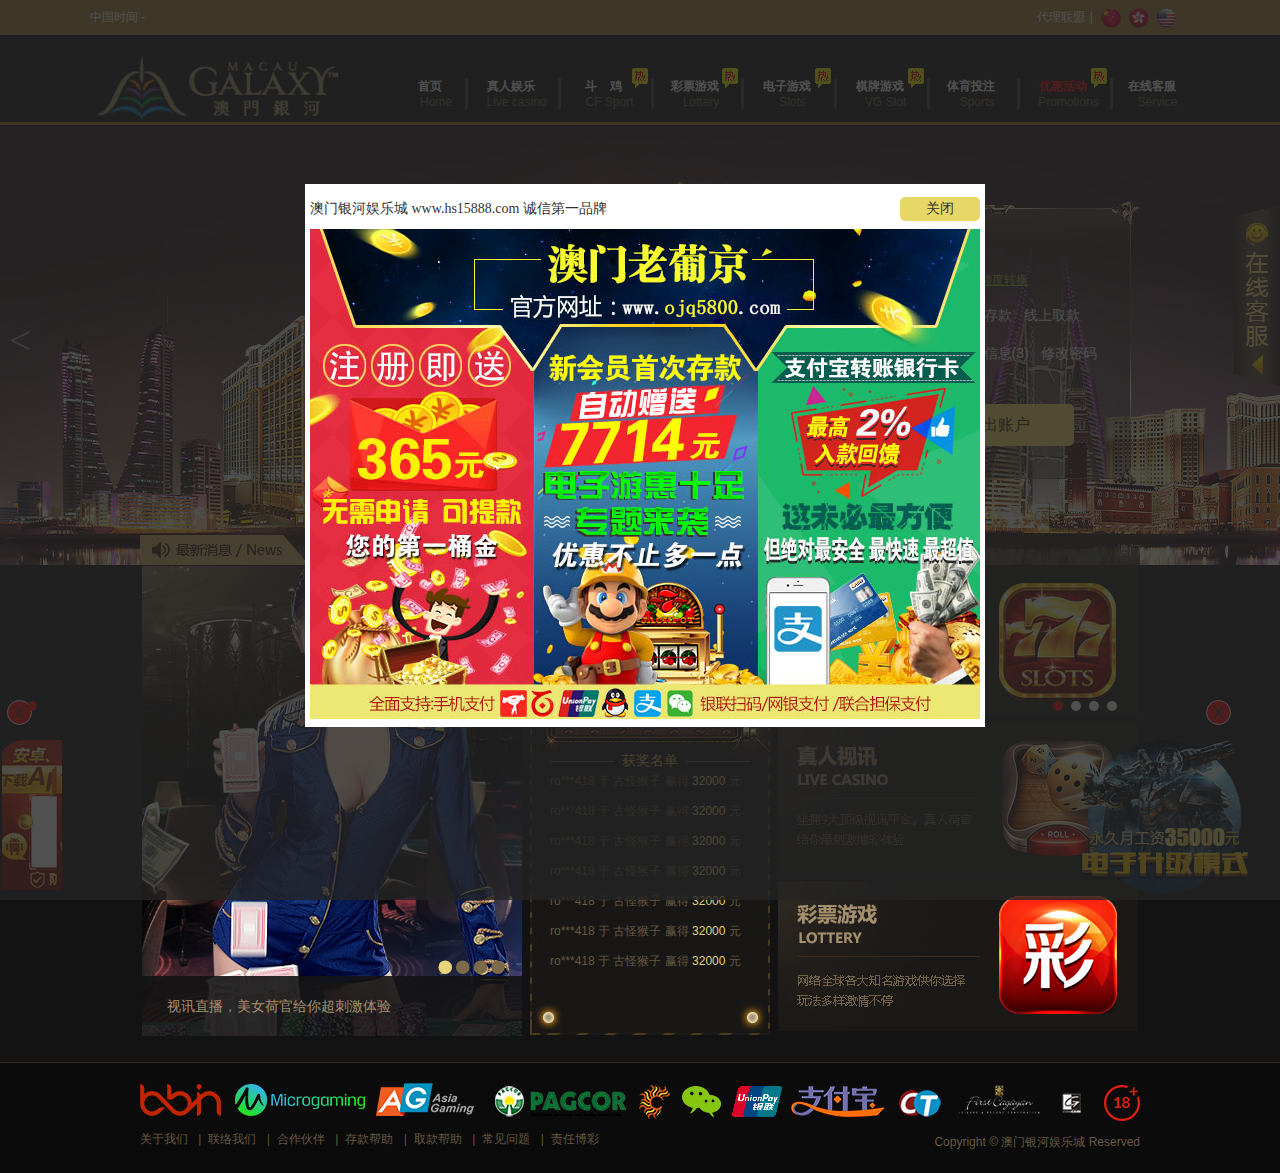
<file: index.html>
<!DOCTYPE HTML>
<html>
<head>
    <meta http-equiv="Content-Type" content="text/html; charset=utf-8">
    <title>澳门银河娱乐城-诚信第一品牌！</title>
    <link rel="icon" href="images/favicon.ico" type="image/x-icon">
    <script src="js/jquery-1.11.3.min.js"></script>
    <script src="js/public.js"></script>
    <script src="js/jquery.SuperSlide.2.1.1.js"></script>
    <script src="js/new_function.js"></script>
    <link rel="stylesheet" href="css/style_sheet.css">
    <script>
        function ShowSubnav(e){
            $(".subnav").show();
        }
    </script>
</head>

<body class="main_body">
    <header>
        <div class="top">
            <div class="main_box">
                <div class="top_time">中国时间 - <span id="top_time"></span></div>
                <ul id="top-nav">
                	<li><a target="_blank" href="dl_index.html">代理联盟</a></li>
                    <li id="language">
                    	<span data-language="zh-CN"><a href=""></a></span>
                        <span data-language="zh-TW"><a href=""></a></span>
                        <span data-language="en-US"><a href=""></a></span>
                    </li>
                </ul>
            </div>
        </div>
        <div class="home_nav">
        	<div class="main_box">
                <a class="logo" href=""></a>
                <nav>
                    <ul>
                        <li class="home"><a href="index.html">首页<span>Home</span></a></li>
                        <li onMouseMove="ShowSubnav(event)">
                            <a href="live_game.html" data-img="ebet">真人娱乐<span>Live casino</span></a>
                            <ol class="subnav">
                                <li><a href="live_game.html" data-img="ebet">eBET梦幻厅</a></li>
                                <li class="hot"><a href="live_game.html" data-img="ag">AG女优厅</a></li>
                                <li><a href="live_game.html" data-img="bb">BBIN旗舰厅</a></li>
                                <li class="hot"><a href="live_game.html" data-img="ab">欧博视讯厅</a></li>
                                <li class="hot"><a href="live_game.html" data-img="sun">太阳城电投</a></li>
                            </ol>
                        </li>
                        <li class="hot">
                            <a href="">斗&nbsp;&nbsp;&nbsp;&nbsp;鸡<span>CF Sport</span></a>
                        </li>
                        <li class="lottery hot" onMouseMove="ShowSubnav(event)">
                            <a href="lottery.html">彩票游戏<span>Lottery</span></a>
                            <ol class="subnav">
                                <li class="hot"><a href="">BBIN彩票</a></li>
                                <li><a href="">GT彩票</a></li>
                            </ol>
                        </li>
                        <li class="hot" onMouseMove="ShowSubnav(event)">
                            <a href="electronic_games.html">电子游戏<span>Slots</span></a>
                            <ol class="subnav">
                                <li class="hot"><a href="">AG电子</a></li>
                                <li class="hot"><a href="">BBIN电子</a></li>
                                <li class="hot"><a href="">MW电子</a></li>
                                <li><a href="">PG电子</a></li>
                                <li><a href="">IM电子</a></li>
                                <li><a href="">KG电子</a></li>
                                <li><a href="">DT电子</a></li>
                                <li class="hot"><a href="">KUMA女优电子</a></li>
                            </ol>
                        </li>
                        <li class="hot" onMouseMove="ShowSubnav(event)">
                            <a href="./electronic_games.html">棋牌游戏<span>VG Slot</span></a>
                            <ol class="subnav">
                                <li class="hot"><a href="">VG斗地主</a></li>
                                <li><a href="">VG牛牛</a></li>
                            </ol>
                        </li>
                        <li class="sport" onMouseMove="ShowSubnav(event)">
                            <a href="./sports.html">体育投注<span>Sports</span></a>
                            <ol class="subnav">
                                <li><a href="">BBIN体育</a></li>
                                <li class="hot"><a href="">IM体育</a></li>
                                <li class="hot"><a href="">IBET体育</a></li>
                            </ol>
                        </li>
                        <li class="promo hot" onMouseMove="ShowSubnav(event)">
                            <a href="./promotion.html">优惠活动<span>Promotions</span></a>
                            <ol class="subnav">
                                <li><a href="">投诉建议</a></li>
                            </ol>
                        </li>
                        <li class="line" onMouseMove="ShowSubnav(event)">
                            <a href="">在线客服<span>Service</span></a>
                            <ol class="subnav">
                                <li><a href="">自助客服</a></li>
                            </ol>
                        </li>
                    </ul>
                </nav>
            </div>
        </div>
    </header>

    <div id="banner">
        <div class="banner_home" id="banner1">
            <!-- 添加图片 -->
            <div class="move" id="move">
                <div class="home_slide">
                    <ul>
                        <li><img src="images/home_banner1.jpg"></li>
                        <li><img src="images/home_banner2.jpg"></li>
                        <li><img src="images/home_banner3.jpg"></li>
                        <li><img src="images/home_banner4.jpg"></li>
                    </ul>
                    <!-- 添加控制条 -->
                    <div class="ctrl" id="ctrl"></div>
                </div>
            </div>
            <div class="main_box">
                <div class="login_box home_loginbox">
                    <form name="" id="" action="" method="" style="display:none;">
                        <span>会员登录</span>
                        <input type="text" class="username" name="" placeholder="账号">
                        <input type="text" class="userpassword" name="" placeholder="密码">
                        <div class="check_code">
                            <input type="text" class="" name="" placeholder="验证码">
                            <img id="checkNum_img" src="images/ValidateCode.jpg">
                        </div>
                        <button class="login_btn btn_hover">
                            <span class="non_hover">立即登入</span>
                            <span class="hover">立即登入</span>
                        </button>
                         <button class="register_btn btn_hover">
                            <span class="non_hover"><a href="./register.html">赌场开户</a></span>
                            <span class="hover"><a href="./register.html"></a>赌场开户</span>
                        </button>
                        <ul class="login_nav">
                            <li class=""><a href="" onClick="alert('忘记账号密码，请联系在线客服人员取回！')">忘记密码</a></li>
                            <li class=""><a href="">免费试玩</a></li>
                        </ul>
                    </form>
                    <div class="login_info_box">
                        <ul class="login_info">
                            <li>
                                账号：<span class="account">cyt827</span>
                                <a href="" id="mailbox" title="站内信"></a>
                            </li>
                            <li>
                                账户余额：<span class="account">$<span id="balance">0.00</span></span>
                                <a href="">额度转换</a>
                            </li>
                        </ul>
                        <ul id="login_nav">
                            <li><a href="./play_record.html">投注记录</a></li>
                            <li><a href="./deposit.html">线上存款</a></li>
                            <li><a href="./withdrawal.html">线上取款</a></li>
                         </ul>
                         <ul id="login_nav">
                            <li><a href="./transaction_record.html">交易记录</a></li>
                            <li><a href="./personal_info.html">未读信息(3)</a></li>
                            <li><a href="">修改密码</a></li>
                        </ul>
                        <a href="" class="sign-out home_signout">退出账户</a>
                    </div>
                </div>
            </div>
        </div>
    </div>

    <div id="news" class="home_news"> 
        <div class="main_box">
            <div class="marquee">
                <marquee scrollamount="3" scrolldelay="100" direction="left" onmouseover="this.stop();" onmouseout="this.start();" onclick="HotNewsHistory();" style="cursor: pointer;color: #c9ad80;font-size: 12px;line-height:30px;">
                    澳门银河娱乐城测试新版面
                </marquee>
            </div>
        </div>
    </div>

    <div id="content">
        <div class="main_box home">
        	<div id="slidershow">
            	<div class="slider_image" style="overflow:hidden; position:relative; width:380px">
                	<ul class="cycle-slideshow" id="slidepager">
                    	<li>
                        	<img src="images/banner01.jpg">
                            <p>视讯直播，美女荷官给你超刺激体验</p>
                        </li>
                        <li>
                        	<img src="images/banner02.jpg">
                            <p>电子游艺，上万款热门游戏，千万彩金</p>
                        </li>
                        <li>
                        	<img src="images/banner03.jpg">
                            <p>彩票游戏，彩种丰富，玩法齐全。</p>
                        </li>
                        <li>
                        	<img src="images/banner04.jpg">
                            <p>体育赛事，每周精选上千场热门比赛</p>
                        </li>
                    </ul>
                </div>
                <div class="cycle-paper" id="pager">
                	<!--和图片对应-->
                	<span>•</span>
                    <span>•</span>
                    <span>•</span>
                    <span>•</span>
                </div>
            </div>
            <div id="super">
            	<span class="money">
                        9658324
                </span>
                <p><span class="title">获奖名单</span></p>
                <div class="winner_list">
                    <div class="winner_list_con">
                        <ul class="cycle-slideshow" id="hjmdlb">
                            <li class="cycle-slide">
                                <span class="ng-binding">ro***418</span> 于 
                                <span class="ng-binding">古怪猴子</span> 赢得 
                                <span class="money ng-binding">32000</span> 元
                            </li>
                            <li class="cycle-slide">
                                <span class="ng-binding">ro***418</span> 于 
                                <span class="ng-binding">古怪猴子</span> 赢得 
                                <span class="money ng-binding">32000</span> 元
                            </li>
                            <li class="cycle-slide">
                                <span class="ng-binding">ro***418</span> 于 
                                <span class="ng-binding">古怪猴子</span> 赢得 
                                <span class="money ng-binding">32000</span> 元
                            </li>
                            <li class="cycle-slide">
                                <span class="ng-binding">ro***418</span> 于 
                                <span class="ng-binding">古怪猴子</span> 赢得 
                                <span class="money ng-binding">32000</span> 元
                            </li><li class="cycle-slide">
                                <span class="ng-binding">ro***418</span> 于 
                                <span class="ng-binding">古怪猴子</span> 赢得 
                                <span class="money ng-binding">32000</span> 元
                            </li>
                            <li class="cycle-slide">
                                <span class="ng-binding">ro***418</span> 于 
                                <span class="ng-binding">古怪猴子</span> 赢得 
                                <span class="money ng-binding">32000</span> 元
                            </li>
                            <li class="cycle-slide">
                                <span class="ng-binding">ro***418</span> 于 
                                <span class="ng-binding">古怪猴子</span> 赢得 
                                <span class="money ng-binding">32000</span> 元
                            </li>
                            <li class="cycle-slide">
                                <span class="ng-binding">ro***418</span> 于 
                                <span class="ng-binding">古怪猴子</span> 赢得 
                                <span class="money ng-binding">32000</span> 元
                            </li><li class="cycle-slide">
                                <span class="ng-binding">ro***418</span> 于 
                                <span class="ng-binding">古怪猴子</span> 赢得 
                                <span class="money ng-binding">32000</span> 元
                            </li>
                            <li class="cycle-slide">
                                <span class="ng-binding">ro***418</span> 于 
                                <span class="ng-binding">古怪猴子</span> 赢得 
                                <span class="money ng-binding">32000</span> 元
                            </li>
                            <li class="cycle-slide">
                                <span class="ng-binding">ro***418</span> 于 
                                <span class="ng-binding">古怪猴子</span> 赢得 
                                <span class="money ng-binding">32000</span> 元
                            </li>
                            <li class="cycle-slide">
                                <span class="ng-binding">ro***418</span> 于 
                                <span class="ng-binding">古怪猴子</span> 赢得 
                                <span class="money ng-binding">32000</span> 元
                            </li><li class="cycle-slide">
                                <span class="ng-binding">ro***418</span> 于 
                                <span class="ng-binding">古怪猴子</span> 赢得 
                                <span class="money ng-binding">32000</span> 元
                            </li>
                            <li class="cycle-slide">
                                <span class="ng-binding">ro***418</span> 于 
                                <span class="ng-binding">古怪猴子</span> 赢得 
                                <span class="money ng-binding">32000</span> 元
                            </li>
                            <li class="cycle-slide">
                                <span class="ng-binding">ro***418</span> 于 
                                <span class="ng-binding">古怪猴子</span> 赢得 
                                <span class="money ng-binding">32000</span> 元
                            </li>
                            <li class="cycle-slide">
                                <span class="ng-binding">ro***418</span> 于 
                                <span class="ng-binding">古怪猴子</span> 赢得 
                                <span class="money ng-binding">32000</span> 元
                            </li>
                        </ul>
                    </div>
                </div>
            </div>
            <ul id="game_labby">
            	<li class="game_game"><a href=""></a></li>
                <li class="game_live"><a href=""></a></li>
                <li class="game_sport"><a href=""></a></li>
            </ul>
        </div>
    </div>
    <footer>
    	<div class="main_box">
        	<div class="footer_logo"><img src="./images/footer_logo.png"></div>
            <ul id="footer_nav">
            	<li><a href="">关于我们</a></li>
                <li><a href="">联络我们</a></li>
                <li><a href="">合作伙伴</a></li>
                <li><a href="">存款帮助</a></li>
                <li><a href="">取款帮助</a></li>
                <li><a href="">常见问题</a></li>
                <li><a href="">责任博彩</a></li>
            </ul>
            <p id="footer_suggest">Copyright © 澳门银河娱乐城 Reserved</p>
        </div>
    </footer>
    <script type="text/javascript">
        $(window).load(function () {
            var b_width = $(window).width();
            $("#move img").attr("width",b_width+"px");
            $('#banner1').myscroll({
                picEl: $('#move'), //图片父级，不传默认为banner内第1个div
                ctrlEl: $('#ctrl'), //控制条父级，包括小圆点和左右箭头，不传默认为banner内第2个div
                libs: true, //是否创建底部小圆点，true || false,不传默认true
                arrows: true, //是否创建左右箭头，true || false,不传默认true
                autoPlay: true, //是否自动播放，true || false,不传默认true
                time: 2000, //自动播放间隔时间，true || false,不传默认2000
                speed: 400, //图片切换速度，不传默认400
                effect: 'left' //轮播的改变方式 top || left || fade，不传默认left
            });
        });
	</script>
	<script src="js/myscroll.js"></script>
    <script type="text/javascript"> 
        Date.prototype.strftime = function(format){
            var o = {
                "M+" :  this.getMonth()+1,  //month
                "d+" :  this.getDate(),     //day
                "h+" :  this.getHours(),    //hour
                "m+" :  this.getMinutes(),  //minute
                "s+" :  this.getSeconds(), //second
                "q+" :  Math.floor((this.getMonth()+3)/3),  //quarter
                "S"  :  this.getMilliseconds() //millisecond
            }
            if(/(y+)/.test(format)) {
                format = format.replace(RegExp.$1, (this.getFullYear()+"").substr(4 - RegExp.$1.length));
            }
            for(var k in o) {
                if(new RegExp("("+ k +")").test(format)) {
                format = format.replace(RegExp.$1, RegExp.$1.length==1 ? o[k] : ("00"+ o[k]).substr((""+ o[k]).length));
                }
            }
            return format;
        }

        function UTCToLocalTimeString(d, format) {    
            var   timeOffsetInHours = (new Date().getTimezoneOffset()/60)  + 8;    
            d.setHours(d.getHours() + timeOffsetInHours);
            return d.strftime(format);
        }
	</script>
    <script>
		setInterval(function(){var time = UTCToLocalTimeString(new Date(),'yyyy/MM/dd hh:mm:ss');document.getElementById("top_time").innerHTML = time;},1000);
    </script>
    
    <script  type="text/javascript">
        $(function () {
            $("#slidershow").slide({
                titCell: "#pager span", titOnClassName: "cycle-pager-active",

                mainCell: "#slidepager", effect: "leftLoop", autoPlay: true, delayTime: 500
            });
            $("#super").slide({ mainCell: "#hjmdlb", autoPage: true, autoPlay: true, effect: "topMarquee", trigger: "click", vis: 7, interTime: 70 });
        })

        setInterval(function () { $(".toggle-color").toggleClass("color") }, 500);

        function parseFormatNum(number, n) {
            if (n != 0) { n = (n > 0 && n <= 20) ? n : 2; }
            number = parseFloat((number + "").replace(/[^\d\.-]/g, "")).toFixed(n) + "";
            var sub_val = number.split(".")[0].split("").reverse();
            var sub_xs = number.split(".")[1];
            var show_html = "";
            for (i = 0; i < sub_val.length; i++) {
                show_html += sub_val[i] + ((i + 1) % 3 == 0 && (i + 1) != sub_val.length ? "" : "");
            }
            if (n == 0) {
                return show_html.split("").reverse().join("");
            } else {
                return show_html.split("").reverse().join("") + "." + sub_xs;
            }
        }

        var num = 8724989 + Math.random() * 12;

        function ranNum() {
            var addNum = 10 + Math.random() * 12;
            num = num + addNum;
            $('.digital').text(parseFormatNum(num, 0));
        }

        $(function () {
            $('.digital').text(parseFormatNum(num, 0));
            setInterval(ranNum, 600);
        })
    </script>
    <!--弹出框-->
    <style type="text/css">
        .mask {
            position: fixed;
            top: 0;
            left: 0;
            width: 100%;
            height: 100%;
            background: #242424;
            opacity: 0.8;
            filter: alpha(opacity=50);
            z-index: 9999;
            display: none;
        }

        .mess {
            position: absolute;
            width: 680px;
            padding: 5px;
            background:#fff;
            text-align: center;
            z-index: 9999;
        }

        .mess p {
            margin: 0;
            padding: 0;
            text-indent:0;
        }

        .Poptop {
            overflow: hidden;
            height: 40px;
            line-height: 40px;
            font-family: microsoft yahei;
        }

        .Poptitle {
            color: #333;
            font-size: 14px;
            line-height: 40px;
            float: left;
        }

        .Popcontent img {
            width: 670px;
            height: 490px;
        }

        .closePopbtn {
            background: #E7D767;
            width: 80px;
            height: 24px;
            line-height: 24px;
            font-size: 14px;
            margin-top: 8px;
            float: right;
            border-radius: 5px;
            cursor: pointer;
            color: #333;
        }

        span.closePopbtn:hover {
            background: #E7D767;
        }
    </style>

    <div class="mask"></div>

    <div class="mess">
    	<p class="Poptop">
        	<span class="Poptitle">澳门银河娱乐城 www.hs15888.com 诚信第一品牌</span>
            <span class="closePopbtn">关闭</span>
        </p>
        <p class="Popcontent">
        	<!--更换图片-->
        	<a href=""><img src="images/tanchu.jpg"></a>
        </p>
    </div>
    <script type="text/javascript">
        $(document).ready(function () {
            var a = "display";
            var b = $(".mess");
            if (a == "display") {
                $('.mask').css({ 'display': 'block' });
                center($('.mess'));
                setTimeout(function () {
                    $('.mask').css({ 'display': 'none' });
                    closedPop(b);
                }, 30000);
                $(".closePopbtn").click(function () {
                    closedPop(b);
                });
            } else {
                $('.mask').css({ 'display': 'none' });
                closedPop(b);
            }

            // 居中
            function center(obj) {
                var screenWidth = $(window).width(), screenHeight = $(window).height(); //当前浏览器窗口的 宽高
                var scrolltop = $(document).scrollTop(); //获取当前窗口距离页面顶部高度

                var objLeft = (screenWidth - obj.width()) / 2;
                var objTop = (screenHeight - obj.height()) / 2 + scrolltop;

                obj.css({ left: objLeft + 'px', top: objTop + 'px', 'display': 'block' });
                //浏览器窗口大小改变时
                $(window).resize(function () {
                    screenWidth = $(window).width();
                    screenHeight = $(window).height();
                    scrolltop = $(document).scrollTop();

                    objLeft = (screenWidth - obj.width()) / 2;
                    objTop = (screenHeight - obj.height()) / 2 + scrolltop;

                    obj.css({ left: objLeft + 'px', top: objTop + 'px', 'display': 'block' });

                });
                //浏览器有滚动条时的操作、
                $(window).scroll(function () {
                    screenWidth = $(window).width();
                    screenHeight = $(window).height();
                    scrolltop = $(document).scrollTop();

                    objLeft = (screenWidth - obj.width()) / 2;
                    objTop = (screenHeight - obj.height()) / 2 + scrolltop;

                    obj.css({ left: objLeft + 'px', top: objTop + 'px', 'display': 'block' });
                });

            }
            //关闭
            function closedPop(obj) {
                obj.remove();
                closed($('.mask'), $('.mess'));
            }

            // 隐藏 的操作
            function closed(obj1, obj2) {
                obj1.hide();
                obj2.hide();
            }

        });
    </script>
    <!--在线客服（载入JS）-->
    <script src="js/float.js"></script>
    <style type="text/css">
        #floatService2{
            position: absolute;
            right: 0;
            top: 0;
            width: 46px;
            z-index: 1100;
            overflow: hidden;
            height: 311px;
        }
        #floatService2 .floatbox{
        
        overflow: hidden;
            position: absolute;
            z-index: 1099;
            top: 0;
            left: 0px;
            width: 196px;
            height: 311px;
        }
        #floatService2 .floatbg01{
            position: absolute;
            z-index: 1100;
            top: 55px;
            right: 150px;
            width: 46px;
            cursor: pointer;
            
        }
        .floatbox a{display: block;float:right}
    </style>
    <div id="floatService2" style="position: absolute; z-index: 1000; top: 150px; right: 0px;">
    	<div class="floatbox">
        	<img src="images/r1.png" class="floatbg01">
            <a href="" style="width:150px;height:84px;"><img src="images/r2.png"></a>
            <a href="" style="width:150px;height:68px;"><img src="images/r3.jpg"></a>
            <a href="" style="width:150px;height:54px;;"><img src="images/r4.jpg"></a>
            <a href="" style="width:150px;height:46px;"><img src="images/r5.png"></a>
            <a href="" style="width:150px;height:50px;margin-top:-5px;"><img src="images/r6.png"></a>
        </div>
    </div>
    <script type="text/javascript">
	$(function(){
        var floatR_box = document.getElementById('floatService2'),
            floatR_box_list = $('#floatService2 .floatbox'),
            fr_in, fr_out, fr_status = 'close';
        
        var flaotR_box_in = function () {
            fr_status = 'open';
            $(floatR_box).stop().animate({width:196},300);
        }
        var flaotR_box_out = function () {
            fr_status = 'close';
            $(floatR_box).stop().animate({width:46},300);
        }
	
		$(floatR_box).Float({topSide:150,floatRight:1,side:0});
		$(floatR_box).show();
		floatR_box_list.hover(function () {
			flaotR_box_in();
		}, function () {
			flaotR_box_out();
		});
	
		floatR_box_list.click(function () {
			if (fr_status == 'close') {
				flaotR_box_in();
			} else {
				flaotR_box_out();
			}
		});
	
	});
    </script>
    <!--左下角slide-->
    <style type="text/css">
	.slideBoxe{width:250px; height:230px; overflow:hidden; position:relative; }
	.slideBoxe .hd{overflow:hidden; position:absolute; left:25px; top:30px; z-index:99; }  
	.slideBoxe .hd ul li{ float:left; margin-right:8px;  width:10px; height:10px; border-radius:10px; line-height:10px; text-align:center; background:#fff; color:#fff; cursor:pointer;}
	.slideBoxe .hd ul li.on{ background:#f00; color:#f00;}
	.slideBoxe .bd{ position:relative; height:100%; z-index:0;}
	.slideBoxe .bd li{ zoom:1; vertical-align:middle; text-align:center;}
	.slideBoxe .bd img{ display:block;vertical-align:middle;margin-left:50px;}
	.slideBoxe .bd li span{position:absolute;width:25px; height:25px; display:block;right:30px;top:0px;z-index:999;  font-size: 18px;text-align: center;line-height: 25px;background: red;border: 1px solid #fff;border-radius:50%;cursor:pointer;}
	</style>
    <div style="position:fixed;left:2px;bottom:0px;z-index:99;">
        <div id="slideBoxe1" class="slideBoxe">
        	<div class="hd">
            	<ul>
                	<li>1</li>
                </ul>
            </div>
            <div class="bd">
                <ul style="top: -40px;">
                    <li style="position:relative;">
                        <a href="" target="_blank"><img src="images/nxctup.png" style="margin-right:10px;margin-top:110px;"></a>
                        <span style="top:70px;" class="gb">X</span>
                    </li>
                </ul>
            </div>
        </div>
    </div>
    <script type="text/javascript">
	$(function(){
		$("#slideBoxe1 .bd .gb").click(function(){ $("#slideBoxe1").hide()})
		$('.license').hover(function(){
			$(this).children('.licenseimg').stop(true,true).slideToggle(600);
		});
	})
	var ary = location.href.split("&");
		jQuery(".slideBoxe").slide( { mainCell:".bd ul", effect:"leftLoop",autoPlay:true,trigger:"mouseover",easing:"swing",delayTime:800,mouseOverStop:true,pnLoop:true});
    </script>
    <!--右下角slide-->
    <div style="position:fixed;right:2px;bottom:0px;z-index:99;">
        <div id="slideBoxe" class="slideBoxe">
        	<div class="hd">
            	<ul>
                	<li>1</li>
                    <li>2</li>
                    <li>3</li>
                    <li>4</li>
                </ul>
            </div>
            <div class="bd">
                <ul style="top: -40px;">
                    <li style="position:relative;">
                        <a href="" target="_blank"><img src="images/hj3.png" style="margin-right:10px;margin-top:110px;width:173px;height:153px;"></a>
                        <span style="top:70px;" class="gb">X</span>
                    </li>
                    <li style="position:relative;">
                        <a href="" target="_blank"><img src="images/ghj1.png" style="margin-right:10px;margin-top:110px;width:173px;height:153px;"></a>
                        <span style="top:70px;" class="gb">X</span>
                    </li>
                    <li style="position:relative;">
                        <a href="" target="_blank"><img src="images/ghj2.png" style="margin-right:10px;margin-top:110px;width:173px;height:153px;"></a>
                        <span style="top:70px;" class="gb">X</span>
                    </li>
                    <li style="position:relative;">
                        <a href="" target="_blank"><img src="images/ghj3.png" style="margin-right:10px;margin-top:110px;width:173px;height:153px;"></a>
                        <span style="top:70px;" class="gb">X</span>
                    </li>
                </ul>
            </div>
        </div>
    </div>
    <script>
	$(function(){
		$("#slideBoxe .bd .gb").click(function(){ $("#slideBoxe").hide()})
		$('.license').hover(function(){
		$(this).children('.licenseimg').stop(true,true).slideToggle(600);
		});
	})
	var ary = location.href.split("&");
		jQuery(".slideBoxe").slide( { mainCell:".bd ul", effect:"leftLoop",autoPlay:true,trigger:"mouseover",easing:"swing",delayTime:800,mouseOverStop:true,pnLoop:true});
    </script>
</body>
</html>
</file>
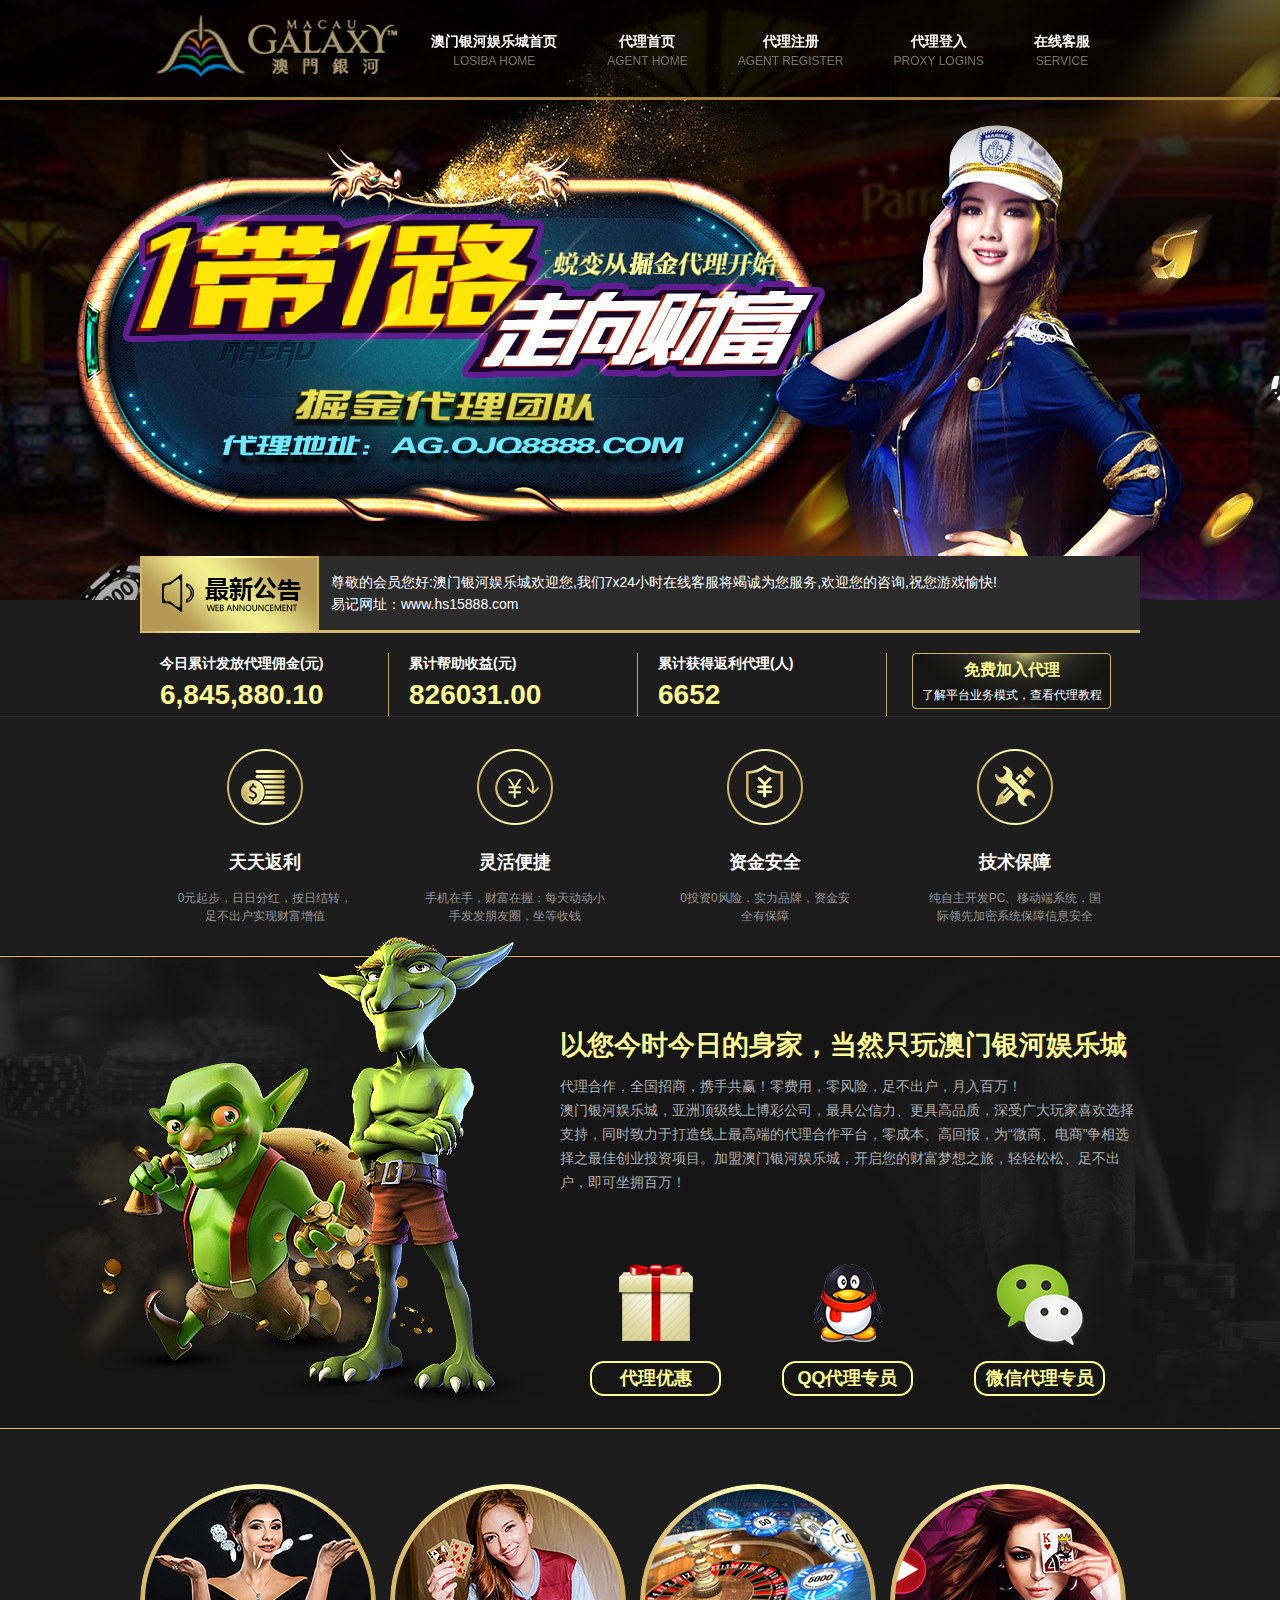
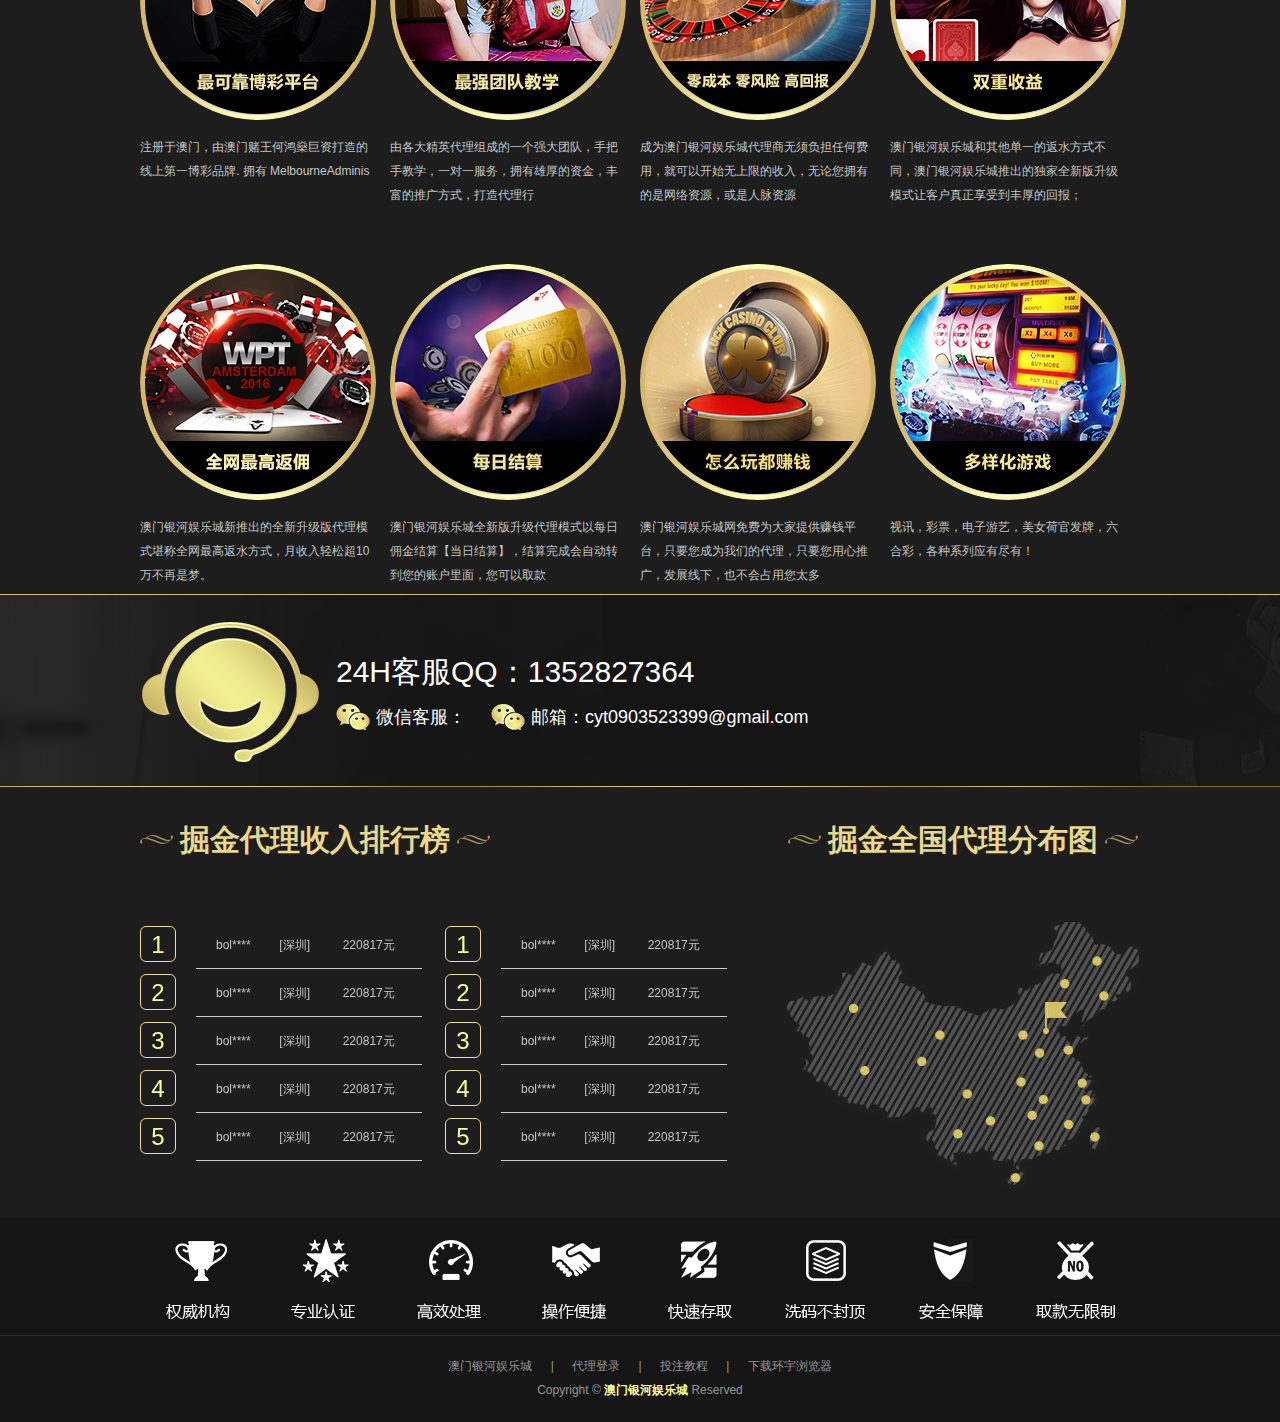
<file: dl_index.html>
<!DOCTYPE HTML>
<html>
<head>
<meta http-equiv="Content-Type" content="text/html; charset=utf-8">
<title>澳门银河娱乐城-让梦想照进现实！</title>
<meta name="description" content="澳门银河娱乐城">
<link rel="icon" href="images/favicon.ico" type="image/x-icon">
<link href="css/dl_index.css" rel="stylesheet">
<link href="css/swiper.min.css" rel="stylesheet">
<script src="js/jquery-1.11.3.min.js"></script>
<script src="js/public.js"></script>
</head>

<body class="main_body">
    <header>
        <div class="header_main">
        	<div class="wrapper">
            	<a class="logo" href="dl_home.html"></a>
                <div class="nav">
                	<ul id="example_two">
                    	<li>
                        	<a target="_blank" href="index.html">
                            	<span>澳门银河娱乐城首页</span>
                                <em>losiba HOME</em>
                            </a>
						</li>
                        <li>
                        	<a target="_blank" href="dl_index.html">
                            	<span>代理首页</span>
                                <em>agent home</em>
                            </a>
						</li>
                        <li>
                        	<a target="_blank" href="partner.html">
                            	<span>代理注册</span>
                                <em>Agent register</em>
                            </a>
						</li>
                        <li>
                        	<a target="_blank" href="index.html">
                            	<span>代理登入</span>
                                <em>proxy logins</em>
                            </a>
						</li>
                        <li>
                        	<a target="_blank" href="index.html">
                            	<span>在线客服</span>
                                <em>service</em>
                            </a>
						</li>
                    </ul>
                </div>
            </div>
        </div>
    </header>
    <div class="banner_about"></div>
    <div class="homeAmount">
    	<div class="wrapper">
        	<div class="homeNotice">
            	<div class="icon"></div>
                <div class="txt">
                	<p>尊敬的会员您好:澳门银河娱乐城欢迎您,我们7x24小时在线客服将竭诚为您服务,欢迎您的咨询,祝您游戏愉快!</p>
                    <p>易记网址：www.hs15888.com</p>
                </div>
            </div>
            <div class="commission">
            	<ul>
                	<li>
                    	<h3>今日累计发放代理佣金(元)</h3>
                        <strong class="timer" id="count-number" data-to="9845878" data-from="6845878" data-speed="1000000000" data-refresh-interval="100"></strong>
                    </li>
                    <li>
                    	<h3>累计帮助收益(元)</h3>
                        <strong class="timer" data-to="132420577" data-from="826031" data-speed="1000000000" data-refresh-interval="800"></strong>
                    </li>
                    <li>
                    	<h3>累计获得返利代理(人)</h3>
                        <strong class="timer" id="person-number" data-to="9651" data-from="6651" data-speed="1000000" data-refresh-interval="500"></strong>
                    </li>
                    <li>
                    	<a target="_blank" href="">
                        	<span>免费加入代理</span>
                            <em>了解平台业务模式，查看代理教程</em>
                        </a>
                    </li>
                </ul>
            </div>
        </div>
    </div>
    <div class="homeDescription">
    	<div class="wrapper">
        	<ul>
            	<li>
                	<i class="i1"></i>
                    <h3>天天返利</h3>
                    <p>0元起步，日日分红，按日结转，足不出户实现财富增值</p>
                </li>
                <li>
                	<i class="i2"></i>
                    <h3>灵活便捷</h3>
                    <p>手机在手，财富在握；每天动动小手发发朋友圈，坐等收钱</p>
                </li>
                <li>
                	<i class="i3"></i>
                    <h3>资金安全</h3>
                    <p>0投资0风险，实力品牌，资金安全有保障</p>
                </li>
                <li>
                	<i class="i4"></i>
                    <h3>技术保障</h3>
                    <p>纯自主开发PC、移动端系统，国际领先加密系统保障信息安全</p>
                </li>
            </ul>
        </div>
    </div>
    <div class="homeAgent">
    	<div class="wrapper">
        	<div class="left"></div>
            <div class="right">
            	<h3>以您今时今日的身家，当然只玩澳门银河娱乐城</h3>
                <p>代理合作，全国招商，携手共赢！零费用，零风险，足不出户，月入百万！</p>
                <p>澳门银河娱乐城，亚洲顶级线上博彩公司，最具公信力、更具高品质，深受广大玩家喜欢选择支持，同时致力于打造线上最高端的代理合作平台，零成本、高回报，为“微商、电商”争相选择之最佳创业投资项目。加盟澳门银河娱乐城，开启您的财富梦想之旅，轻轻松松、足不出户，即可坐拥百万！</p>
                <ul>
                	<li id="showDiscountAlert">
                    	<i class="i1"></i>
                        <span>代理优惠</span>
                    </li>
                    <li id="showQqAlert">
                    	<i class="i2"></i>
                        <span>QQ代理专员</span>
                    </li>
                    <li id="showWxAlert">
                    	<i class="i3"></i>
                        <span>微信代理专员</span>
                    </li>
                </ul>
            </div>
        </div>
    </div>
    <div class="homeShow">
    	<div class="wrapper">
        	<ul>
            	<li>
                	<img src="images/homeshow1.png">
                    <p>注册于澳门，由澳门赌王何鸿燊巨资打造的线上第一博彩品牌. 拥有 MelbourneAdminis</p>
                    <div><span>注册于澳门，由澳门赌王何鸿燊巨资打造的线上第一博彩品牌. 拥有 MelbourneAdministration Bureau 体育博彩与赌场公司执照！</span></div>
                </li>
                <li>
                	<img src="images/homeshow2.png">
                    <p>由各大精英代理组成的一个强大团队，手把手教学，一对一服务，拥有雄厚的资金，丰富的推广方式，打造代理行</p>
                    <div><span>由各大精英代理组成的一个强大团队，手把手教学，一对一服务，拥有雄厚的资金，丰富的推广方式，打造代理行业中的金牌团队。您还在等什么呢？快点加入我们吧！</span></div>
                </li>
                <li>
                	<img src="images/homeshow3.png">
                    <p>成为澳门银河娱乐城代理商无须负担任何费用，就可以开始无上限的收入，无论您拥有的是网络资源，或是人脉资源</p>
                    <div><span>成为澳门银河娱乐城代理商无须负担任何费用，就可以开始无上限的收入，无论您拥有的是网络资源，或是人脉资源，不管您是在家还是出差在外，随时随地都可以轻松赚大钱！</span></div>
                </li>
                <li>
                	<img src="images/homeshow4.png">
                    <p>澳门银河娱乐城和其他单一的返水方式不同，澳门银河娱乐城推出的独家全新版升级模式让客户真正享受到丰厚的回报；</p>
                    <div><span>澳门银河娱乐城和其他单一的返水方式不同，澳门银河娱乐城推出的独家全新版升级模式让客户真正享受到丰厚的回报；线下会员每天充值金额×0.5%+每日实际投注金额×0.2%。</span></div>
                </li>
                <li>
                	<img src="images/homeshow5.png">
                    <p>澳门银河娱乐城新推出的全新升级版代理模式堪称全网最高返水方式，月收入轻松超10万不再是梦。</p>
                    <div><span>澳门银河娱乐城新推出的全新升级版代理模式堪称全网最高返水方式，月收入轻松超10万不再是梦。</span></div>
                </li>
                <li>
                	<img src="images/homeshow6.png">
                    <p>澳门银河娱乐城全新版升级代理模式以每日佣金结算【当日结算】，结算完成会自动转到您的账户里面，您可以取款</p>
                    <div><span>澳门银河娱乐城全新版升级代理模式以每日佣金结算【当日结算】，结算完成会自动转到您的账户里面，您可以取款或者放在账户里面继续娱乐赚钱。</span></div>
                </li>
                <li>
                	<img src="images/homeshow7.png">
                    <p>澳门银河娱乐城网免费为大家提供赚钱平台，只要您成为我们的代理，只要您用心推广，发展线下，也不会占用您太多</p>
                    <div><span>澳门银河娱乐城网免费为大家提供赚钱平台，只要您成为我们的代理，只要您用心推广，发展线下，也不会占用您太多时间，更不用担心线下亏盈，您都可以坐等收益。</span></div>
                </li>
                <li>
                	<img src="images/homeshow8.png">
                    <p>视讯，彩票，电子游艺，美女荷官发牌，六合彩，各种系列应有尽有！</p>
                    <div><span>视讯，彩票，电子游艺，美女荷官发牌，六合彩，各种系列应有尽有！</span></div>
                </li>
            </ul>
        </div>
    </div>
    <div class="mod-kf">
    	<div class="wrapper">
        	<p class="tel">24H客服QQ：1352827364</p>
            <p class="weixin">
            	<span>微信客服：</span>
                <span>邮箱：cyt0903523399@gmail.com</span>
            </p>
        </div>
    </div>
    <div class="homeRegion">
    	<div class="wrapper">
        	<div class="rankingList swiper-container">
            	<h3 class="title" style="margin-left: 40px;">掘金代理收入排行榜</h3><br>
                <div class="swiper-wrapper">
                	<div class="swiper-slide clearfix">
                    	<ul>
                        	<li>
                            	<i>1</i>
                                <div>
                                	<span>bol****</span>
                                    <span>[深圳]</span>
                                    <b>220817元</b>
                                </div>
                            </li>
                            <li>
                            	<i>2</i>
                                <div>
                                	<span>bol****</span>
                                    <span>[深圳]</span>
                                    <b>220817元</b>
                                </div>
                            </li>
                            <li>
                            	<i>3</i>
                                <div>
                                	<span>bol****</span>
                                    <span>[深圳]</span>
                                    <b>220817元</b>
                                </div>
                            </li>
                            <li>
                            	<i>4</i>
                                <div>
                                	<span>bol****</span>
                                    <span>[深圳]</span>
                                    <b>220817元</b>
                                </div>
                            </li>
                            <li>
                            	<i>5</i>
                                <div>
                                	<span>bol****</span>
                                    <span>[深圳]</span>
                                    <b>220817元</b>
                                </div>
                            </li>
                        </ul>
                        <ul>
                        	<li>
                            	<i>1</i>
                                <div>
                                	<span>bol****</span>
                                    <span>[深圳]</span>
                                    <b>220817元</b>
                                </div>
                            </li>
                            <li>
                            	<i>2</i>
                                <div>
                                	<span>bol****</span>
                                    <span>[深圳]</span>
                                    <b>220817元</b>
                                </div>
                            </li>
                            <li>
                            	<i>3</i>
                                <div>
                                	<span>bol****</span>
                                    <span>[深圳]</span>
                                    <b>220817元</b>
                                </div>
                            </li>
                            <li>
                            	<i>4</i>
                                <div>
                                	<span>bol****</span>
                                    <span>[深圳]</span>
                                    <b>220817元</b>
                                </div>
                            </li>
                            <li>
                            	<i>5</i>
                                <div>
                                	<span>bol****</span>
                                    <span>[深圳]</span>
                                    <b>220817元</b>
                                </div>
                            </li>
                        </ul>
                    </div>
                    <div class="swiper-slide clearfix">
                    	<ul>
                        	<li>
                            	<i>1</i>
                                <div>
                                	<span>bol****</span>
                                    <span>[深圳]</span>
                                    <b>220817元</b>
                                </div>
                            </li>
                            <li>
                            	<i>2</i>
                                <div>
                                	<span>bol****</span>
                                    <span>[深圳]</span>
                                    <b>220817元</b>
                                </div>
                            </li>
                            <li>
                            	<i>3</i>
                                <div>
                                	<span>bol****</span>
                                    <span>[深圳]</span>
                                    <b>220817元</b>
                                </div>
                            </li>
                            <li>
                            	<i>4</i>
                                <div>
                                	<span>bol****</span>
                                    <span>[深圳]</span>
                                    <b>220817元</b>
                                </div>
                            </li>
                            <li>
                            	<i>5</i>
                                <div>
                                	<span>bol****</span>
                                    <span>[深圳]</span>
                                    <b>220817元</b>
                                </div>
                            </li>
                        </ul>
                        <ul>
                        	<li>
                            	<i>1</i>
                                <div>
                                	<span>bol****</span>
                                    <span>[深圳]</span>
                                    <b>220817元</b>
                                </div>
                            </li>
                            <li>
                            	<i>2</i>
                                <div>
                                	<span>bol****</span>
                                    <span>[深圳]</span>
                                    <b>220817元</b>
                                </div>
                            </li>
                            <li>
                            	<i>3</i>
                                <div>
                                	<span>bol****</span>
                                    <span>[深圳]</span>
                                    <b>220817元</b>
                                </div>
                            </li>
                            <li>
                            	<i>4</i>
                                <div>
                                	<span>bol****</span>
                                    <span>[深圳]</span>
                                    <b>220817元</b>
                                </div>
                            </li>
                            <li>
                            	<i>5</i>
                                <div>
                                	<span>bol****</span>
                                    <span>[深圳]</span>
                                    <b>220817元</b>
                                </div>
                            </li>
                        </ul>
                    </div>
                    <div class="swiper-slide clearfix">
                    	<ul>
                        	<li>
                            	<i>1</i>
                                <div>
                                	<span>bol****</span>
                                    <span>[深圳]</span>
                                    <b>220817元</b>
                                </div>
                            </li>
                            <li>
                            	<i>2</i>
                                <div>
                                	<span>bol****</span>
                                    <span>[深圳]</span>
                                    <b>220817元</b>
                                </div>
                            </li>
                            <li>
                            	<i>3</i>
                                <div>
                                	<span>bol****</span>
                                    <span>[深圳]</span>
                                    <b>220817元</b>
                                </div>
                            </li>
                            <li>
                            	<i>4</i>
                                <div>
                                	<span>bol****</span>
                                    <span>[深圳]</span>
                                    <b>220817元</b>
                                </div>
                            </li>
                            <li>
                            	<i>5</i>
                                <div>
                                	<span>bol****</span>
                                    <span>[深圳]</span>
                                    <b>220817元</b>
                                </div>
                            </li>
                        </ul>
                        <ul>
                        	<li>
                            	<i>1</i>
                                <div>
                                	<span>bol****</span>
                                    <span>[深圳]</span>
                                    <b>220817元</b>
                                </div>
                            </li>
                            <li>
                            	<i>2</i>
                                <div>
                                	<span>bol****</span>
                                    <span>[深圳]</span>
                                    <b>220817元</b>
                                </div>
                            </li>
                            <li>
                            	<i>3</i>
                                <div>
                                	<span>bol****</span>
                                    <span>[深圳]</span>
                                    <b>220817元</b>
                                </div>
                            </li>
                            <li>
                            	<i>4</i>
                                <div>
                                	<span>bol****</span>
                                    <span>[深圳]</span>
                                    <b>220817元</b>
                                </div>
                            </li>
                            <li>
                            	<i>5</i>
                                <div>
                                	<span>bol****</span>
                                    <span>[深圳]</span>
                                    <b>220817元</b>
                                </div>
                            </li>
                        </ul>
                    </div>
                </div>
            </div>
            <div class="distribution">
            	<h3 class="title">掘金全国代理分布图</h3>
                <img src="images/homemap.jpg">
            </div>
        </div>
    </div>
    <div class="homeFooter1">
    	<img src="images/homefooter1.png">
    </div>
    <footer>
    	<p>
        	<a target="_blank" href="">澳门银河娱乐城</a>
            <span>|</span>
            <a target="_blank" href="">代理登录</a>
            <span>|</span>
            <a target="_blank" href="">投注教程</a>
            <span>|</span>
            <a target="_blank" href="">下载环宇浏览器</a>
        </p>
        <p>Copyright © <strong>澳门银河娱乐城</strong> Reserved</p>
    </footer>
    <div class="homeAlert layui-layer-wrap" id="discountAlert" style="display: none;">
    	<h2>代理优惠</h2>
        <div class="exit layui-layer-close"></div>
        <div class="discount">
        	<p>凡澳门银河娱乐城代理商，每日均可获得所拥有的线下会员所有充值金额的0.5%佣金收入及当日有效投注金额的0.2%佣金收入，拥有线下会员越多，佣金越多，不必担心线下的输赢，只要线下投注，您就可以得到佣金分成，您只需通过网络发展和介绍身边朋友加入并成您的线下会员，佣金收入次日结算，无需任何手续费，结算完毕系统自动将该佣金转入您的游戏账户！</p>
        </div>
    </div>
     <div class="homeAlert layui-layer-wrap" id="qqAlert" style="display: none;">
    	<h2>QQ代理专员</h2>
        <div class="exit layui-layer-close"></div>
        <div class="qq">
        	<ul>
            	<li>
                	<i></i>
                    <h3>澳门银河娱乐城代理QQ</h3>
                    <p>1352827364</p>
                </li>
            </ul>
        </div>
    </div>
     <div class="homeAlert layui-layer-wrap" id="wxAlert" style="display: none;">
    	<h2>微信代理专员</h2>
        <div class="exit layui-layer-close"></div>
        <div class="wx">
        	<ul>
            	<li>
                	<img src="images/agent-ercode11.jpg">
        			<p>微信二维码美女代理专员一</p>
                </li>
            </ul>
        </div>
    </div>
    <script src="js/countto.js"></script>
    <script src="js/swiper.jquery.min.js"></script>
    <script src="js/layer.js"></script>
    <script type="text/javascript">
	//弹窗
	$('#showDiscountAlert').on('click', function() {
        layer.open({
            type: 1,
            title: false,
            area: ['848px', '240px'],
            shade: 0.7,
            closeBtn: false,
            shadeClose: true,
            content: $('#discountAlert')
        });
    });

    $('#showQqAlert').on('click', function() {
        layer.open({
            type: 1,
            title: false,
            area: ['848px', '260px'],
            shade: 0.7,
            closeBtn: false,
            shadeClose: true,
            content: $('#qqAlert')
        });
    });

    $('#showWxAlert').on('click', function() {
        layer.open({
            type: 1,
            title: false,
            area: ['848px', '451px'],
            shade: 0.7,
            closeBtn: false,
            shadeClose: true,
            content: $('#wxAlert')
        });
    });
    // 排行榜滚动
    var mySwiper = new Swiper('.swiper-container', {
        autoplay: 3000,//可选选项，自动滑动
        autoplayDisableOnInteraction : false,
    })
    </script>
</body>
</html>
</file>
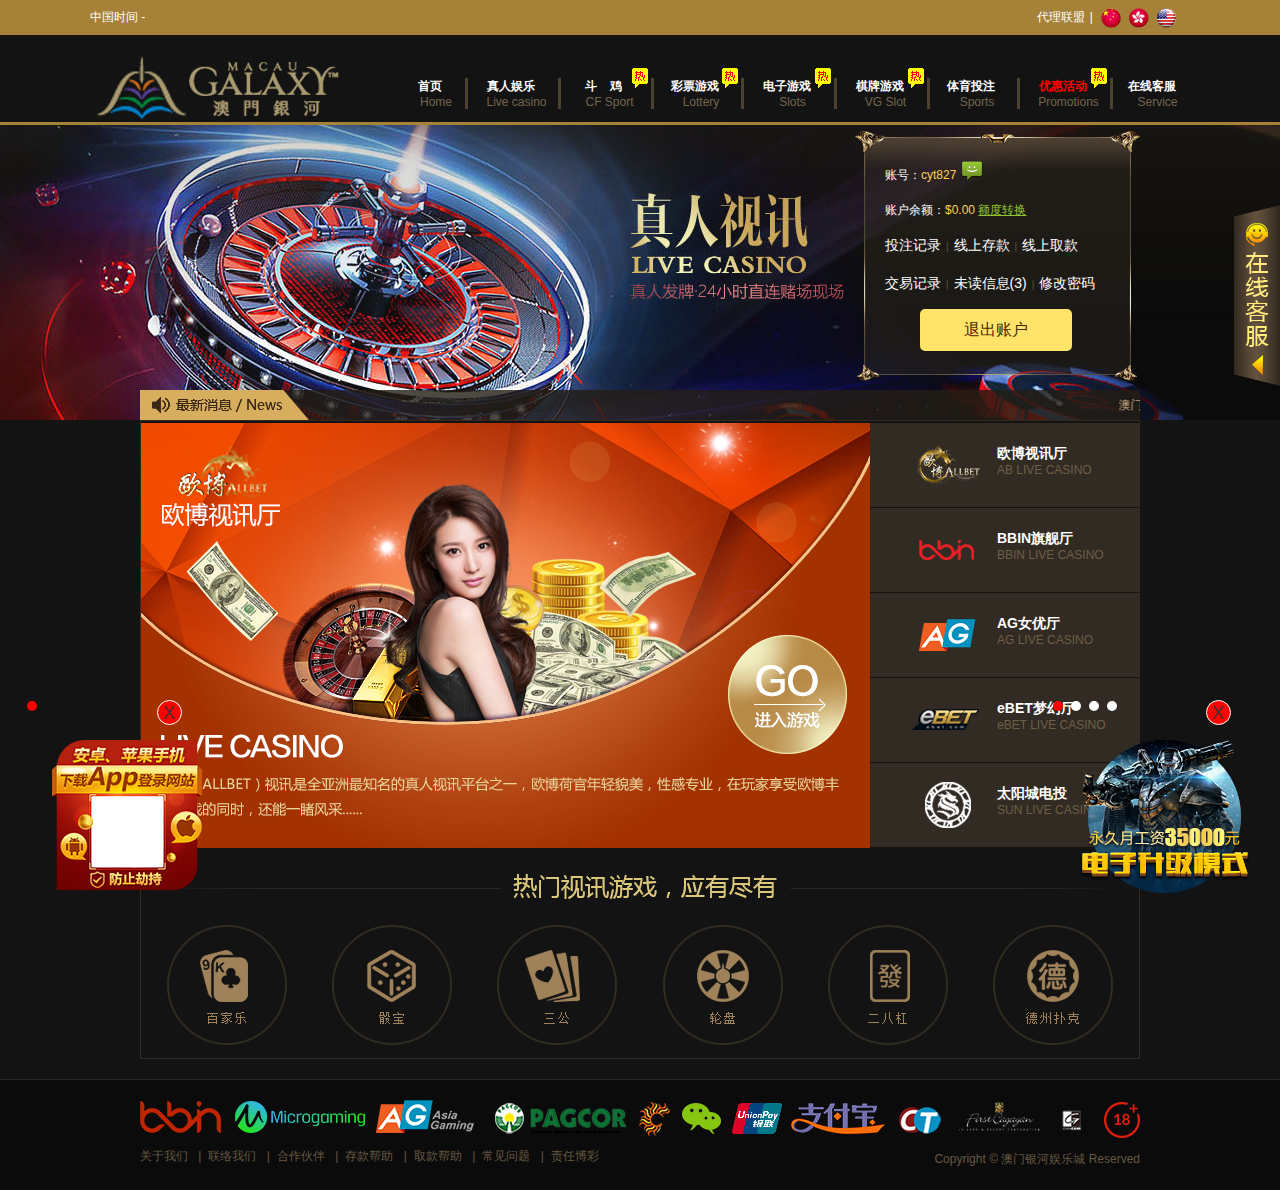
<file: live_game.html>
<!DOCTYPE HTML>
<html>
<head>
    <meta http-equiv="Content-Type" content="text/html; charset=utf-8">
    <title>澳门银河娱乐城-诚信第一品牌！</title>
    <link rel="icon" href="images/favicon.ico" type="image/x-icon">
    <script src="js/jquery-1.11.3.min.js"></script>
    <script src="js/public.js"></script>
    <script src="js/jquery.SuperSlide.2.1.1.js"></script>
    <script src="js/new_function.js"></script>
    <link rel="stylesheet" href="css/style_sheet.css">
    <script>
        function ShowSubnav(e){
            $(".subnav").show();
        }
    </script>
</head>

<body class="main_body">
    <header>
        <div class="top">
            <div class="main_box">
                <div class="top_time">中国时间 - <span id="top_time"></span></div>
                <ul id="top-nav">
                    <li><a target="_blank" href="dl_index.html">代理联盟</a></li>
                    <li id="language">
                        <span data-language="zh-CN"><a href=""></a></span>
                        <span data-language="zh-TW"><a href=""></a></span>
                        <span data-language="en-US"><a href=""></a></span>
                    </li>
                </ul>
            </div>
        </div>
        <div class="home_nav">
            <div class="main_box">
                <a class="logo" href="index.html"></a>
                <nav>
                    <ul>
                        <li class="home"><a href="index.html">首页<span>Home</span></a></li>
                        <li onMouseMove="ShowSubnav(event)">
                            <a href="live_game.html" data-img="ebet">真人娱乐<span>Live casino</span></a>
                            <ol class="subnav">
                                <li><a href="" data-img="ebet">eBET梦幻厅</a></li>
                                <li class="hot"><a href="" data-img="ag">AG女优厅</a></li>
                                <li><a href="" data-img="bb">BBIN旗舰厅</a></li>
                                <li class="hot"><a href="" data-img="ab">欧博视讯厅</a></li>
                                <li class="hot"><a href="" data-img="sun">太阳城电投</a></li>
                            </ol>
                        </li>
                        <li class="hot">
                            <a href="">斗&nbsp;&nbsp;&nbsp;&nbsp;鸡<span>CF Sport</span></a>
                        </li>
                        <li class="lottery hot" onMouseMove="ShowSubnav(event)">
                            <a href="lottery.html">彩票游戏<span>Lottery</span></a>
                            <ol class="subnav">
                                <li class="hot"><a href="">BBIN彩票</a></li>
                                <li><a href="">GT彩票</a></li>
                            </ol>
                        </li>
                        <li class="hot" onMouseMove="ShowSubnav(event)">
                            <a href="electronic_games.html">电子游戏<span>Slots</span></a>
                            <ol class="subnav">
                                <li class="hot"><a href="">AG电子</a></li>
                                <li class="hot"><a href="">BBIN电子</a></li>
                                <li class="hot"><a href="">MW电子</a></li>
                                <li><a href="">PG电子</a></li>
                                <li><a href="">IM电子</a></li>
                                <li><a href="">KG电子</a></li>
                                <li><a href="">DT电子</a></li>
                                <li class="hot"><a href="">KUMA女优电子</a></li>
                            </ol>
                        </li>
                        <li class="hot" onMouseMove="ShowSubnav(event)">
                            <a href="./electronic_games.html">棋牌游戏<span>VG Slot</span></a>
                            <ol class="subnav">
                                <li class="hot"><a href="">VG斗地主</a></li>
                                <li><a href="">VG牛牛</a></li>
                            </ol>
                        </li>
                        <li class="sport" onMouseMove="ShowSubnav(event)">
                            <a href="sports.html">体育投注<span>Sports</span></a>
                            <ol class="subnav">
                                <li><a href="">BBIN体育</a></li>
                                <li class="hot"><a href="">IM体育</a></li>
                                <li class="hot"><a href="">IBET体育</a></li>
                            </ol>
                        </li>
                        <li class="promo hot" onMouseMove="ShowSubnav(event)">
                            <a href="./promotion.html">优惠活动<span>Promotions</span></a>
                            <ol class="subnav">
                                <li><a href="">投诉建议</a></li>
                            </ol>
                        </li>
                        <li class="line" onMouseMove="ShowSubnav(event)">
                            <a href="">在线客服<span>Service</span></a>
                            <ol class="subnav">
                                <li><a href="">自助客服</a></li>
                            </ol>
                        </li>
                    </ul>
                </nav>
            </div>
        </div>
    </header>
        
    <div class="banner banner_livegame">
        <div class="main_box">
            <div class="login_box">
                <form name="" id="" action="" method="" style="display:none;">
                    <span>会员登录</span>
                    <input type="text" class="username" name="" placeholder="账号">
                    <input type="text" class="userpassword" name="" placeholder="密码">
                    <div class="check_code">
                        <input type="text" class="" name="" placeholder="验证码">
                        <img id="checkNum_img" src="images/ValidateCode.jpg">
                    </div>
                    <button class="login_btn btn_hover">
                        <span class="non_hover">立即登入</span>
                        <span class="hover">立即登入</span>
                    </button>
                        <button class="register_btn btn_hover">
                        <span class="non_hover"><a href="./register.html">赌场开户</a></span>
                        <span class="hover"><a href="./register.html"></a>赌场开户</span>
                    </button>
                    <ul class="login_nav">
                        <li class=""><a href="" onClick="alert('忘记账号密码，请联系在线客服人员取回！')">忘记密码</a></li>
                        <li class=""><a href="">免费试玩</a></li>
                    </ul>
                </form>
                <div class="login_info_box">
                    <ul class="login_info">
                        <li>
                            账号：<span class="account">cyt827</span>
                            <a href="" id="mailbox" title="站内信"></a>
                        </li>
                        <li>
                            账户余额：<span class="account">$<span id="balance">0.00</span></span>
                            <a href="">额度转换</a>
                        </li>
                    </ul>
                    <ul id="login_nav">
                        <li><a href="./play_record.html">投注记录</a></li>
                        <li><a href="./deposit.html">线上存款</a></li>
                        <li><a href="./withdrawal.html">线上取款</a></li>
                        </ul>
                        <ul id="login_nav">
                        <li><a href="./transaction_record.html">交易记录</a></li>
                        <li><a href="./personal_info.html">未读信息(3)</a></li>
                        <li><a href="">修改密码</a></li>
                    </ul>
                    <a href="" class="sign-out">退出账户</a>
                </div>
            </div>
        </div>
    </div>
        
    <div id="news" class="home_news"> 
        <div class="main_box">
            <div class="marquee">
                <marquee scrollamount="3" scrolldelay="100" direction="left" onmouseover="this.stop();" onmouseout="this.start();" onclick="HotNewsHistory();" style="cursor: pointer;color: #c9ad80;font-size: 12px;line-height:30px;">
                    澳门银河娱乐城测试新版面
                </marquee>
            </div>
        </div>
    </div>

    <div id="content">
        <div class="main_box">
        	<section id="lobby">
            	<div class="slideshow">
                	<div class="swiper-container swiper-container-vertical">
                    	<div class="swiper-wrapper">
                            <div class="swiper-slide" data-id="ab">
                                欧博视讯厅
                                <span>AB LIVE CASINO</span>
                            </div>
                            <div class="swiper-slide" data-id="bb">
                                BBIN旗舰厅
                                <span>BBIN LIVE CASINO</span>
                            </div>
                            <div class="swiper-slide" data-id="ag">
                                AG女优厅
                                <span>AG LIVE CASINO</span>
                            </div>
                            <div class="swiper-slide" data-id="ebet">
                                eBET梦幻厅
                                <span>eBET LIVE CASINO</span>
                            </div>
                            <div class="swiper-slide" data-id="sun">
                                太阳城电投
                                <span>SUN LIVE CASINO</span>
                            </div>
                        </div>
                    </div>
                </div>
                <ul class="live-con">
                	<li data-img="ab" style="display:block;"><a href="javascript:void(0)"></a></li>
                    <li data-img="ag" style="display:none;"><a href="javascript:void(0)"></a></li>
                    <li data-img="bb" style="display:none;"><a href="javascript:void(0)"></a></li>
                    <li data-img="ebet" style="display:none;"><a href="javascript:void(0)"></a></li>
                    <li data-img="sun" style="display:none;"><a href="javascript:void(0)"></a></li>
                </ul>
                <ul class="hot-game hot_game">
                	<li data-img="game01"></li>
                    <li data-img="game02"></li>
                    <li data-img="game03"></li>
                    <li data-img="game04"></li>
                    <li data-img="game05"></li>
                    <li data-img="game06"></li>
                </ul>
            </section>
            <script type="text/javascript">
            	$(".swiper-wrapper .swiper-slide").mouseover(function(){
					var key = this.dataset.id;
					$(".live-con li").css("display","none");
					$("[data-img="+key+"]").css("display","block");
				})

                $(function(){
                    console.log(localStorage.getItem("live_option"))
                    if(localStorage.getItem("live_option")){
                        $(".live-con li").css("display","none");
                        $("[data-img="+localStorage.getItem("live_option")+"]").css("display","block");
                    }
                })
            </script>
        </div>
    </div>
    <footer>
    	<div class="main_box">
        	<div class="footer_logo"><img src="./images/footer_logo.png"></div>
            <ul id="footer_nav">
            	<li><a href="">关于我们</a></li>
                <li><a href="">联络我们</a></li>
                <li><a href="">合作伙伴</a></li>
                <li><a href="">存款帮助</a></li>
                <li><a href="">取款帮助</a></li>
                <li><a href="">常见问题</a></li>
                <li><a href="">责任博彩</a></li>
            </ul>
            <p id="footer_suggest">Copyright © 澳门银河娱乐城 Reserved</p>
        </div>
    </footer>
    <script src="js/myscroll.js"></script>
    <script type="text/javascript"> 
        $(window).load(function () {
            var b_width = $(window).width();
            $("#move img").attr("width",b_width+"px");
            $('#banner1').myscroll({
                picEl: $('#move'), //图片父级，不传默认为banner内第1个div
                ctrlEl: $('#ctrl'), //控制条父级，包括小圆点和左右箭头，不传默认为banner内第2个div
                libs: true, //是否创建底部小圆点，true || false,不传默认true
                arrows: true, //是否创建左右箭头，true || false,不传默认true
                autoPlay: true, //是否自动播放，true || false,不传默认true
                time: 2000, //自动播放间隔时间，true || false,不传默认2000
                speed: 400, //图片切换速度，不传默认400
                effect: 'left' //轮播的改变方式 top || left || fade，不传默认left
            });
        });

        Date.prototype.strftime = function(format){
            var o = {
                "M+" :  this.getMonth()+1,  //month
                "d+" :  this.getDate(),     //day
                "h+" :  this.getHours(),    //hour
                "m+" :  this.getMinutes(),  //minute
                "s+" :  this.getSeconds(), //second
                "q+" :  Math.floor((this.getMonth()+3)/3),  //quarter
                "S"  :  this.getMilliseconds() //millisecond
            }
            if(/(y+)/.test(format)) {
                format = format.replace(RegExp.$1, (this.getFullYear()+"").substr(4 - RegExp.$1.length));
            }
            for(var k in o) {
                if(new RegExp("("+ k +")").test(format)) {
                format = format.replace(RegExp.$1, RegExp.$1.length==1 ? o[k] : ("00"+ o[k]).substr((""+ o[k]).length));
                }
            }
            return format;
        }

        function UTCToLocalTimeString(d, format) {    
            var   timeOffsetInHours = (new Date().getTimezoneOffset()/60)  + 8;    
            d.setHours(d.getHours() + timeOffsetInHours);
            return d.strftime(format);
        }
	</script>
    <script >
		setInterval(function(){var time = UTCToLocalTimeString(new Date(),'yyyy/MM/dd hh:mm:ss');document.getElementById("top_time").innerHTML = time;},1000);
	</script>
    <script  type="text/javascript">
	$(function () {
		$("#slidershow").slide({
			titCell: "#pager span", titOnClassName: "cycle-pager-active",

			mainCell: "#slidepager", effect: "leftLoop", autoPlay: true, delayTime: 500
		});
		$("#super").slide({ mainCell: "#hjmdlb", autoPage: true, autoPlay: true, effect: "topMarquee", trigger: "click", vis: 7, interTime: 70 });
	})
	setInterval(function () { $(".toggle-color").toggleClass("color") }, 500);
	function parseFormatNum(number, n) {
		if (n != 0) { n = (n > 0 && n <= 20) ? n : 2; }
		number = parseFloat((number + "").replace(/[^\d\.-]/g, "")).toFixed(n) + "";
		var sub_val = number.split(".")[0].split("").reverse();
		var sub_xs = number.split(".")[1];
		var show_html = "";
		for (i = 0; i < sub_val.length; i++) {
			show_html += sub_val[i] + ((i + 1) % 3 == 0 && (i + 1) != sub_val.length ? "" : "");
		}
		if (n == 0) {
			return show_html.split("").reverse().join("");
		} else {
			return show_html.split("").reverse().join("") + "." + sub_xs;
		}
	}
	var num = 8724989 + Math.random() * 12;
	function ranNum() {
		var addNum = 10 + Math.random() * 12;
		num = num + addNum;
		$('.digital').text(parseFormatNum(num, 0));
	}
	$(function () {
		$('.digital').text(parseFormatNum(num, 0));
		setInterval(ranNum, 600);
	})
    </script>
    <!--在线客服（载入JS）-->
    <script src="./js/float.js"></script>
    <style type="text/css">
	#floatService2{
		position: absolute;
		right: 0;
		top: 0;
		width: 46px;
		z-index: 1100;
		overflow: hidden;
		height: 311px;
	}
	#floatService2 .floatbox{
	
	overflow: hidden;
		position: absolute;
		z-index: 1099;
		top: 0;
		left: 0px;
		width: 196px;
		height: 311px;
	}
	#floatService2 .floatbg01{
		position: absolute;
		z-index: 1100;
		top: 55px;
		right: 150px;
		width: 46px;
		cursor: pointer;
		
	}
	.floatbox a{display: block;float:right}
    </style>
    <div id="floatService2" style="position: absolute; z-index: 1000; top: 150px; right: 0px;">
    	<div class="floatbox">
        	<img src="images/r1.png" class="floatbg01">
            <a href="" style="width:150px;height:84px;"><img src="images/r2.png"></a>
            <a href="" style="width:150px;height:68px;"><img src="images/r3.jpg"></a>
            <a href="" style="width:150px;height:54px;;"><img src="images/r4.jpg"></a>
            <a href="" style="width:150px;height:46px;"><img src="images/r5.png"></a>
            <a href="" style="width:150px;height:50px;margin-top:-5px;"><img src="images/r6.png"></a>
        </div>
    </div>
    <script type="text/javascript">
	$(function(){
	var floatR_box = document.getElementById('floatService2'),
		floatR_box_list = $('#floatService2 .floatbox'),
		fr_in, fr_out, fr_status = 'close';
	
	var flaotR_box_in = function () {
		fr_status = 'open';
		$(floatR_box).stop().animate({width:196},300);
	}
	var flaotR_box_out = function () {
		fr_status = 'close';
		$(floatR_box).stop().animate({width:46},300);
	}
	
		$(floatR_box).Float({topSide:150,floatRight:1,side:0});
		$(floatR_box).show();
		floatR_box_list.hover(function () {
			flaotR_box_in();
		}, function () {
			flaotR_box_out();
		});
	
		floatR_box_list.click(function () {
			if (fr_status == 'close') {
				flaotR_box_in();
			} else {
				flaotR_box_out();
			}
		});
	
	});
    </script>
    <!--左下角slide-->
    <style type="text/css">
	.slideBoxe{width:250px; height:230px; overflow:hidden; position:relative; }
	.slideBoxe .hd{overflow:hidden; position:absolute; left:25px; top:30px; z-index:99; }  
	.slideBoxe .hd ul li{ float:left; margin-right:8px;  width:10px; height:10px; border-radius:10px; line-height:10px; text-align:center; background:#fff; color:#fff; cursor:pointer;}
	.slideBoxe .hd ul li.on{ background:#f00; color:#f00;}
	.slideBoxe .bd{ position:relative; height:100%; z-index:0;}
	.slideBoxe .bd li{ zoom:1; vertical-align:middle; text-align:center;}
	.slideBoxe .bd img{ display:block;vertical-align:middle;margin-left:50px;}
	.slideBoxe .bd li span{position:absolute;width:25px; height:25px; display:block;right:30px;top:0px;z-index:999;  font-size: 18px;text-align: center;line-height: 25px;background: red;border: 1px solid #fff;border-radius:50%;cursor:pointer;}
	</style>
    <div style="position:fixed;left:2px;bottom:0px;z-index:99;">
        <div id="slideBoxe1" class="slideBoxe">
        	<div class="hd">
            	<ul>
                	<li>1</li>
                </ul>
            </div>
            <div class="bd">
                <ul style="top: -40px;">
                    <li style="position:relative;">
                        <a href="" target="_blank"><img src="images/nxctup.png" style="margin-right:10px;margin-top:110px;"></a>
                        <span style="top:70px;" class="gb">X</span>
                    </li>
                </ul>
            </div>
        </div>
    </div>
    <script type="text/javascript">
	$(function(){
		$("#slideBoxe1 .bd .gb").click(function(){ $("#slideBoxe1").hide()})
		$('.license').hover(function(){
			$(this).children('.licenseimg').stop(true,true).slideToggle(600);
		});
	})
	var ary = location.href.split("&");
		jQuery(".slideBoxe").slide( { mainCell:".bd ul", effect:"leftLoop",autoPlay:true,trigger:"mouseover",easing:"swing",delayTime:800,mouseOverStop:true,pnLoop:true});
    </script>
    <!--右下角slide-->
    <div style="position:fixed;right:2px;bottom:0px;z-index:99;">
        <div id="slideBoxe" class="slideBoxe">
        	<div class="hd">
            	<ul>
                	<li>1</li>
                    <li>2</li>
                    <li>3</li>
                    <li>4</li>
                </ul>
            </div>
            <div class="bd">
                <ul style="top: -40px;">
                    <li style="position:relative;">
                        <a href="" target="_blank"><img src="images/hj3.png" style="margin-right:10px;margin-top:110px;width:173px;height:153px;"></a>
                        <span style="top:70px;" class="gb">X</span>
                    </li>
                    <li style="position:relative;">
                        <a href="" target="_blank"><img src="images/ghj1.png" style="margin-right:10px;margin-top:110px;width:173px;height:153px;"></a>
                        <span style="top:70px;" class="gb">X</span>
                    </li>
                    <li style="position:relative;">
                        <a href="" target="_blank"><img src="images/ghj2.png" style="margin-right:10px;margin-top:110px;width:173px;height:153px;"></a>
                        <span style="top:70px;" class="gb">X</span>
                    </li>
                    <li style="position:relative;">
                        <a href="" target="_blank"><img src="images/ghj3.png" style="margin-right:10px;margin-top:110px;width:173px;height:153px;"></a>
                        <span style="top:70px;" class="gb">X</span>
                    </li>
                </ul>
            </div>
        </div>
    </div>
    <script>
	$(function(){
		$("#slideBoxe .bd .gb").click(function(){ $("#slideBoxe").hide()})
		$('.license').hover(function(){
		$(this).children('.licenseimg').stop(true,true).slideToggle(600);
		});
	})
	var ary = location.href.split("&");
		jQuery(".slideBoxe").slide( { mainCell:".bd ul", effect:"leftLoop",autoPlay:true,trigger:"mouseover",easing:"swing",delayTime:800,mouseOverStop:true,pnLoop:true});
    </script>
</body>
</html>
</file>
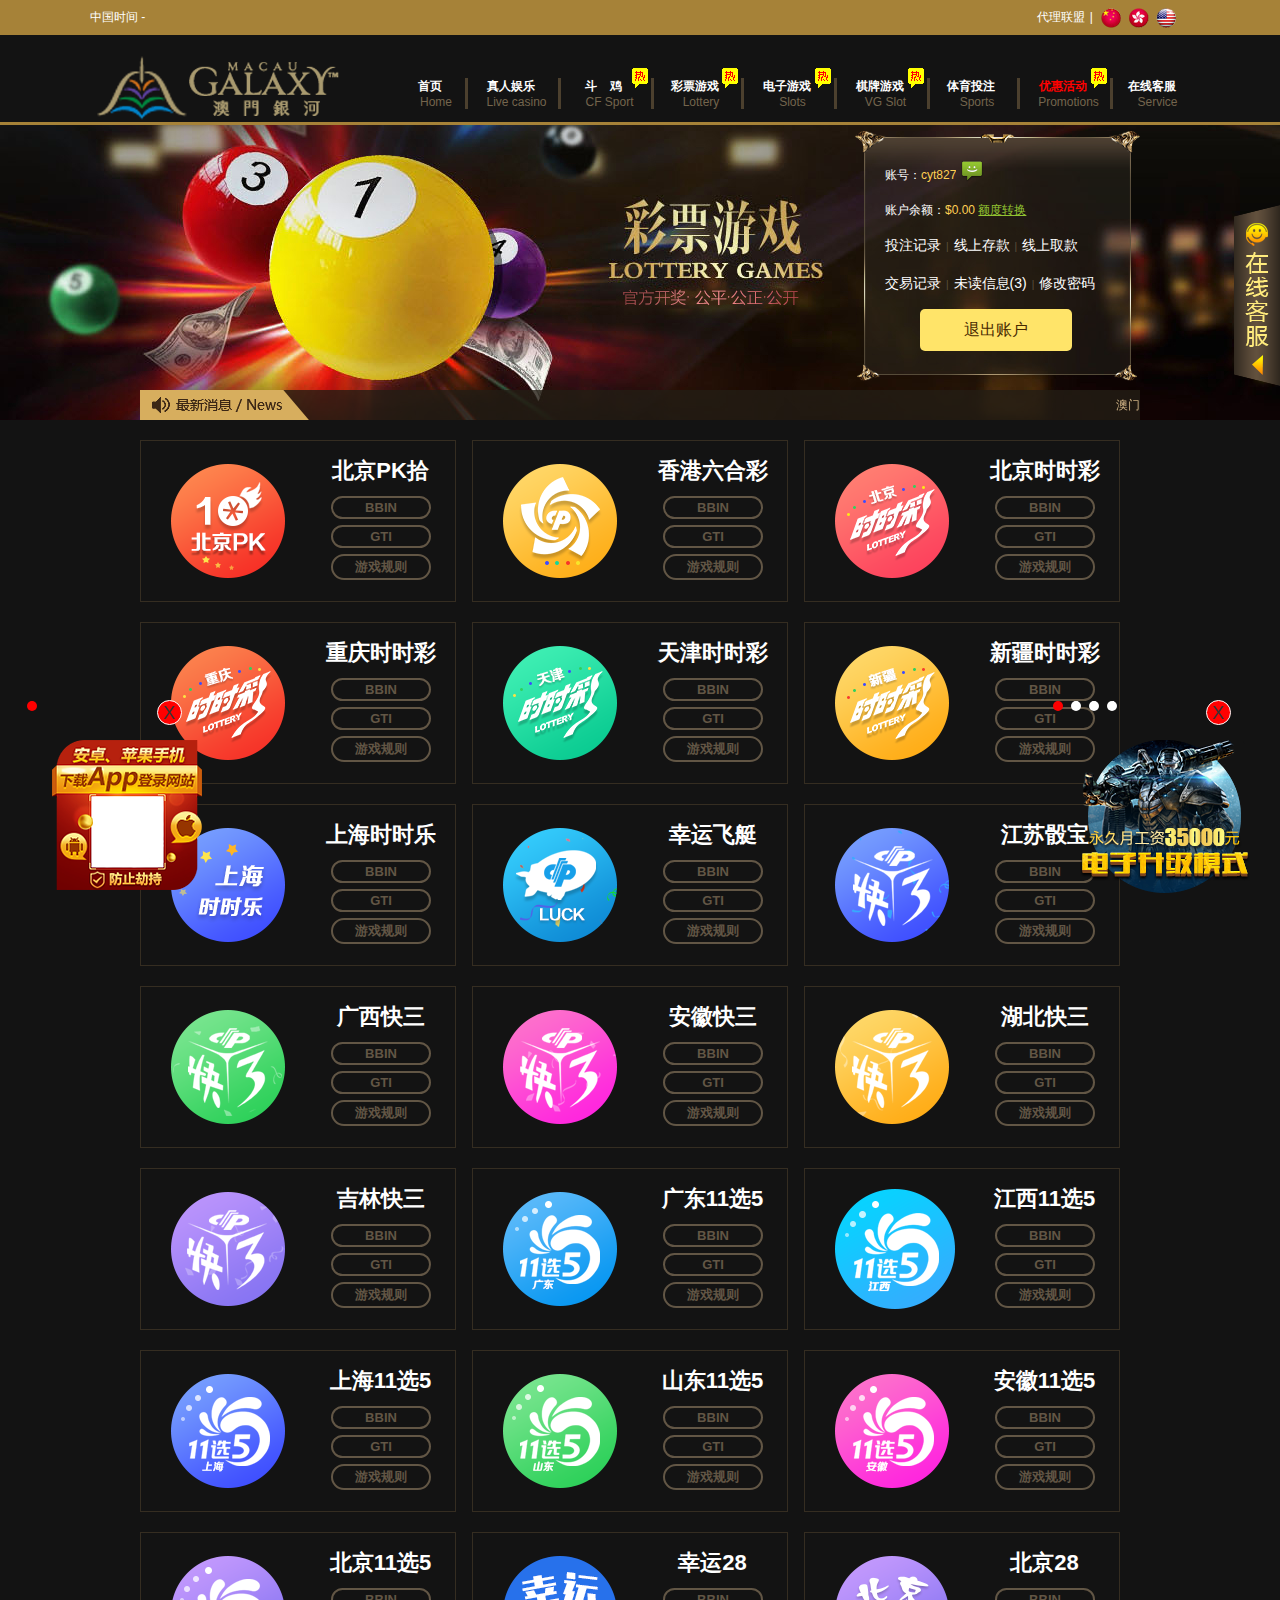
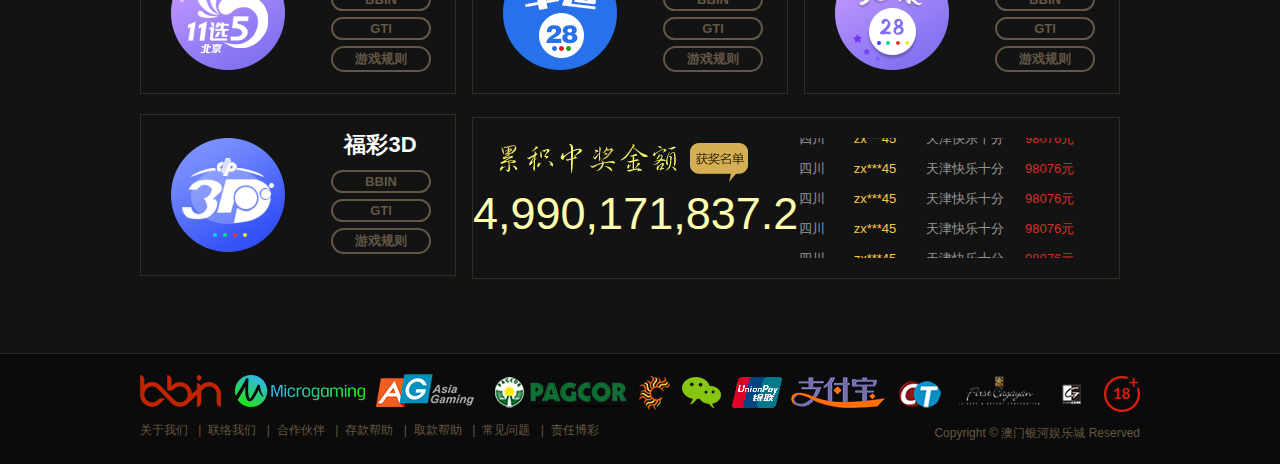
<file: lottery.html>
<!DOCTYPE HTML>
<html>
    <head>
        <meta http-equiv="Content-Type" content="text/html; charset=utf-8">
        <title>澳门银河娱乐城-诚信第一品牌！</title>
        <link rel="icon" href="images/favicon.ico" type="image/x-icon">
        <script src="js/jquery-1.11.3.min.js"></script>
        <script src="js/public.js"></script>
        <script src="js/jquery.SuperSlide.2.1.1.js"></script>
        <script src="js/new_function.js"></script>
        <link rel="stylesheet" href="css/style_sheet.css">
        <script>
            function ShowSubnav(e){
                $(".subnav").show();
            }
        </script>
    </head>

    <body class="main_body">
        <header>
            <div class="top">
                <div class="main_box">
                    <div class="top_time">中国时间 - <span id="top_time"></span></div>
                    <ul id="top-nav">
                        <li><a target="_blank" href="dl_index.html">代理联盟</a></li>
                        <li id="language">
                            <span data-language="zh-CN"><a href=""></a></span>
                            <span data-language="zh-TW"><a href=""></a></span>
                            <span data-language="en-US"><a href=""></a></span>
                        </li>
                    </ul>
                </div>
            </div>
            <div class="home_nav">
                <div class="main_box">
                    <a class="logo" href=""></a>
                    <nav>
                        <ul>
                            <li class="home"><a href="index.html">首页<span>Home</span></a></li>
                            <li onMouseMove="ShowSubnav(event)">
                                <a href="live_game.html" data-img="ebet">真人娱乐<span>Live casino</span></a>
                                <ol class="subnav">
                                    <li><a href="live_game.html" data-img="ebet">eBET梦幻厅</a></li>
                                    <li class="hot"><a href="live_game.html" data-img="ag">AG女优厅</a></li>
                                    <li><a href="live_game.html" data-img="bb">BBIN旗舰厅</a></li>
                                    <li class="hot"><a href="live_game.html" data-img="ab">欧博视讯厅</a></li>
                                    <li class="hot"><a href="live_game.html" data-img="sun">太阳城电投</a></li>
                                </ol>
                            </li>
                            <li class="hot">
                                <a href="">斗&nbsp;&nbsp;&nbsp;&nbsp;鸡<span>CF Sport</span></a>
                            </li>
                            <li class="lottery hot" onMouseMove="ShowSubnav(event)">
                                <a href="./lottery.html">彩票游戏<span>Lottery</span></a>
                                <ol class="subnav">
                                    <li class="hot"><a href="">BBIN彩票</a></li>
                                    <li><a href="">GT彩票</a></li>
                                </ol>
                            </li>
                            <li class="hot" onMouseMove="ShowSubnav(event)">
                                <a href="electronic_games.html">电子游戏<span>Slots</span></a>
                                <ol class="subnav">
                                    <li class="hot"><a href="">AG电子</a></li>
                                    <li class="hot"><a href="">BBIN电子</a></li>
                                    <li class="hot"><a href="">MW电子</a></li>
                                    <li><a href="">PG电子</a></li>
                                    <li><a href="">IM电子</a></li>
                                    <li><a href="">KG电子</a></li>
                                    <li><a href="">DT电子</a></li>
                                    <li class="hot"><a href="">KUMA女优电子</a></li>
                                </ol>
                            </li>
                            <li class="hot" onMouseMove="ShowSubnav(event)">
                                <a href="./electronic_games.html">棋牌游戏<span>VG Slot</span></a>
                                <ol class="subnav">
                                    <li class="hot"><a href="">VG斗地主</a></li>
                                    <li><a href="">VG牛牛</a></li>
                                </ol>
                            </li>
                            <li class="sport" onMouseMove="ShowSubnav(event)">
                                <a href="sports.html">体育投注<span>Sports</span></a>
                                <ol class="subnav">
                                    <li><a href="">BBIN体育</a></li>
                                    <li class="hot"><a href="">IM体育</a></li>
                                    <li class="hot"><a href="">IBET体育</a></li>
                                </ol>
                            </li>
                            <li class="promo hot" onMouseMove="ShowSubnav(event)">
                                <a href="./promotion.html">优惠活动<span>Promotions</span></a>
                                <ol class="subnav">
                                    <li><a href="">投诉建议</a></li>
                                </ol>
                            </li>
                            <li class="line" onMouseMove="ShowSubnav(event)">
                                <a href="">在线客服<span>Service</span></a>
                                <ol class="subnav">
                                    <li><a href="">自助客服</a></li>
                                </ol>
                            </li>
                        </ul>
                    </nav>
                </div>
            </div>
        </header>
            
        <div class="banner banner_lotterygame">
            <div class="banner_home" id="banner1">
                <div class="main_box">
                    <div class="login_box">
                        <form name="" id="" action="" method="" style="display:none;">
                            <span>会员登录</span>
                            <input type="text" class="username" name="" placeholder="账号">
                            <input type="text" class="userpassword" name="" placeholder="密码">
                            <div class="check_code">
                                <input type="text" class="" name="" placeholder="验证码">
                                <img id="checkNum_img" src="images/ValidateCode.jpg">
                            </div>
                            <button class="login_btn btn_hover">
                                <span class="non_hover">立即登入</span>
                                <span class="hover">立即登入</span>
                            </button>
                                <button class="register_btn btn_hover">
                                <span class="non_hover"><a href="./register.html">赌场开户</a></span>
                                <span class="hover"><a href="./register.html"></a>赌场开户</span>
                            </button>
                            <ul class="login_nav">
                                <li class=""><a href="" onClick="alert('忘记账号密码，请联系在线客服人员取回！')">忘记密码</a></li>
                                <li class=""><a href="">免费试玩</a></li>
                            </ul>
                        </form>
                        <div class="login_info_box">
                            <ul class="login_info">
                                <li>
                                    账号：<span class="account">cyt827</span>
                                    <a href="" id="mailbox" title="站内信"></a>
                                </li>
                                <li>
                                    账户余额：<span class="account">$<span id="balance">0.00</span></span>
                                    <a href="">额度转换</a>
                                </li>
                            </ul>
                            <ul id="login_nav">
                                <li><a href="./play_record.html">投注记录</a></li>
                                <li><a href="./deposit.html">线上存款</a></li>
                                <li><a href="./withdrawal.html">线上取款</a></li>
                                </ul>
                                <ul id="login_nav">
                                <li><a href="./transaction_record.html">交易记录</a></li>
                                <li><a href="./personal_info.html">未读信息(3)</a></li>
                                <li><a href="">修改密码</a></li>
                            </ul>
                            <a href="" class="sign-out">退出账户</a>
                        </div>
                    </div>
                </div>
            </div>
        </div>
    
        <div id="news"> 
            <div class="main_box">
                <div class="marquee">
                    <marquee scrollamount="3" scrolldelay="100" direction="left" onmouseover="this.stop();" onmouseout="this.start();" onclick="HotNewsHistory();" style="cursor: pointer;color: #c9ad80;font-size: 12px;line-height:30px;">
                        澳门银河娱乐城测试新版面
                    </marquee>
                </div>
            </div>
        </div>

        <div id="content">
            <div class="main_box">
                <section id="lottery">
                    <ul class="game-list">
                        <li game-box="01">
                            北京PK拾
                            <span>BBIN</span>
                            <span>GTI</span>
                            <span>游戏规则</span>
                        </li>
                        <li game-box="02">
                            香港六合彩
                            <span>BBIN</span>
                            <span>GTI</span>
                            <span>游戏规则</span>
                        </li>
                        <li game-box="03">
                            北京时时彩
                            <span>BBIN</span>
                            <span>GTI</span>
                            <span>游戏规则</span>
                        </li>
                        <li game-box="04">
                            重庆时时彩
                            <span>BBIN</span>
                            <span>GTI</span>
                            <span>游戏规则</span>
                        </li>
                        <li game-box="05">
                            天津时时彩
                            <span>BBIN</span>
                            <span>GTI</span>
                            <span>游戏规则</span>
                        </li>
                        <li game-box="06">
                            新疆时时彩
                            <span>BBIN</span>
                            <span>GTI</span>
                            <span>游戏规则</span>
                        </li>
                        <li game-box="07">
                            上海时时乐
                            <span>BBIN</span>
                            <span>GTI</span>
                            <span>游戏规则</span>
                        </li>
                        <li game-box="08">
                            幸运飞艇
                            <span>BBIN</span>
                            <span>GTI</span>
                            <span>游戏规则</span>
                        </li>
                        <li game-box="09">
                            江苏骰宝
                            <span>BBIN</span>
                            <span>GTI</span>
                            <span>游戏规则</span>
                        </li>
                        <li game-box="10">
                            广西快三
                            <span>BBIN</span>
                            <span>GTI</span>
                            <span>游戏规则</span>
                        </li>
                        <li game-box="11">
                            安徽快三
                            <span>BBIN</span>
                            <span>GTI</span>
                            <span>游戏规则</span>
                        </li>
                        <li game-box="12">
                            湖北快三
                            <span>BBIN</span>
                            <span>GTI</span>
                            <span>游戏规则</span>
                        </li>
                        <li game-box="13">
                            吉林快三
                            <span>BBIN</span>
                            <span>GTI</span>
                            <span>游戏规则</span>
                        </li>
                        <li game-box="14">
                            广东11选5
                            <span>BBIN</span>
                            <span>GTI</span>
                            <span>游戏规则</span>
                        </li>
                        <li game-box="15">
                            江西11选5
                            <span>BBIN</span>
                            <span>GTI</span>
                            <span>游戏规则</span>
                        </li>
                        <li game-box="16">
                            上海11选5
                            <span>BBIN</span>
                            <span>GTI</span>
                            <span>游戏规则</span>
                        </li>
                        <li game-box="17">
                            山东11选5
                            <span>BBIN</span>
                            <span>GTI</span>
                            <span>游戏规则</span>
                        </li>
                        <li game-box="18">
                            安徽11选5
                            <span>BBIN</span>
                            <span>GTI</span>
                            <span>游戏规则</span>
                        </li>
                        <li game-box="19">
                            北京11选5
                            <span>BBIN</span>
                            <span>GTI</span>
                            <span>游戏规则</span>
                        </li>
                        <li game-box="20">
                            幸运28
                            <span>BBIN</span>
                            <span>GTI</span>
                            <span>游戏规则</span>
                        </li>
                        <li game-box="21">
                            北京28
                            <span>BBIN</span>
                            <span>GTI</span>
                            <span>游戏规则</span>
                        </li>
                        <li game-box="22">
                            福彩3D
                            <span>BBIN</span>
                            <span>GTI</span>
                            <span>游戏规则</span>
                        </li>
                    </ul>
                </section>
                <br>
                <div class="lotts">
                    <p class="price">
                        <img src="images/imgtext01.png">
                        <lable id="i1"></lable>
                    </p>
                    <div class="newsInfo">
                        <div class="lBox bd">
                            <div class="tempWrap">
                                <ul>
                                    <li>
                                        <span>四川</span>
                                        <span class="color01">zx***45</span>
                                        <span> 天津快乐十分</span>
                                        <span class="color02">98076元</span>
                                    </li>
                                    <li>
                                        <span>四川</span>
                                        <span class="color01">zx***45</span>
                                        <span> 天津快乐十分</span>
                                        <span class="color02">98076元</span>
                                    </li>
                                    <li>
                                        <span>四川</span>
                                        <span class="color01">zx***45</span>
                                        <span> 天津快乐十分</span>
                                        <span class="color02">98076元</span>
                                    </li>
                                    <li>
                                        <span>四川</span>
                                        <span class="color01">zx***45</span>
                                        <span> 天津快乐十分</span>
                                        <span class="color02">98076元</span>
                                    </li>
                                    <li>
                                        <span>四川</span>
                                        <span class="color01">zx***45</span>
                                        <span> 天津快乐十分</span>
                                        <span class="color02">98076元</span>
                                    </li>
                                    <li>
                                        <span>四川</span>
                                        <span class="color01">zx***45</span>
                                        <span> 天津快乐十分</span>
                                        <span class="color02">98076元</span>
                                    </li>
                                    <li>
                                        <span>四川</span>
                                        <span class="color01">zx***45</span>
                                        <span> 天津快乐十分</span>
                                        <span class="color02">98076元</span>
                                    </li>
                                    <li>
                                        <span>四川</span>
                                        <span class="color01">zx***45</span>
                                        <span> 天津快乐十分</span>
                                        <span class="color02">98076元</span>
                                    </li>
                                </ul>
                            </div>
                        </div>
                    </div>
                </div>
                <script type="text/javascript">
                setInterval(function () { jkcalc(); }, 600);
                    var jkcalc = function () {
                    var jkt = new Date().getTime() + "";
                    var jka = parseInt(jkt.substr(jkt.length - 10, 10) * 10.21) / 10;
                    $("#i1").html(parseFloat(jka).toLocaleString());
                    }
                    jkcalc();
                    $(function(){
                    jQuery(".newsInfo").slide({mainCell:".bd ul",autoPlay:true,effect:"topMarquee",vis:4,interTime:50,trigger:"click"});
                })
                </script>
            </div>
        </div>
        <footer>
            <div class="main_box">
                <div class="footer_logo"><img src="./images/footer_logo.png"></div>
                <ul id="footer_nav">
                    <li><a href="">关于我们</a></li>
                    <li><a href="">联络我们</a></li>
                    <li><a href="">合作伙伴</a></li>
                    <li><a href="">存款帮助</a></li>
                    <li><a href="">取款帮助</a></li>
                    <li><a href="">常见问题</a></li>
                    <li><a href="">责任博彩</a></li>
                </ul>
                <p id="footer_suggest">Copyright © 澳门银河娱乐城 Reserved</p>
            </div>
        </footer>
        <script src="js/myscroll.js"></script>
        <script type="text/javascript">
            $(window).load(function () {
                var b_width = $(window).width();
                $("#move img").attr("width",b_width+"px");
                $('#banner1').myscroll({
                    picEl: $('#move'), //图片父级，不传默认为banner内第1个div
                    ctrlEl: $('#ctrl'), //控制条父级，包括小圆点和左右箭头，不传默认为banner内第2个div
                    libs: true, //是否创建底部小圆点，true || false,不传默认true
                    arrows: true, //是否创建左右箭头，true || false,不传默认true
                    autoPlay: true, //是否自动播放，true || false,不传默认true
                    time: 2000, //自动播放间隔时间，true || false,不传默认2000
                    speed: 400, //图片切换速度，不传默认400
                    effect: 'left' //轮播的改变方式 top || left || fade，不传默认left
                });
            });
        </script>
        <script type="text/javascript"> 
        Date.prototype.strftime = function(format){
            var o = {
                "M+" :  this.getMonth()+1,  //month
                "d+" :  this.getDate(),     //day
                "h+" :  this.getHours(),    //hour
                "m+" :  this.getMinutes(),  //minute
                "s+" :  this.getSeconds(), //second
                "q+" :  Math.floor((this.getMonth()+3)/3),  //quarter
                "S"  :  this.getMilliseconds() //millisecond
            }
            if(/(y+)/.test(format)) {
                format = format.replace(RegExp.$1, (this.getFullYear()+"").substr(4 - RegExp.$1.length));
            }
            for(var k in o) {
                if(new RegExp("("+ k +")").test(format)) {
                format = format.replace(RegExp.$1, RegExp.$1.length==1 ? o[k] : ("00"+ o[k]).substr((""+ o[k]).length));
                }
            }
            return format;
        }
        function UTCToLocalTimeString(d, format) {    
            var   timeOffsetInHours = (new Date().getTimezoneOffset()/60)  + 8;    
            d.setHours(d.getHours() + timeOffsetInHours);
            return d.strftime(format);
        }
        </script>
        <script >
            setInterval(function(){var time = UTCToLocalTimeString(new Date(),'yyyy/MM/dd hh:mm:ss');document.getElementById("top_time").innerHTML = time;},1000);
        </script>
        <script  type="text/javascript">
        $(function () {
            $("#slidershow").slide({
                titCell: "#pager span", titOnClassName: "cycle-pager-active",

                mainCell: "#slidepager", effect: "leftLoop", autoPlay: true, delayTime: 500
            });
            $("#super").slide({ mainCell: "#hjmdlb", autoPage: true, autoPlay: true, effect: "topMarquee", trigger: "click", vis: 7, interTime: 70 });
        })
        setInterval(function () { $(".toggle-color").toggleClass("color") }, 500);
        function parseFormatNum(number, n) {
            if (n != 0) { n = (n > 0 && n <= 20) ? n : 2; }
            number = parseFloat((number + "").replace(/[^\d\.-]/g, "")).toFixed(n) + "";
            var sub_val = number.split(".")[0].split("").reverse();
            var sub_xs = number.split(".")[1];
            var show_html = "";
            for (i = 0; i < sub_val.length; i++) {
                show_html += sub_val[i] + ((i + 1) % 3 == 0 && (i + 1) != sub_val.length ? "" : "");
            }
            if (n == 0) {
                return show_html.split("").reverse().join("");
            } else {
                return show_html.split("").reverse().join("") + "." + sub_xs;
            }
        }
        var num = 8724989 + Math.random() * 12;
        function ranNum() {
            var addNum = 10 + Math.random() * 12;
            num = num + addNum;
            $('.digital').text(parseFormatNum(num, 0));
        }
        $(function () {
            $('.digital').text(parseFormatNum(num, 0));
            setInterval(ranNum, 600);
        })
        </script>
        <!--在线客服（载入JS）-->
        <script src="./js/float.js"></script>
        <style type="text/css">
        #floatService2{
            position: absolute;
            right: 0;
            top: 0;
            width: 46px;
            z-index: 1100;
            overflow: hidden;
            height: 311px;
        }
        #floatService2 .floatbox{
        
        overflow: hidden;
            position: absolute;
            z-index: 1099;
            top: 0;
            left: 0px;
            width: 196px;
            height: 311px;
        }
        #floatService2 .floatbg01{
            position: absolute;
            z-index: 1100;
            top: 55px;
            right: 150px;
            width: 46px;
            cursor: pointer;
            
        }
        .floatbox a{display: block;float:right}
        </style>
        <div id="floatService2" style="position: absolute; z-index: 1000; top: 150px; right: 0px;">
            <div class="floatbox">
                <img src="images/r1.png" class="floatbg01">
                <a href="" style="width:150px;height:84px;"><img src="images/r2.png"></a>
                <a href="" style="width:150px;height:68px;"><img src="images/r3.jpg"></a>
                <a href="" style="width:150px;height:54px;;"><img src="images/r4.jpg"></a>
                <a href="" style="width:150px;height:46px;"><img src="images/r5.png"></a>
                <a href="" style="width:150px;height:50px;margin-top:-5px;"><img src="images/r6.png"></a>
            </div>
        </div>
        <script type="text/javascript">
        $(function(){
        var floatR_box = document.getElementById('floatService2'),
            floatR_box_list = $('#floatService2 .floatbox'),
            fr_in, fr_out, fr_status = 'close';
        
        var flaotR_box_in = function () {
            fr_status = 'open';
            $(floatR_box).stop().animate({width:196},300);
        }
        var flaotR_box_out = function () {
            fr_status = 'close';
            $(floatR_box).stop().animate({width:46},300);
        }
        
            $(floatR_box).Float({topSide:150,floatRight:1,side:0});
            $(floatR_box).show();
            floatR_box_list.hover(function () {
                flaotR_box_in();
            }, function () {
                flaotR_box_out();
            });
        
            floatR_box_list.click(function () {
                if (fr_status == 'close') {
                    flaotR_box_in();
                } else {
                    flaotR_box_out();
                }
            });
        
        });
        </script>
        <!--左下角slide-->
        <style type="text/css">
        .slideBoxe{width:250px; height:230px; overflow:hidden; position:relative; }
        .slideBoxe .hd{overflow:hidden; position:absolute; left:25px; top:30px; z-index:99; }  
        .slideBoxe .hd ul li{ float:left; margin-right:8px;  width:10px; height:10px; border-radius:10px; line-height:10px; text-align:center; background:#fff; color:#fff; cursor:pointer;}
        .slideBoxe .hd ul li.on{ background:#f00; color:#f00;}
        .slideBoxe .bd{ position:relative; height:100%; z-index:0;}
        .slideBoxe .bd li{ zoom:1; vertical-align:middle; text-align:center;}
        .slideBoxe .bd img{ display:block;vertical-align:middle;margin-left:50px;}
        .slideBoxe .bd li span{position:absolute;width:25px; height:25px; display:block;right:30px;top:0px;z-index:999;  font-size: 18px;text-align: center;line-height: 25px;background: red;border: 1px solid #fff;border-radius:50%;cursor:pointer;}
        </style>
        <div style="position:fixed;left:2px;bottom:0px;z-index:99;">
            <div id="slideBoxe1" class="slideBoxe">
                <div class="hd">
                    <ul>
                        <li>1</li>
                    </ul>
                </div>
                <div class="bd">
                    <ul style="top: -40px;">
                        <li style="position:relative;">
                            <a href="" target="_blank"><img src="images/nxctup.png" style="margin-right:10px;margin-top:110px;"></a>
                            <span style="top:70px;" class="gb">X</span>
                        </li>
                    </ul>
                </div>
            </div>
        </div>
        <script type="text/javascript">
        $(function(){
            $("#slideBoxe1 .bd .gb").click(function(){ $("#slideBoxe1").hide()})
            $('.license').hover(function(){
                $(this).children('.licenseimg').stop(true,true).slideToggle(600);
            });
        })
        var ary = location.href.split("&");
            jQuery(".slideBoxe").slide( { mainCell:".bd ul", effect:"leftLoop",autoPlay:true,trigger:"mouseover",easing:"swing",delayTime:800,mouseOverStop:true,pnLoop:true});
        </script>
        <!--右下角slide-->
        <div style="position:fixed;right:2px;bottom:0px;z-index:99;">
            <div id="slideBoxe" class="slideBoxe">
                <div class="hd">
                    <ul>
                        <li>1</li>
                        <li>2</li>
                        <li>3</li>
                        <li>4</li>
                    </ul>
                </div>
                <div class="bd">
                    <ul style="top: -40px;">
                        <li style="position:relative;">
                            <a href="" target="_blank"><img src="images/hj3.png" style="margin-right:10px;margin-top:110px;width:173px;height:153px;"></a>
                            <span style="top:70px;" class="gb">X</span>
                        </li>
                        <li style="position:relative;">
                            <a href="" target="_blank"><img src="images/ghj1.png" style="margin-right:10px;margin-top:110px;width:173px;height:153px;"></a>
                            <span style="top:70px;" class="gb">X</span>
                        </li>
                        <li style="position:relative;">
                            <a href="" target="_blank"><img src="images/ghj2.png" style="margin-right:10px;margin-top:110px;width:173px;height:153px;"></a>
                            <span style="top:70px;" class="gb">X</span>
                        </li>
                        <li style="position:relative;">
                            <a href="" target="_blank"><img src="images/ghj3.png" style="margin-right:10px;margin-top:110px;width:173px;height:153px;"></a>
                            <span style="top:70px;" class="gb">X</span>
                        </li>
                    </ul>
                </div>
            </div>
        </div>
        <script>
        $(function(){
            $("#slideBoxe .bd .gb").click(function(){ $("#slideBoxe").hide()})
            $('.license').hover(function(){
            $(this).children('.licenseimg').stop(true,true).slideToggle(600);
            });
        })
        var ary = location.href.split("&");
            jQuery(".slideBoxe").slide( { mainCell:".bd ul", effect:"leftLoop",autoPlay:true,trigger:"mouseover",easing:"swing",delayTime:800,mouseOverStop:true,pnLoop:true});
        </script>
    </body>
</html>
</file>
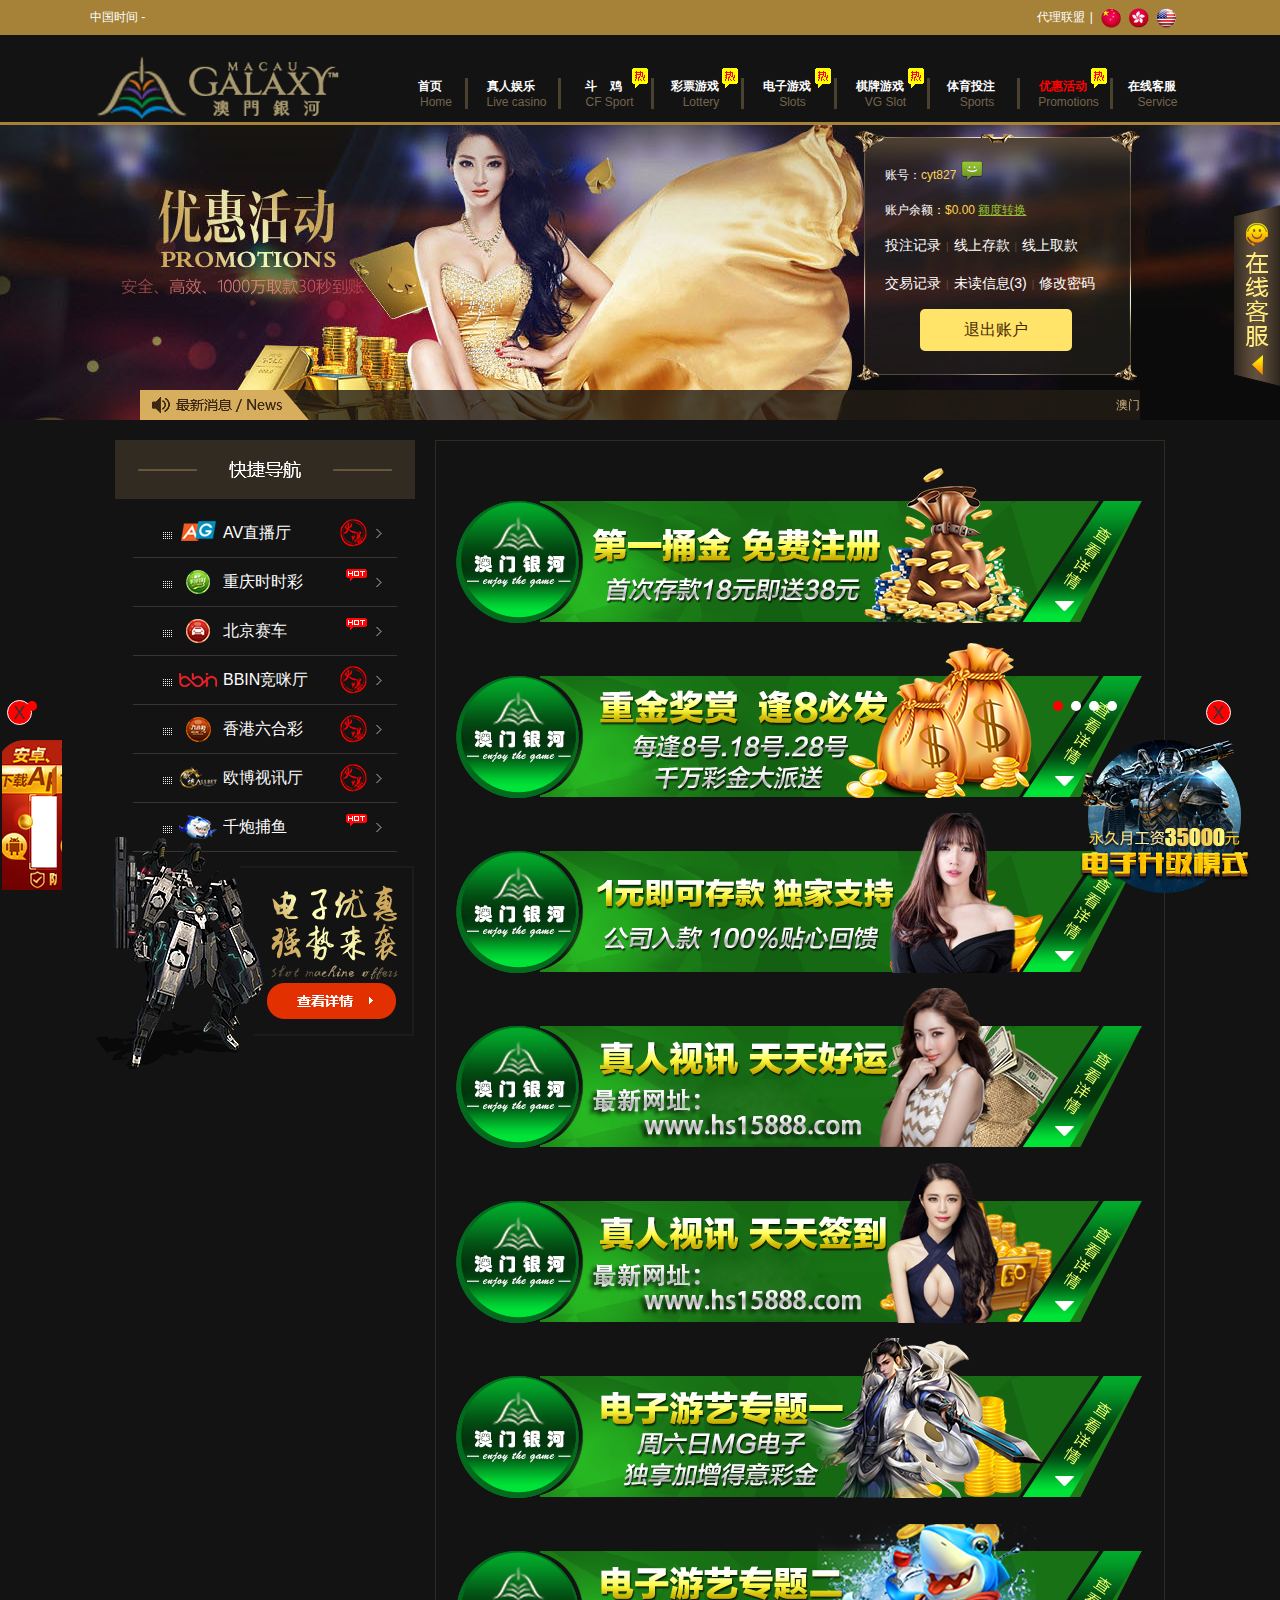
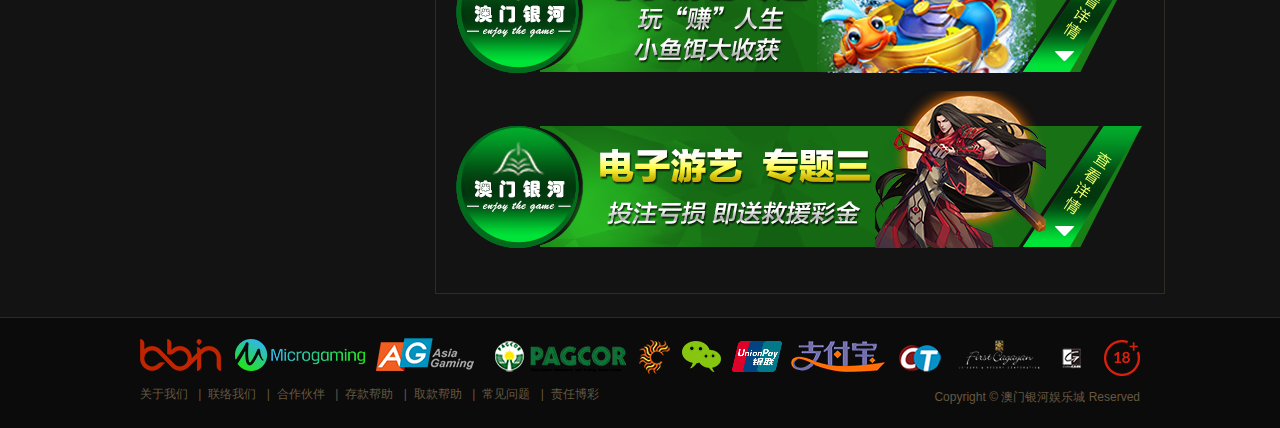
<file: promotion.html>
<!DOCTYPE HTML>
<html>
    <head>
        <meta http-equiv="Content-Type" content="text/html; charset=utf-8">
        <title>澳门银河娱乐城-诚信第一品牌！</title>
        <link rel="icon" href="images/favicon.ico" type="image/x-icon">
        <script src="js/jquery-1.11.3.min.js"></script>
        <script src="js/public.js"></script>
        <script src="js/jquery.SuperSlide.2.1.1.js"></script>
        <script src="js/new_function.js"></script>
        <link rel="stylesheet" href="css/style_sheet.css">
        <script>
            function ShowSubnav(e){
                $(".subnav").show();
            }
        </script>
    </head>

<body class="main_body">
    <header>
        <div class="top">
            <div class="main_box">
                <div class="top_time">中国时间 - <span id="top_time"></span></div>
                <ul id="top-nav">
                	<li><a target="_blank" href="dl_index.html">代理联盟</a></li>
                    <li id="language">
                    	<span data-language="zh-CN"><a href=""></a></span>
                        <span data-language="zh-TW"><a href=""></a></span>
                        <span data-language="en-US"><a href=""></a></span>
                    </li>
                </ul>
            </div>
        </div>
        <div class="main_box">
            <a class="logo" href=""></a>
            <nav>
                <ul>
                    <li class="home"><a href="index.html">首页<span>Home</span></a></li>
                    <li onMouseMove="ShowSubnav(event)">
                        <a href="live_game.html" data-img="ebet">真人娱乐<span>Live casino</span></a>
                        <ol class="subnav">
                            <li><a href="live_game.html" data-img="ebet">eBET梦幻厅</a></li>
                            <li class="hot"><a href="live_game.html" data-img="ag">AG女优厅</a></li>
                            <li><a href="live_game.html" data-img="bb">BBIN旗舰厅</a></li>
                            <li class="hot"><a href="live_game.html" data-img="ab">欧博视讯厅</a></li>
                            <li class="hot"><a href="live_game.html" data-img="sun">太阳城电投</a></li>
                        </ol>
                    </li>
                    <li class="hot">
                        <a href="">斗&nbsp;&nbsp;&nbsp;&nbsp;鸡<span>CF Sport</span></a>
                    </li>
                    <li class="lottery hot" onMouseMove="ShowSubnav(event)">
                        <a href="lottery.html">彩票游戏<span>Lottery</span></a>
                        <ol class="subnav">
                            <li class="hot"><a href="">BBIN彩票</a></li>
                            <li><a href="">GT彩票</a></li>
                        </ol>
                    </li>
                    <li class="hot" onMouseMove="ShowSubnav(event)">
                        <a href="electronic_games.html">电子游戏<span>Slots</span></a>
                        <ol class="subnav">
                            <li class="hot"><a href="">AG电子</a></li>
                            <li class="hot"><a href="">BBIN电子</a></li>
                            <li class="hot"><a href="">MW电子</a></li>
                            <li><a href="">PG电子</a></li>
                            <li><a href="">IM电子</a></li>
                            <li><a href="">KG电子</a></li>
                            <li><a href="">DT电子</a></li>
                            <li class="hot"><a href="">KUMA女优电子</a></li>
                        </ol>
                    </li>
                    <li class="hot" onMouseMove="ShowSubnav(event)">
                        <a href="./electronic_games.html">棋牌游戏<span>VG Slot</span></a>
                        <ol class="subnav">
                            <li class="hot"><a href="">VG斗地主</a></li>
                            <li><a href="">VG牛牛</a></li>
                        </ol>
                    </li>
                    <li class="sport" onMouseMove="ShowSubnav(event)">
                        <a href="./sports.html">体育投注<span>Sports</span></a>
                        <ol class="subnav">
                            <li><a href="">BBIN体育</a></li>
                            <li class="hot"><a href="">IM体育</a></li>
                            <li class="hot"><a href="">IBET体育</a></li>
                        </ol>
                    </li>
                    <li class="promo hot" onMouseMove="ShowSubnav(event)">
                        <a href="./promotion.html">优惠活动<span>Promotions</span></a>
                        <ol class="subnav">
                            <li><a href="">投诉建议</a></li>
                        </ol>
                    </li>
                    <li class="line" onMouseMove="ShowSubnav(event)">
                        <a href="">在线客服<span>Service</span></a>
                        <ol class="subnav">
                            <li><a href="">自助客服</a></li>
                        </ol>
                    </li>
                </ul>
            </nav>
        </div>
    </header>
    <div class="banner banner_promotion">
        <div class="main_box">
            <div class="login_box">
				<form name="" id="" action="" method="" style="display:none;">
                    <span>会员登录</span>
                    <input type="text" class="username" name="" placeholder="账号">
                    <input type="text" class="userpassword" name="" placeholder="密码">
                    <div class="check_code">
                        <input type="text" class="" name="" placeholder="验证码">
                        <img id="checkNum_img" src="images/ValidateCode.jpg">
                    </div>
                    <button class="login_btn btn_hover">
                        <span class="non_hover">立即登入</span>
                        <span class="hover">立即登入</span>
                    </button>
                     <button class="register_btn btn_hover">
                        <span class="non_hover"><a href="./register.html">赌场开户</a></span>
                        <span class="hover"><a href="./register.html"></a>赌场开户</span>
                    </button>
                    <ul class="login_nav">
                    	<li class=""><a href="" onClick="alert('忘记账号密码，请联系在线客服人员取回！')">忘记密码</a></li>
                        <li class=""><a href="">免费试玩</a></li>
                    </ul>
                </form>
                <div class="login_info_box">
                	<ul class="login_info">
                    	<li>
                        	账号：<span class="account">cyt827</span>
                            <a href="" id="mailbox" title="站内信"></a>
                        </li>
                        <li>
                        	账户余额：<span class="account">$<span id="balance">0.00</span></span>
                            <a href="">额度转换</a>
                        </li>
                    </ul>
                    <ul id="login_nav">
                    	<li><a href="./play_record.html">投注记录</a></li>
                        <li><a href="./deposit.html">线上存款</a></li>
                        <li><a href="./withdrawal.html">线上取款</a></li>
                     </ul>
                     <ul id="login_nav">
                        <li><a href="./transaction_record.html">交易记录</a></li>
                        <li><a href="./personal_info.html">未读信息(3)</a></li>
                        <li><a href="">修改密码</a></li>
                    </ul>
                    <a href="" class="sign-out">退出账户</a>
                </div>
            </div>
        </div>
    </div>
    
    <div id="news"> 
        <div class="main_box">
            <div class="marquee">
                <marquee scrollamount="3" scrolldelay="100" direction="left" onmouseover="this.stop();" onmouseout="this.start();" onclick="HotNewsHistory();" style="cursor: pointer;color: #c9ad80;font-size: 12px;line-height:30px;">
                    澳门银河娱乐城测试新版面
                </marquee>
            </div>
        </div>
    </div>
    <div id="content">
        <div class="main_box pr_box">
            <div id="un-lobby">
                <aside class="aside">
                	<div class="aside_game">
                    	<ul>
                        	<li>
                            	<a onClick="alert('您尚未登入，请先登入后再进行游戏')" href="">
                                	<em><img src="./images/i-bydr.png"></em>
                                    <span>AV直播厅</span>
                                    <i class="i-tag"></i>
                                </a>
                            </li>
                            <li>
                            	<a onClick="alert('您尚未登入，请先登入后再进行游戏')" href="">
                                	<em><img src="./images/i-cqssc.png"></em>
                                    <span>重庆时时彩</span>
                                    <i class="i-hot"></i>
                                </a>
                            </li>
                            <li>
                            	<a onClick="alert('您尚未登入，请先登入后再进行游戏')" href="">
                                	<em><img src="./images/i-bjsc.png"></em>
                                    <span>北京赛车</span>
                                    <i class="i-hot"></i>
                                </a>
                            </li>
                            <li>
                            	<a onClick="alert('您尚未登入，请先登入后再进行游戏')" href="">
                                	<em><img src="./images/bbins.png"></em>
                                    <span>BBIN竞咪厅</span>
                                    <i class="i-tag"></i>
                                </a>
                            </li>
                            <li>
                            	<a onClick="alert('您尚未登入，请先登入后再进行游戏')" href="">
                                	<em><img src="./images/6he.png"></em>
                                    <span>香港六合彩</span>
                                    <i class="i-tag"></i>
                                </a>
                            </li>
                            <li>
                            	<a onClick="alert('您尚未登入，请先登入后再进行游戏')" href="">
                                	<em><img src="./images/ob.png"></em>
                                    <span>欧博视讯厅</span>
                                    <i class="i-tag"></i>
                                </a>
                            </li>
                            <li>
                            	<a onClick="alert('您尚未登入，请先登入后再进行游戏')" href="">
                                	<em><img src="./images/buyu.png"></em>
                                    <span>千炮捕鱼</span>
                                    <i class="i-hot"></i>
                                </a>
                            </li>
                        </ul>
                    </div>
                    <div class="aside_ad"><a href=""><img src="./images/aside_bottom.png" style="margin-top:-40px;"></a></div>
                </aside>
                <div class="articles promo_articles">
                    <div id="promotion_box">
                        <div id="activity">
                            <dl class="syyh">
                                <dt><img src="images/dytj.png"></dt>
                                <dd>
                                	<div class="pr_title">活动详情</div>
                                    <div class="pr_con">即日起加入”澳门银河娱乐城“完成首次充值18元的会员符合参与要求，即可获得”澳门银河娱乐城“送的38元好运金，每天名额限30,000个，机会不容错过，快告诉您的亲朋友好友一起来领取吧！</div>
                                    <table border="1" width="100%" bordercolor="#000000" style="margin-top:10px;">
                                    	<tbody>
                                        	<tr>
                                            	<th bgcolor="#993399">首次存款金额</th>
                                                <th bgcolor="#993399">好运金</th>
                                                <th bgcolor="#993399">游戏限制</th>
                                                <th bgcolor="#993399">最低提款要求</th>
                                            </tr>
                                            <tr>
                                            	<td bgcolor="#fff">18元</td>
                                                <td bgcolor="#fff">38元</td>
                                                <td bgcolor="#fff">仅支持电子游戏，桌面游戏不参与</td>
                                                <td bgcolor="#fff">300元</td>
                                            </tr>
                                        </tbody>
                                    </table>
                                    <div class="pr_con" style="font-size:12px;">注：<br>
                                    1、仅限电子游艺（不可以下注“桌上游戏如：21点游戏、轮盘游戏、转轮游戏、百家乐游戏、骰宝游戏、视频扑克游戏、钻石列车、牌九游戏等）。<br>
                                    2、同名不参与该优惠，如投注此类游戏将取消申请资格、扣除所有红利及盈利，未申请好运金期间如有下注，则表示放弃此项优惠。
                                    </div>
                                    <div class="pr_title">申请方式</div>
                                    <div class="pr_con">会员在注册成功并完成首存18元的会员符合参与要求，请在未下注前24小时内联系在线客服申请。</div>
                                    <div class="pr_title">活动规则</div>
                                    <div class="pr_con">
                                    1、会员在注册成功并完成首存获得赠送的38元好运金后，最低提款300元，最高无上限。<br>
                                    2、此活动体验期间产生的有效注单可同时参与其它优惠活动，可参与每日返水。<br>
                                    3、每位会员绑定的开户银行卡地址和登入IP须为同一个地区才可以申请彩金 ，资讯端下载无法运行的客户或者提示已经绑定过的本公司不做任何解释。<br>
                                    4、请会员在注册时务必填写真实资料，领取首存优惠后，首次申请提款前无法更改各项资料。如确定要更改，则表示放弃此项优惠，”澳门银河娱乐城“将收回您的赠送的好运金及期间产生的盈利。
                                    </div>
                                </dd>
                            </dl>
                            <dl class="syyh">
                            	<dt><img src="images/zjjs.png"></dt>
                                <dd>
                                	<div class="pr_title">活动详情</div>
                                    <div class="pr_con">即日起注册”澳门银河娱乐城“全体新老会员，重金奖赏，逢“8”必發；每逢8号、18号、28号,千万彩金大派送，当月对应统计期间只要存款28元或以上，即可最高获得5,888元彩金！</div>
                                    <table border="1" width="100%" bordercolor="#000000" style="margin-top:10px;">
                                    	<tbody>
                                        	<tr>
                                            	<th width="140" bgcolor="#993399">统计时间</th>
                                                <th bgcolor="#993399" width="100">存款金额</th>
                                                <th bgcolor="#993399">电子有效投注</th>
                                                <th bgcolor="#993399" width="100">赠送彩金</th>
                                                <th bgcolor="#993399" width="100">流水限制</th>
                                            </tr>
                                            <tr>
                                            	<td bgcolor="#fff" rowspan="8">每月01号-07号<br>每月11号-17号<br>每月21号-27号</td>
                                                <td bgcolor="#fff">28元+</td>
                                                <td bgcolor="#fff" rowspan="8">3倍打码<br>（本优惠仅支持电子游艺投注，投注其它游戏将不计算）</td>
                                                <td bgcolor="#fff">8元</td>
                                                <td bgcolor="#fff" rowspan="8">一倍流水<br>即可提款</td>
                                            </tr>
                                            <tr>
                                            	<td bgcolor="#fff">500元+</td>
                                                <td bgcolor="#fff">38元</td>
                                            </tr>
                                            <tr>
                                            	<td bgcolor="#fff">5,888元+</td>
                                                <td bgcolor="#fff">88元</td>
                                            </tr>
                                            <tr>
                                            	<td bgcolor="#fff">22,888元+</td>
                                                <td bgcolor="#fff">188元</td>
                                            </tr>
                                            <tr>
                                            	<td bgcolor="#fff">55,888元+</td>
                                                <td bgcolor="#fff">688元</td>
                                            </tr>
                                            <tr>
                                            	<td bgcolor="#fff">10万元+</td>
                                                <td bgcolor="#fff">1,188元</td>
                                            </tr>
                                            <tr>
                                            	<td bgcolor="#fff">30万元+</td>
                                                <td bgcolor="#fff">3,888元</td>
                                            </tr>
                                            <tr>
                                            	<td bgcolor="#fff">50万元+</td>
                                                <td bgcolor="#fff">5,888元</td>
                                            </tr>
                                        </tbody>
                                    </table>
                                    <div class="pr_title">范例</div>
                                    <div class="pr_con">会员在美东时间每月01号至07号，11号至17号，21号至27号期间累计存款金额5,888元+并完成电子游艺三倍流水以上投注，即可获得彩金88元。</div>
                                     <div class="pr_con" style="font-size:12px;">温馨提示：优惠专员将于每月8号18号28号当天不规定时间，自动统一派送，届时请会员，及时登录会员帐号查询，如有遗漏，请联系“7×24小时在线客服”咨询处理。</div>
                                     <div class="pr_title">活动规则</div>
                                    <div class="pr_con">1、所获得奖金一倍流水可直接提款，注：(本优惠只支持 电子游艺)。<br>2、活动统计及派送时间，均以美东时间为计时标准。<br>3、会员累计存款金额均由系统自动统计，若有任何异议，以”澳门银河娱乐城“查询结果为准。<br>4、本优惠与其它优惠可同时申请及并用。</div> 
                                </dd>
                            </dl>
                            <dl class="syyh">
                            	<dt><img src="images/yyck.png"></dt>
                                <dd>
                                	<div class="pr_title">活动详情</div>
                                    <div class="pr_con">即日起所有会员通过：网上银行转账、ATM转账、手机银行转账、方式进行存款，即可获得存款金额1%的入款优惠。次次存、次次送、无上限！</div>
                                    <table border="1" width="100%" bordercolor="#000000" style="margin-top:10px;">
                                    	<tbody>
                                        	<tr>
                                            	<th bgcolor="#993399">存款方式</th>
                                                <th bgcolor="#993399">单笔存款</th>
                                                <th bgcolor="#993399">赠送比例</th>
                                                <th bgcolor="#993399">奖金上限</th>
                                                <th bgcolor="#993399">流水限制</th>
                                            </tr>
                                            <tr>
                                            	<td bgcolor="#fff">公司入款</td>
                                                <td bgcolor="#fff">100元或以上</td>
                                                <td bgcolor="#fff">1%</td>
                                                <td bgcolor="#fff">无上限</td>
                                                <td bgcolor="#fff">1倍流水</td>
                                            </tr>
                                        </tbody>
                                    </table>
                                    <div class="pr_con" style="font-size:12px;">注：存款优惠无需申请，会员存款成功后系统将自动添加到会员账户内，为了您的款项及时到达，存款尾数请添加小数点，如：5000.01或10000.18<br>友情提示：公司入款账号不定期更新，会员每次存款前请务查看最新公司入款账号，入款至已过期帐号，公司将无法查收，恕不负责，为此请注意以免造成不必要的损失。</div>
                                </dd>
                            </dl>
                            <dl class="syyh">
                            	<dt><img src="images/zrsx.png"></dt>
                                <dd>
                                	<div class="pr_title">活动详情</div>
                                    <div class="pr_con">即日起只要您投注真人视讯任何游戏，在原有的返水基础上，再额外赠送您好运彩金，最高可达2888元，只要您有激情，有奋斗，有坚持的精神，彩金随手可得！</div>
                                    <table border="1" width="100%" bordercolor="#000000" style="margin-top:10px;">
                                    	<tbody>
                                        	<tr>
                                            	<th bgcolor="#993399">美东时，间当日真人视讯，有效投注额</th>
                                                <th bgcolor="#993399">好运彩金</th>
                                                <th bgcolor="#993399">提款要求</th>
                                            </tr>
                                            <tr>
                                            	<td bgcolor="#fff">3万+</td>
                                                <td bgcolor="#fff">58元</td>
                                                <td bgcolor="#fff" rowspan="6">一倍流水</td>
                                            </tr>
                                            <tr>
                                            	<td bgcolor="#fff">5万+</td>
                                                <td bgcolor="#fff">88元</td>
                                            </tr>
                                            <tr>
                                            	<td bgcolor="#fff">10万+</td>
                                                <td bgcolor="#fff">188元</td>
                                            </tr>
                                            <tr>
                                            	<td bgcolor="#fff">50万+</td>
                                                <td bgcolor="#fff">588元</td>
                                            </tr>
                                            <tr>
                                            	<td bgcolor="#fff">100万+</td>
                                                <td bgcolor="#fff">888元</td>
                                            </tr>
                                            <tr>
                                            	<td bgcolor="#fff">500万+</td>
                                                <td bgcolor="#fff">1,888元</td>
                                            </tr>
                                        </tbody>
                                    </table>
                                    <div class="pr_title">申请方式</div>
                                    <div class="pr_con">符合申请条件的会员需在美东时间次日内联系在线客服进行申请，逾期视为自动放弃。</div>
                                    <div class="pr_title">活动规则</div>
                                    <div class="pr_con">1. 每个会员账号每日只限领取一次优惠。<br>2. 当日统计周期为美东时间的一天: 即北京时间中午12点至次日北京时间中午11:59。</div>
                                </dd>
                            </dl>
                            <dl class="syyh">
                            	<dt><img src="images/ttqd.png"></dt>
                                <dd>
                                	<div class="pr_title">活动详情</div>
                                    <div class="pr_con">会员每周存款投注真人视讯3天以上、周存款总额5,000元以上及有效投注5万元以上，即有机会获得签到豪礼最高888元。</div>
                                    <table border="1" width="100%" bordercolor="#000000" style="margin-top:10px;">
                                    	<tbody>
                                        	<tr>
                                            	<th bgcolor="#993399">周存款天数</th>
                                                <th bgcolor="#993399">周存款金额</th>
                                                <th bgcolor="#993399">周真人视讯<br>有效投注量</th>
                                                <th bgcolor="#993399">可获奖金</th>
                                                <th bgcolor="#993399">流水要求</th>
                                            </tr>
                                            <tr>
                                            	<td bgcolor="#fff" rowspan="6">至少3天</td>
                                                <td bgcolor="#fff">5000元</td>
                                                <td bgcolor="#fff">5万</td>
                                                <td bgcolor="#fff">38元</td>
                                                <td bgcolor="#fff" rowspan="6">一倍流水</td>
                                            </tr>
                                            <tr>
                                            	<td bgcolor="#fff">1万</td>
                                                <td bgcolor="#fff">10万</td>
                                                <td bgcolor="#fff">88元</td>
                                            </tr>
                                            <tr>
                                            	<td bgcolor="#fff">2万</td>
                                                <td bgcolor="#fff">20万</td>
                                                <td bgcolor="#fff">128元</td>
                                            </tr>
                                            <tr>
                                            	<td bgcolor="#fff">3万</td>
                                                <td bgcolor="#fff">50万</td>
                                                <td bgcolor="#fff">288元</td>
                                            </tr>
                                            <tr>
                                            	<td bgcolor="#fff">5万</td>
                                                <td bgcolor="#fff">100万</td>
                                                <td bgcolor="#fff">388元</td>
                                            </tr>
                                            <tr>
                                            	<td bgcolor="#fff">10万</td>
                                                <td bgcolor="#fff">500万</td>
                                                <td bgcolor="#fff">888元</td>
                                            </tr>
                                            <tr>
                                            	<td bgcolor="#fff" colspan="5">周有效投注量统计周期：美东时间周一至周日</td>
                                            </tr>
                                        </tbody>
                                    </table>
                                    <div class="pr_title">申请方式</div>
                                    <div class="pr_con">符合申请条件的会员需在美东时间次日内联系在线客服进行申请，逾期视为自动放弃。</div>
                                    <div class="pr_title">活动规则</div>
                                    <div class="pr_con">1. 本活动仅限真人视讯游戏，每个会员账户每周仅限申请一次。<br>2. 会员每周在视讯中投注3天，须同时达到相应的存款总额以及有效投注才符合申请条件。<br>3. 计算周期为：美东时间每周的星期一至星期日计算，不可选择特定日期（例如：星期三到下周星期三）。<br>4. 投注在真人娱乐/对冲或对打不计，无风险不计；无风险投注包括在百家乐同时投注庄家、闲家；轮盘超过24个号码以上，或者同时投注黑色，红色，单，双，大，小；任何取消注单赛事或局数不计。</div>
                                </dd>
                            </dl>
                            <dl class="syyh">
                            	<dt><img src="images/dzzty.png"></dt>
                                <dd>
                                	<div class="pr_title">活动详情</div>
                                    <div class="pr_con">即日起：每逢星期六、星期日、进行<span style="color:red;">MG电子</span>游艺下注游戏，有效投注达到1,000元或以上，次日即可获得额外加赠得意彩金优惠。</div>
                                    <table border="1" width="100%" bordercolor="#000000" style="margin-top:10px;">
                                    	<tbody>
                                        	<tr>
                                            	<th bgcolor="#993399">当日有效投注</th>
                                                <th bgcolor="#993399">MG加赠得意彩金</th>
                                                <th bgcolor="#993399">提款要求</th>
                                            </tr>
                                            <tr>
                                            	<td bgcolor="#fff">1000+</td>
                                                <td bgcolor="#fff">5元</td>
                                                <td bgcolor="#fff" rowspan="12">一倍流水</td>
                                            </tr>
                                            <tr>
                                            	<td bgcolor="#fff">3000+</td>
                                                <td bgcolor="#fff">10元</td>
                                            </tr>
                                            <tr>
                                            	<td bgcolor="#fff">6000+</td>
                                                <td bgcolor="#fff">28元</td>
                                            </tr>
                                            <tr>
                                            	<td bgcolor="#fff">15000+</td>
                                                <td bgcolor="#fff">58元</td>
                                            </tr>
                                            <tr>
                                            	<td bgcolor="#fff">5万</td>
                                                <td bgcolor="#fff">88元</td>
                                            </tr>
                                            <tr>
                                            	<td bgcolor="#fff">10万</td>
                                                <td bgcolor="#fff">188元</td>
                                            </tr>
                                            <tr>
                                            	<td bgcolor="#fff">20万</td>
                                                <td bgcolor="#fff">388元</td>
                                            </tr>
                                            <tr>
                                            	<td bgcolor="#fff">50万</td>
                                                <td bgcolor="#fff">888元</td>
                                            </tr>
                                            <tr>
                                            	<td bgcolor="#fff">100万</td>
                                                <td bgcolor="#fff">1,888元</td>
                                            </tr>
                                            <tr>
                                            	<td bgcolor="#fff">200万</td>
                                                <td bgcolor="#fff">2,888元</td>
                                            </tr>
                                            <tr>
                                            	<td bgcolor="#fff">500万</td>
                                                <td bgcolor="#fff">5,888元</td>
                                            </tr>
                                            <tr>
                                            	<td bgcolor="#fff">1000万</td>
                                                <td bgcolor="#fff">10,888元</td>
                                            </tr>
                                        </tbody>
                                    </table>
                                    <div class="pr_con" style="font-size:12px;">例如：当日在MG电子游艺中有效投注1,000元起，则次日即可申请获得得意彩金为5元。</div>
                                    <div class="pr_title">申请方式</div>
                                    <div class="pr_con">符合申请条件的会员需在美东时间次日内联系在线客服进行申请，逾期视为自动放弃。</div>
                                    <div class="pr_title">活动规则</div>
                                    <div class="pr_con">1. 本活动仅限MG电子游艺，每个会员账户每日仅限申请一次，天数按照美东时间计算。<br>2. 所有因任何因素被取消之注单，或中奖后彩金加码游戏所产生之单号，均不在计算范围之内。</div>
                                </dd>
                            </dl>
                            <dl class="syyh">
                            	<dt><img src="images/dzzte.png"></dt>
                                <dd>
                                	<div class="pr_title">活动详情</div>
                                    <div class="pr_con">深海里的宝藏，让你嗨翻天！四大捕鱼产品联手火爆上线！即日起参与指定捕鱼游戏【<span style="color:red;">FULI千炮捕鱼</span>、<span style="color:red;">JDB龙王捕鱼</span>、<span style="color:red;">捕鱼传奇</span>、<span style="color:red;">GNS-寻宝捕鱼王</span>】进行下注，有效投注最低达到2000+，次日即可获得额外加赠得意彩金优惠，最高可获58888元。</div>
                                    <table border="1" width="100%" bordercolor="#000000" style="margin-top:10px;">
                                    	<tbody>
                                        	<tr>
                                            	<th bgcolor="#993399">当日累积有效投注</th>
                                                <th bgcolor="#993399">得意彩金</th>
                                                <th bgcolor="#993399">提款限制</th>
                                            </tr>
                                            <tr>
                                            	<td bgcolor="#fff">2000+</td>
                                                <td bgcolor="#fff">8元</td>
                                                <td bgcolor="#fff" rowspan="12">一倍流水</td>
                                            </tr>
                                            <tr>
                                            	<td bgcolor="#fff">5000+</td>
                                                <td bgcolor="#fff">18元</td>
                                            </tr>
                                            <tr>
                                            	<td bgcolor="#fff">1万</td>
                                                <td bgcolor="#fff">38元</td>
                                            </tr>
                                            <tr>
                                            	<td bgcolor="#fff">3万</td>
                                                <td bgcolor="#fff">58元</td>
                                            </tr>
                                            <tr>
                                            	<td bgcolor="#fff">5万</td>
                                                <td bgcolor="#fff">188元</td>
                                            </tr>
                                            <tr>
                                            	<td bgcolor="#fff">10万</td>
                                                <td bgcolor="#fff">388元</td>
                                            </tr>
                                            <tr>
                                            	<td bgcolor="#fff">20万</td>
                                                <td bgcolor="#fff">888元</td>
                                            </tr>
                                            <tr>
                                            	<td bgcolor="#fff">50万</td>
                                                <td bgcolor="#fff">1,888元</td>
                                            </tr>
                                            <tr>
                                            	<td bgcolor="#fff">100万</td>
                                                <td bgcolor="#fff">3,888元</td>
                                            </tr>
                                            <tr>
                                            	<td bgcolor="#fff">200万</td>
                                                <td bgcolor="#fff">8,888元</td>
                                            </tr>
                                            <tr>
                                            	<td bgcolor="#fff">500万</td>
                                                <td bgcolor="#fff">28,888元</td>
                                            </tr>
                                            <tr>
                                            	<td bgcolor="#fff">1000万</td>
                                                <td bgcolor="#fff">58,888元</td>
                                            </tr>
                                        </tbody>
                                    </table>
                                    <div class="pr_con" style="font-size:12px;">例如：当日在【<span style="color:red;">FULI千炮捕鱼</span>】中有效投注50万元，则次日可获得额外加赠得意彩金为1,888元。</div>
                                    <div class="pr_title">申请方式</div>
                                    <div class="pr_con">符合条件申请的会员请在次日24小时内，联系在线客服申请，逾期视为放弃。</div>
                                    <div class="pr_title">活动规则</div>
                                    <div class="pr_con">1. 每个会员账户每日仅限申请一次，天数按照美东时间计算。<br>2. 此优惠要求最低有效投注2,000以上才可申请，且仅限指定电子【FULI千炮捕鱼、JDB龙王捕鱼、捕鱼传奇、GNS-寻宝捕鱼王】，其他电子不计算优惠范围之内。</div>
                                </dd>
                            </dl>
                            <dl class="syyh">
                            	<dt><img src="images/dzzts.png"></dt>
                                <dd>
                                	<div class="pr_title">活动详情</div>
                                    <div class="pr_con">即日起凡是在”澳门银河娱乐城“投注电子游艺，当日负盈利达到1,000元或以上，即可按照比例申请电子游艺救援彩金。</div>
                                    <table border="1" width="100%" bordercolor="#000000" style="margin-top:10px;">
                                    	<tbody>
                                        	<tr>
                                            	<th bgcolor="#993399">电子游艺每日负盈利</th>
                                                <th bgcolor="#993399">救援金比例</th>
                                                <th bgcolor="#993399">救援金上限</th>
                                                <th bgcolor="#993399">提款要求</th>
                                            </tr>
                                            <tr>
                                            	<td bgcolor="#fff">1,000元+</td>
                                                <td bgcolor="#fff">2%</td>
                                                <td bgcolor="#fff">58元</td>
                                                <td bgcolor="#fff" rowspan="4">3倍流水</td>
                                            </tr>
                                            <tr>
                                            	<td bgcolor="#fff">3,000元+</td>
                                                <td bgcolor="#fff">3%</td>
                                                <td bgcolor="#fff">288元</td>
                                            </tr>
                                            <tr>
                                            	<td bgcolor="#fff">10,000元+</td>
                                                <td bgcolor="#fff">5%</td>
                                                <td bgcolor="#fff">188元</td>
                                            </tr>
                                            <tr>
                                            	<td bgcolor="#fff">50,000元+</td>
                                                <td bgcolor="#fff">6%</td>
                                                <td bgcolor="#fff">5,888元</td>
                                            </tr>
                                        </tbody>
                                    </table>
                                    <div class="pr_title">申请方式</div>
                                    <div class="pr_con">符合条件申请的会员请在次日24小时内，联系在线客服申请，逾期视为放弃。</div>
                                    <div class="pr_title">活动规则</div>
                                    <div class="pr_con">1. 每个会员账户每日仅限申请一次，天数按照美东时间计算。<br>2. 会员亏损金额为扣除当天所有已领取优惠之后所得出的实际亏损金额。<br>3. 本活动仅限电子游艺，牌桌、棋牌游戏不参与此项优惠活动。</div>
                                </dd>
                            </dl>
                        </div>
                    </div>
                </div>
            </div>
        </div>
    </div>
    <script type="text/javascript">
	$("#activity dl").on('click.targetP', 'dt', function (e) {
		$("#activity dl dd").not(':hidden').not($(this).next()).css('display', 'none');
		$(this).next().slideToggle(100);
	})
    </script>
    <footer>
    	<div class="main_box">
        	<div class="footer_logo"><img src="./images/footer_logo.png"></div>
            <ul id="footer_nav">
            	<li><a href="">关于我们</a></li>
                <li><a href="">联络我们</a></li>
                <li><a href="">合作伙伴</a></li>
                <li><a href="">存款帮助</a></li>
                <li><a href="">取款帮助</a></li>
                <li><a href="">常见问题</a></li>
                <li><a href="">责任博彩</a></li>
            </ul>
            <p id="footer_suggest">Copyright © 澳门银河娱乐城 Reserved</p>
        </div>
    </footer>
    <script type="text/javascript"> 
	Date.prototype.strftime = function(format){
		var o = {
			"M+" :  this.getMonth()+1,  //month
			"d+" :  this.getDate(),     //day
			"h+" :  this.getHours(),    //hour
			"m+" :  this.getMinutes(),  //minute
			"s+" :  this.getSeconds(), //second
			"q+" :  Math.floor((this.getMonth()+3)/3),  //quarter
			"S"  :  this.getMilliseconds() //millisecond
		}
		if(/(y+)/.test(format)) {
			format = format.replace(RegExp.$1, (this.getFullYear()+"").substr(4 - RegExp.$1.length));
		}
		for(var k in o) {
			if(new RegExp("("+ k +")").test(format)) {
			format = format.replace(RegExp.$1, RegExp.$1.length==1 ? o[k] : ("00"+ o[k]).substr((""+ o[k]).length));
			}
		}
		return format;
	}
	function UTCToLocalTimeString(d, format) {    
		var   timeOffsetInHours = (new Date().getTimezoneOffset()/60)  + 8;    
		d.setHours(d.getHours() + timeOffsetInHours);
		return d.strftime(format);
	}
	</script>
    <script >
		setInterval(function(){var time = UTCToLocalTimeString(new Date(),'yyyy/MM/dd hh:mm:ss');document.getElementById("top_time").innerHTML = time;},1000);
	</script>
    <script  type="text/javascript">
	$(function () {
		$("#slidershow").slide({
			titCell: "#pager span", titOnClassName: "cycle-pager-active",

			mainCell: "#slidepager", effect: "leftLoop", autoPlay: true, delayTime: 500
		});
		$("#super").slide({ mainCell: "#hjmdlb", autoPage: true, autoPlay: true, effect: "topMarquee", trigger: "click", vis: 7, interTime: 70 });
	})
	setInterval(function () { $(".toggle-color").toggleClass("color") }, 500);
	function parseFormatNum(number, n) {
		if (n != 0) { n = (n > 0 && n <= 20) ? n : 2; }
		number = parseFloat((number + "").replace(/[^\d\.-]/g, "")).toFixed(n) + "";
		var sub_val = number.split(".")[0].split("").reverse();
		var sub_xs = number.split(".")[1];
		var show_html = "";
		for (i = 0; i < sub_val.length; i++) {
			show_html += sub_val[i] + ((i + 1) % 3 == 0 && (i + 1) != sub_val.length ? "" : "");
		}
		if (n == 0) {
			return show_html.split("").reverse().join("");
		} else {
			return show_html.split("").reverse().join("") + "." + sub_xs;
		}
	}
	var num = 8724989 + Math.random() * 12;
	function ranNum() {
		var addNum = 10 + Math.random() * 12;
		num = num + addNum;
		$('.digital').text(parseFormatNum(num, 0));
	}
	$(function () {
		$('.digital').text(parseFormatNum(num, 0));
		setInterval(ranNum, 600);
	})
    </script>
    <!--在线客服（载入JS）-->
    <script src="./js/float.js"></script>
    <style type="text/css">
	#floatService2{
		position: absolute;
		right: 0;
		top: 0;
		width: 46px;
		z-index: 1100;
		overflow: hidden;
		height: 311px;
	}
	#floatService2 .floatbox{
	
	overflow: hidden;
		position: absolute;
		z-index: 1099;
		top: 0;
		left: 0px;
		width: 196px;
		height: 311px;
	}
	#floatService2 .floatbg01{
		position: absolute;
		z-index: 1100;
		top: 55px;
		right: 150px;
		width: 46px;
		cursor: pointer;
		
	}
	.floatbox a{display: block;float:right}
    </style>
    <div id="floatService2" style="position: absolute; z-index: 1000; top: 150px; right: 0px;">
    	<div class="floatbox">
        	<img src="images/r1.png" class="floatbg01">
            <a href="" style="width:150px;height:84px;"><img src="images/r2.png"></a>
            <a href="" style="width:150px;height:68px;"><img src="images/r3.jpg"></a>
            <a href="" style="width:150px;height:54px;;"><img src="images/r4.jpg"></a>
            <a href="" style="width:150px;height:46px;"><img src="images/r5.png"></a>
            <a href="" style="width:150px;height:50px;margin-top:-5px;"><img src="images/r6.png"></a>
        </div>
    </div>
    <script type="text/javascript">
	$(function(){
	var floatR_box = document.getElementById('floatService2'),
		floatR_box_list = $('#floatService2 .floatbox'),
		fr_in, fr_out, fr_status = 'close';
	
	var flaotR_box_in = function () {
		fr_status = 'open';
		$(floatR_box).stop().animate({width:196},300);
	}
	var flaotR_box_out = function () {
		fr_status = 'close';
		$(floatR_box).stop().animate({width:46},300);
	}
	
		$(floatR_box).Float({topSide:150,floatRight:1,side:0});
		$(floatR_box).show();
		floatR_box_list.hover(function () {
			flaotR_box_in();
		}, function () {
			flaotR_box_out();
		});
	
		floatR_box_list.click(function () {
			if (fr_status == 'close') {
				flaotR_box_in();
			} else {
				flaotR_box_out();
			}
		});
	
	});
    </script>
    <!--左下角slide-->
    <style type="text/css">
	.slideBoxe{width:250px; height:230px; overflow:hidden; position:relative; }
	.slideBoxe .hd{overflow:hidden; position:absolute; left:25px; top:30px; z-index:99; }  
	.slideBoxe .hd ul li{ float:left; margin-right:8px;  width:10px; height:10px; border-radius:10px; line-height:10px; text-align:center; background:#fff; color:#fff; cursor:pointer;}
	.slideBoxe .hd ul li.on{ background:#f00; color:#f00;}
	.slideBoxe .bd{ position:relative; height:100%; z-index:0;}
	.slideBoxe .bd li{ zoom:1; vertical-align:middle; text-align:center;}
	.slideBoxe .bd img{ display:block;vertical-align:middle;margin-left:50px;}
	.slideBoxe .bd li span{position:absolute;width:25px; height:25px; display:block;right:30px;top:0px;z-index:999;  font-size: 18px;text-align: center;line-height: 25px;background: red;border: 1px solid #fff;border-radius:50%;cursor:pointer;}
	</style>
    <div style="position:fixed;left:2px;bottom:0px;z-index:99;">
        <div id="slideBoxe1" class="slideBoxe">
        	<div class="hd">
            	<ul>
                	<li>1</li>
                </ul>
            </div>
            <div class="bd">
                <ul style="top: -40px;">
                    <li style="position:relative;">
                        <a href="" target="_blank"><img src="images/nxctup.png" style="margin-right:10px;margin-top:110px;"></a>
                        <span style="top:70px;" class="gb">X</span>
                    </li>
                </ul>
            </div>
        </div>
    </div>
    <script type="text/javascript">
	$(function(){
		$("#slideBoxe1 .bd .gb").click(function(){ $("#slideBoxe1").hide()})
		$('.license').hover(function(){
			$(this).children('.licenseimg').stop(true,true).slideToggle(600);
		});
	})
	var ary = location.href.split("&");
		jQuery(".slideBoxe").slide( { mainCell:".bd ul", effect:"leftLoop",autoPlay:true,trigger:"mouseover",easing:"swing",delayTime:800,mouseOverStop:true,pnLoop:true});
    </script>
    <!--右下角slide-->
    <div style="position:fixed;right:2px;bottom:0px;z-index:99;">
        <div id="slideBoxe" class="slideBoxe">
        	<div class="hd">
            	<ul>
                	<li>1</li>
                    <li>2</li>
                    <li>3</li>
                    <li>4</li>
                </ul>
            </div>
            <div class="bd">
                <ul style="top: -40px;">
                    <li style="position:relative;">
                        <a href="" target="_blank"><img src="images/hj3.png" style="margin-right:10px;margin-top:110px;width:173px;height:153px;"></a>
                        <span style="top:70px;" class="gb">X</span>
                    </li>
                    <li style="position:relative;">
                        <a href="" target="_blank"><img src="images/ghj1.png" style="margin-right:10px;margin-top:110px;width:173px;height:153px;"></a>
                        <span style="top:70px;" class="gb">X</span>
                    </li>
                    <li style="position:relative;">
                        <a href="" target="_blank"><img src="images/ghj2.png" style="margin-right:10px;margin-top:110px;width:173px;height:153px;"></a>
                        <span style="top:70px;" class="gb">X</span>
                    </li>
                    <li style="position:relative;">
                        <a href="" target="_blank"><img src="images/ghj3.png" style="margin-right:10px;margin-top:110px;width:173px;height:153px;"></a>
                        <span style="top:70px;" class="gb">X</span>
                    </li>
                </ul>
            </div>
        </div>
    </div>
    <script>
	$(function(){
		$("#slideBoxe .bd .gb").click(function(){ $("#slideBoxe").hide()})
		$('.license').hover(function(){
		$(this).children('.licenseimg').stop(true,true).slideToggle(600);
		});
	})
	var ary = location.href.split("&");
		jQuery(".slideBoxe").slide( { mainCell:".bd ul", effect:"leftLoop",autoPlay:true,trigger:"mouseover",easing:"swing",delayTime:800,mouseOverStop:true,pnLoop:true});
    </script>
</body>
</html>
</file>
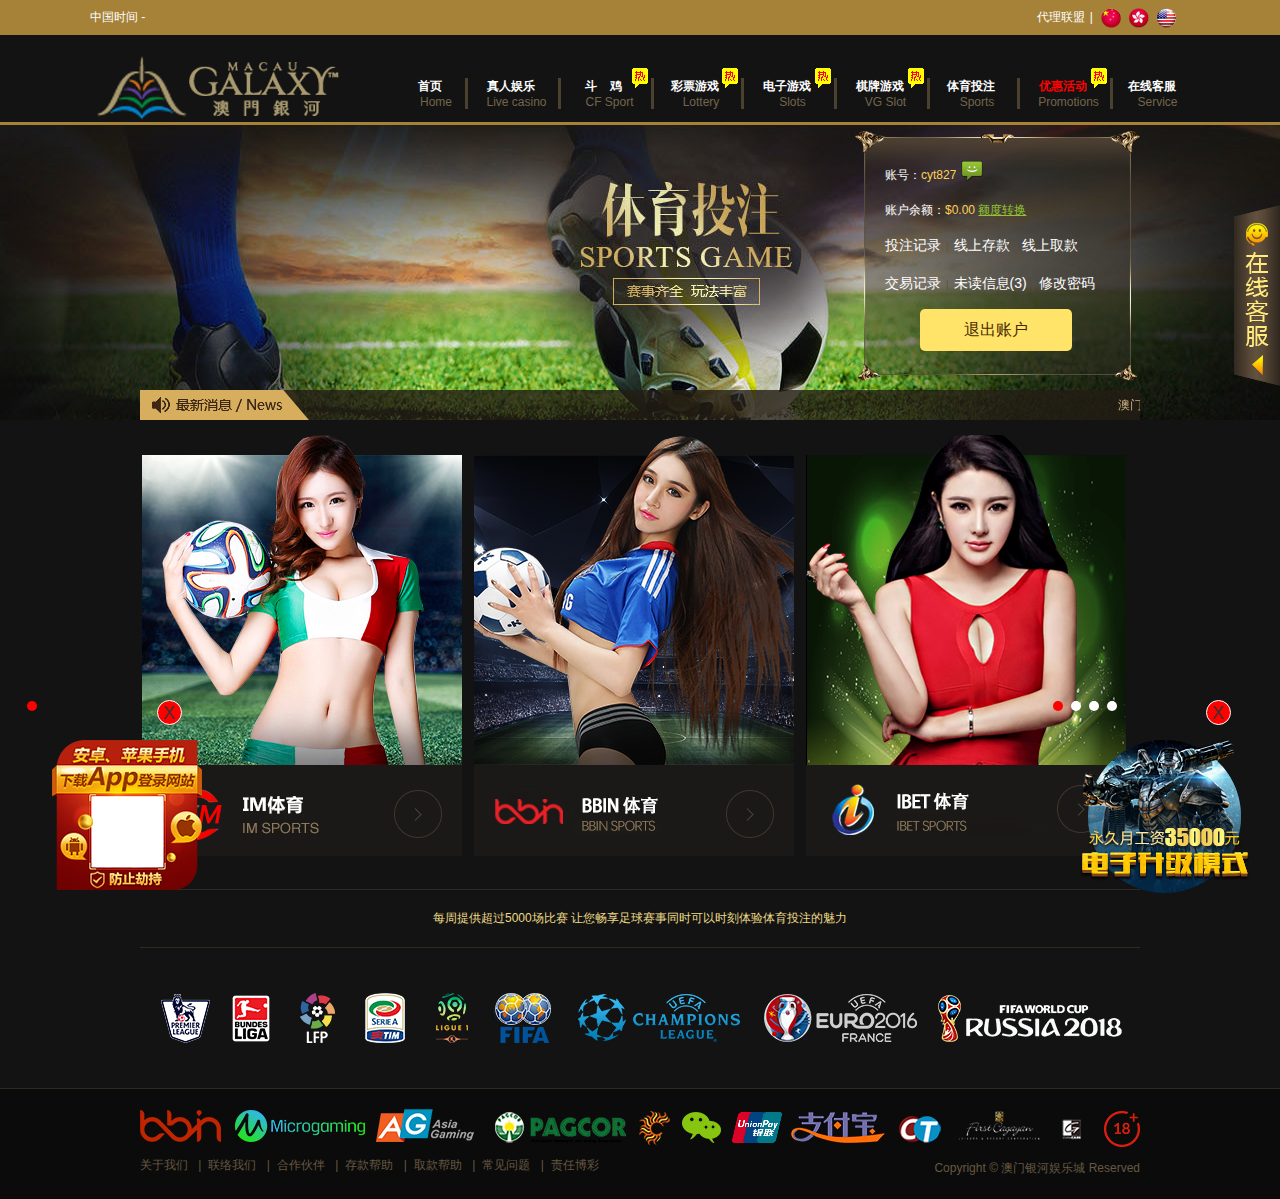
<file: sports.html>
<!DOCTYPE HTML>
<html>
    <head>
        <meta http-equiv="Content-Type" content="text/html; charset=utf-8">
        <title>澳门银河娱乐城-诚信第一品牌！</title>
        <link rel="icon" href="images/favicon.ico" type="image/x-icon">
        <script src="js/jquery-1.11.3.min.js"></script>
        <script src="js/public.js"></script>
        <script src="js/jquery.SuperSlide.2.1.1.js"></script>
        <script src="js/new_function.js"></script>
        <link rel="stylesheet" href="css/style_sheet.css">
        <script>
            function ShowSubnav(e){
                $(".subnav").show();
            }
        </script>
    </head>

<body class="main_body">
    <header>
        <div class="top">
            <div class="main_box">
                <div class="top_time">中国时间 - <span id="top_time"></span></div>
                <ul id="top-nav">
                    <li><a target="_blank" href="dl_index.html">代理联盟</a></li>
                    <li id="language">
                        <span data-language="zh-CN"><a href=""></a></span>
                        <span data-language="zh-TW"><a href=""></a></span>
                        <span data-language="en-US"><a href=""></a></span>
                    </li>
                </ul>
            </div>
        </div>
        <div class="home_nav">
            <div class="main_box">
                <a class="logo" href=""></a>
                <nav>
                    <ul>
                        <li class="home"><a href="index.html">首页<span>Home</span></a></li>
                        <li onMouseMove="ShowSubnav(event)">
                            <a href="live_game.html" data-img="ebet">真人娱乐<span>Live casino</span></a>
                            <ol class="subnav">
                                <li><a href="live_game.html" data-img="ebet">eBET梦幻厅</a></li>
                                <li class="hot"><a href="live_game.html" data-img="ag">AG女优厅</a></li>
                                <li><a href="live_game.html" data-img="bb">BBIN旗舰厅</a></li>
                                <li class="hot"><a href="live_game.html" data-img="ab">欧博视讯厅</a></li>
                                <li class="hot"><a href="live_game.html" data-img="sun">太阳城电投</a></li>
                            </ol>
                        </li>
                        <li class="hot">
                            <a href="">斗&nbsp;&nbsp;&nbsp;&nbsp;鸡<span>CF Sport</span></a>
                        </li>
                        <li class="lottery hot" onMouseMove="ShowSubnav(event)">
                            <a href="lottery.html">彩票游戏<span>Lottery</span></a>
                            <ol class="subnav">
                                <li class="hot"><a href="">BBIN彩票</a></li>
                                <li><a href="">GT彩票</a></li>
                            </ol>
                        </li>
                        <li class="hot" onMouseMove="ShowSubnav(event)">
                            <a href="electronic_games.html">电子游戏<span>Slots</span></a>
                            <ol class="subnav">
                                <li class="hot"><a href="">AG电子</a></li>
                                <li class="hot"><a href="">BBIN电子</a></li>
                                <li class="hot"><a href="">MW电子</a></li>
                                <li><a href="">PG电子</a></li>
                                <li><a href="">IM电子</a></li>
                                <li><a href="">KG电子</a></li>
                                <li><a href="">DT电子</a></li>
                                <li class="hot"><a href="">KUMA女优电子</a></li>
                            </ol>
                        </li>
                        <li class="hot" onMouseMove="ShowSubnav(event)">
                            <a href="./electronic_games.html">棋牌游戏<span>VG Slot</span></a>
                            <ol class="subnav">
                                <li class="hot"><a href="">VG斗地主</a></li>
                                <li><a href="">VG牛牛</a></li>
                            </ol>
                        </li>
                        <li class="sport" onMouseMove="ShowSubnav(event)">
                            <a href="sports.html">体育投注<span>Sports</span></a>
                            <ol class="subnav">
                                <li><a href="">BBIN体育</a></li>
                                <li class="hot"><a href="">IM体育</a></li>
                                <li class="hot"><a href="">IBET体育</a></li>
                            </ol>
                        </li>
                        <li class="promo hot" onMouseMove="ShowSubnav(event)">
                            <a href="./promotion.html">优惠活动<span>Promotions</span></a>
                            <ol class="subnav">
                                <li><a href="">投诉建议</a></li>
                            </ol>
                        </li>
                        <li class="line" onMouseMove="ShowSubnav(event)">
                            <a href="">在线客服<span>Service</span></a>
                            <ol class="subnav">
                                <li><a href="">自助客服</a></li>
                            </ol>
                        </li>
                    </ul>
                </nav>
            </div>
        </div>
    </header>
    
    <div class="banner banner_sportgame">
        <div class="banner_home" id="banner1">
            <div class="main_box">
                <div class="login_box">
                    <form name="" id="" action="" method="" style="display:none;">
                        <span>会员登录</span>
                        <input type="text" class="username" name="" placeholder="账号">
                        <input type="text" class="userpassword" name="" placeholder="密码">
                        <div class="check_code">
                            <input type="text" class="" name="" placeholder="验证码">
                            <img id="checkNum_img" src="images/ValidateCode.jpg">
                        </div>
                        <button class="login_btn btn_hover">
                            <span class="non_hover">立即登入</span>
                            <span class="hover">立即登入</span>
                        </button>
                            <button class="register_btn btn_hover">
                            <span class="non_hover"><a href="./register.html">赌场开户</a></span>
                            <span class="hover"><a href="./register.html"></a>赌场开户</span>
                        </button>
                        <ul class="login_nav">
                            <li class=""><a href="" onClick="alert('忘记账号密码，请联系在线客服人员取回！')">忘记密码</a></li>
                            <li class=""><a href="">免费试玩</a></li>
                        </ul>
                    </form>
                    <div class="login_info_box">
                        <ul class="login_info">
                            <li>
                                账号：<span class="account">cyt827</span>
                                <a href="" id="mailbox" title="站内信"></a>
                            </li>
                            <li>
                                账户余额：<span class="account">$<span id="balance">0.00</span></span>
                                <a href="">额度转换</a>
                            </li>
                        </ul>
                        <ul id="login_nav">
                            <li><a href="./play_record.html">投注记录</a></li>
                            <li><a href="./deposit.html">线上存款</a></li>
                            <li><a href="./withdrawal.html">线上取款</a></li>
                            </ul>
                            <ul id="login_nav">
                            <li><a href="./transaction_record.html">交易记录</a></li>
                            <li><a href="./personal_info.html">未读信息(3)</a></li>
                            <li><a href="">修改密码</a></li>
                        </ul>
                        <a href="" class="sign-out">退出账户</a>
                    </div>
                </div>
            </div>
        </div>
    </div>

    <div id="news"> 
        <div class="main_box">
            <div class="marquee">
                <marquee scrollamount="3" scrolldelay="100" direction="left" onmouseover="this.stop();" onmouseout="this.start();" onclick="HotNewsHistory();" style="cursor: pointer;color: #c9ad80;font-size: 12px;line-height:30px;">
                    澳门银河娱乐城测试新版面
                </marquee>
            </div>
        </div>
    </div>
    <div id="content">
        <div class="main_box">
        	<section id="sport">
            	<ul class="game-list">
                	<li game-box="sports1"></li>
                    <li game-box="sports2"></li>
                    <li game-box="sports3"></li>
                </ul>
                <p class="sport-con">每周提供超过5000场比赛 让您畅享足球赛事同时可以时刻体验体育投注的魅力</p>
            </section>
        </div>
    </div>
    <footer>
    	<div class="main_box">
        	<div class="footer_logo"><img src="./images/footer_logo.png"></div>
            <ul id="footer_nav">
            	<li><a href="">关于我们</a></li>
                <li><a href="">联络我们</a></li>
                <li><a href="">合作伙伴</a></li>
                <li><a href="">存款帮助</a></li>
                <li><a href="">取款帮助</a></li>
                <li><a href="">常见问题</a></li>
                <li><a href="">责任博彩</a></li>
            </ul>
            <p id="footer_suggest">Copyright © 澳门银河娱乐城 Reserved</p>
        </div>
    </footer>
    <script type="text/javascript">
        $(window).load(function () {
            var b_width = $(window).width();
            $("#move img").attr("width",b_width+"px");
            $('#banner1').myscroll({
                picEl: $('#move'), //图片父级，不传默认为banner内第1个div
                ctrlEl: $('#ctrl'), //控制条父级，包括小圆点和左右箭头，不传默认为banner内第2个div
                libs: true, //是否创建底部小圆点，true || false,不传默认true
                arrows: true, //是否创建左右箭头，true || false,不传默认true
                autoPlay: true, //是否自动播放，true || false,不传默认true
                time: 2000, //自动播放间隔时间，true || false,不传默认2000
                speed: 400, //图片切换速度，不传默认400
                effect: 'left' //轮播的改变方式 top || left || fade，不传默认left
            });
        });
	</script>
	<script src="js/myscroll.js"></script>
    <script type="text/javascript"> 
	Date.prototype.strftime = function(format){
		var o = {
			"M+" :  this.getMonth()+1,  //month
			"d+" :  this.getDate(),     //day
			"h+" :  this.getHours(),    //hour
			"m+" :  this.getMinutes(),  //minute
			"s+" :  this.getSeconds(), //second
			"q+" :  Math.floor((this.getMonth()+3)/3),  //quarter
			"S"  :  this.getMilliseconds() //millisecond
		}
		if(/(y+)/.test(format)) {
			format = format.replace(RegExp.$1, (this.getFullYear()+"").substr(4 - RegExp.$1.length));
		}
		for(var k in o) {
			if(new RegExp("("+ k +")").test(format)) {
			format = format.replace(RegExp.$1, RegExp.$1.length==1 ? o[k] : ("00"+ o[k]).substr((""+ o[k]).length));
			}
		}
		return format;
	}
	function UTCToLocalTimeString(d, format) {    
		var   timeOffsetInHours = (new Date().getTimezoneOffset()/60)  + 8;    
		d.setHours(d.getHours() + timeOffsetInHours);
		return d.strftime(format);
	}
	</script>
    <script >
		setInterval(function(){var time = UTCToLocalTimeString(new Date(),'yyyy/MM/dd hh:mm:ss');document.getElementById("top_time").innerHTML = time;},1000);
	</script>
    <script  type="text/javascript">
	$(function () {
		$("#slidershow").slide({
			titCell: "#pager span", titOnClassName: "cycle-pager-active",

			mainCell: "#slidepager", effect: "leftLoop", autoPlay: true, delayTime: 500
		});
		$("#super").slide({ mainCell: "#hjmdlb", autoPage: true, autoPlay: true, effect: "topMarquee", trigger: "click", vis: 7, interTime: 70 });
	})
	setInterval(function () { $(".toggle-color").toggleClass("color") }, 500);
	function parseFormatNum(number, n) {
		if (n != 0) { n = (n > 0 && n <= 20) ? n : 2; }
		number = parseFloat((number + "").replace(/[^\d\.-]/g, "")).toFixed(n) + "";
		var sub_val = number.split(".")[0].split("").reverse();
		var sub_xs = number.split(".")[1];
		var show_html = "";
		for (i = 0; i < sub_val.length; i++) {
			show_html += sub_val[i] + ((i + 1) % 3 == 0 && (i + 1) != sub_val.length ? "" : "");
		}
		if (n == 0) {
			return show_html.split("").reverse().join("");
		} else {
			return show_html.split("").reverse().join("") + "." + sub_xs;
		}
	}
	var num = 8724989 + Math.random() * 12;
	function ranNum() {
		var addNum = 10 + Math.random() * 12;
		num = num + addNum;
		$('.digital').text(parseFormatNum(num, 0));
	}
	$(function () {
		$('.digital').text(parseFormatNum(num, 0));
		setInterval(ranNum, 600);
	})
    </script>
    <!--在线客服（载入JS）-->
    <script src="./js/float.js"></script>
    <style type="text/css">
	#floatService2{
		position: absolute;
		right: 0;
		top: 0;
		width: 46px;
		z-index: 1100;
		overflow: hidden;
		height: 311px;
	}
	#floatService2 .floatbox{
	
	overflow: hidden;
		position: absolute;
		z-index: 1099;
		top: 0;
		left: 0px;
		width: 196px;
		height: 311px;
	}
	#floatService2 .floatbg01{
		position: absolute;
		z-index: 1100;
		top: 55px;
		right: 150px;
		width: 46px;
		cursor: pointer;
		
	}
	.floatbox a{display: block;float:right}
    </style>
    <div id="floatService2" style="position: absolute; z-index: 1000; top: 150px; right: 0px;">
    	<div class="floatbox">
        	<img src="images/r1.png" class="floatbg01">
            <a href="" style="width:150px;height:84px;"><img src="images/r2.png"></a>
            <a href="" style="width:150px;height:68px;"><img src="images/r3.jpg"></a>
            <a href="" style="width:150px;height:54px;;"><img src="images/r4.jpg"></a>
            <a href="" style="width:150px;height:46px;"><img src="images/r5.png"></a>
            <a href="" style="width:150px;height:50px;margin-top:-5px;"><img src="images/r6.png"></a>
        </div>
    </div>
    <script type="text/javascript">
	$(function(){
	var floatR_box = document.getElementById('floatService2'),
		floatR_box_list = $('#floatService2 .floatbox'),
		fr_in, fr_out, fr_status = 'close';
	
	var flaotR_box_in = function () {
		fr_status = 'open';
		$(floatR_box).stop().animate({width:196},300);
	}
	var flaotR_box_out = function () {
		fr_status = 'close';
		$(floatR_box).stop().animate({width:46},300);
	}
	
		$(floatR_box).Float({topSide:150,floatRight:1,side:0});
		$(floatR_box).show();
		floatR_box_list.hover(function () {
			flaotR_box_in();
		}, function () {
			flaotR_box_out();
		});
	
		floatR_box_list.click(function () {
			if (fr_status == 'close') {
				flaotR_box_in();
			} else {
				flaotR_box_out();
			}
		});
	
	});
    </script>
    <!--左下角slide-->
    <style type="text/css">
	.slideBoxe{width:250px; height:230px; overflow:hidden; position:relative; }
	.slideBoxe .hd{overflow:hidden; position:absolute; left:25px; top:30px; z-index:99; }  
	.slideBoxe .hd ul li{ float:left; margin-right:8px;  width:10px; height:10px; border-radius:10px; line-height:10px; text-align:center; background:#fff; color:#fff; cursor:pointer;}
	.slideBoxe .hd ul li.on{ background:#f00; color:#f00;}
	.slideBoxe .bd{ position:relative; height:100%; z-index:0;}
	.slideBoxe .bd li{ zoom:1; vertical-align:middle; text-align:center;}
	.slideBoxe .bd img{ display:block;vertical-align:middle;margin-left:50px;}
	.slideBoxe .bd li span{position:absolute;width:25px; height:25px; display:block;right:30px;top:0px;z-index:999;  font-size: 18px;text-align: center;line-height: 25px;background: red;border: 1px solid #fff;border-radius:50%;cursor:pointer;}
	</style>
    <div style="position:fixed;left:2px;bottom:0px;z-index:99;">
        <div id="slideBoxe1" class="slideBoxe">
        	<div class="hd">
            	<ul>
                	<li>1</li>
                </ul>
            </div>
            <div class="bd">
                <ul style="top: -40px;">
                    <li style="position:relative;">
                        <a href="" target="_blank"><img src="images/nxctup.png" style="margin-right:10px;margin-top:110px;"></a>
                        <span style="top:70px;" class="gb">X</span>
                    </li>
                </ul>
            </div>
        </div>
    </div>
    <script type="text/javascript">
	$(function(){
		$("#slideBoxe1 .bd .gb").click(function(){ $("#slideBoxe1").hide()})
		$('.license').hover(function(){
			$(this).children('.licenseimg').stop(true,true).slideToggle(600);
		});
	})
	var ary = location.href.split("&");
		jQuery(".slideBoxe").slide( { mainCell:".bd ul", effect:"leftLoop",autoPlay:true,trigger:"mouseover",easing:"swing",delayTime:800,mouseOverStop:true,pnLoop:true});
    </script>
    <!--右下角slide-->
    <div style="position:fixed;right:2px;bottom:0px;z-index:99;">
        <div id="slideBoxe" class="slideBoxe">
        	<div class="hd">
            	<ul>
                	<li>1</li>
                    <li>2</li>
                    <li>3</li>
                    <li>4</li>
                </ul>
            </div>
            <div class="bd">
                <ul style="top: -40px;">
                    <li style="position:relative;">
                        <a href="" target="_blank"><img src="images/hj3.png" style="margin-right:10px;margin-top:110px;width:173px;height:153px;"></a>
                        <span style="top:70px;" class="gb">X</span>
                    </li>
                    <li style="position:relative;">
                        <a href="" target="_blank"><img src="images/ghj1.png" style="margin-right:10px;margin-top:110px;width:173px;height:153px;"></a>
                        <span style="top:70px;" class="gb">X</span>
                    </li>
                    <li style="position:relative;">
                        <a href="" target="_blank"><img src="images/ghj2.png" style="margin-right:10px;margin-top:110px;width:173px;height:153px;"></a>
                        <span style="top:70px;" class="gb">X</span>
                    </li>
                    <li style="position:relative;">
                        <a href="" target="_blank"><img src="images/ghj3.png" style="margin-right:10px;margin-top:110px;width:173px;height:153px;"></a>
                        <span style="top:70px;" class="gb">X</span>
                    </li>
                </ul>
            </div>
        </div>
    </div>
    <script>
	$(function(){
		$("#slideBoxe .bd .gb").click(function(){ $("#slideBoxe").hide()})
		$('.license').hover(function(){
		$(this).children('.licenseimg').stop(true,true).slideToggle(600);
		});
	})
	var ary = location.href.split("&");
		jQuery(".slideBoxe").slide( { mainCell:".bd ul", effect:"leftLoop",autoPlay:true,trigger:"mouseover",easing:"swing",delayTime:800,mouseOverStop:true,pnLoop:true});
    </script>
</body>
</html>
</file>
<file: css/style_sheet.css>
@charset "UTF-8";
/* CSS Document */
* {
  -moz-box-sizing: border-box;
  -webkit-box-sizing: border-box;
  box-sizing: border-box; }

body {
  font-family: "Microsoft YaHei",Arial,sans-serif;
  font-size: 14px;
  line-height: 1.428571429;
  background: #555; }

ol, ul {
  display: inline-block;
  margin: 0 auto;
  padding: 0;
  list-style: none; }

.bk {
  color: black; }

.main_body {
  min-width: 1100px; }

header {
  position: relative;
  height: 125px;
  background-color: #131313;
  border-bottom: 3px solid #a68238; }
  header .top {
    height: 35px;
    line-height: 35px;
    margin-bottom: 21px;
    background-color: #a68238; }

.main_box {
  position: relative;
  width: 1000px;
  margin: 0 auto; }

header .main_box {
  width: 1100px; }

.top_time {
  display: inline-block;
  color: #FFF;
  font-size: 12px; }

#top-nav {
  float: right; }
  #top-nav li {
    float: left; }
    #top-nav li span {
      display: inline-block;
      color: #74654d;
      font-size: 12px;
      text-transform: uppercase;
      -moz-transition: color .4s;
      -o-transition: color .4s;
      -webkit-transition: color .4s;
      transition: color .4s; }
    #top-nav li a {
      display: inline-block;
      font-size: 12px;
      text-transform: uppercase;
      -moz-transition: color .4s;
      -o-transition: color .4s;
      -webkit-transition: color .4s;
      transition: color .4s;
      text-decoration: none;
      color: #FFF; }
    #top-nav li + li:before {
      content: '|';
      padding: 0 5px;
      color: #FFF; }

#language {
  float: left;
  margin-right: 10px; }
  #language span {
    display: inline-block;
    margin-right: 3px;
    width: 21px;
    height: 20px;
    vertical-align: middle;
    cursor: pointer; }
    #language span[data-language="zh-CN"] {
      background: url(../images/ch.png) no-repeat; }
    #language span[data-language="zh-TW"] {
      background: url(../images/hk.png) no-repeat; }
    #language span[data-language="en-US"] {
      background: url(../images/en.png) no-repeat; }

.logo {
  display: block;
  float: left;
  width: 266px;
  height: 78px;
  background: url(../images/logo.png) no-repeat; }

nav {
  float: right;
  margin: 22px 0 0 28px; }
  nav > ul > li {
    position: relative;
    float: left;
    width: 88px;
    height: 50px;
    margin-left: 5px;
    color: #fff;
    cursor: pointer;
    font-weight: bold;
    text-align: center; }
    nav > ul > li.home {
      width: 60px; }
    nav > ul > li > a {
      display: inline-block;
      width: 100%;
      color: #fff;
      text-decoration: none;
      border-left: 3px solid #4c402e; }
    nav > ul > li:hover > a {
      color: #eddb87;
      border-left: 3px solid #eddb87; }
    nav > ul > li:first-child > a {
      border: none; }

#nav > ul > li:first-child:hover > a {
  border: none; }

nav > ul > li > a > span {
  display: block;
  padding-left: 12px;
  color: #74654d;
  font-size: 12px;
  font-weight: normal;
  text-align: center; }

.subnav {
  display: none;
  position: absolute;
  top: 40px;
  left: -20px;
  width: 130px;
  z-index: 99;
  height: 0;
  -webkit-perspective: 400px;
  -moz-perspective: 400px;
  -ms-perspective: 400px;
  -o-perspective: 400px;
  perspective: 400px; }

nav > ul li.hot:after {
  content: '';
  position: absolute;
  width: 16px;
  height: 20px;
  top: -10px;
  right: -2px;
  background: url(../images/hot.gif) no-repeat; }
nav > ul ol li.hot:after {
  top: 5px;
  right: 3px; }
nav > ul > li.sport, nav > ul > li.lottery {
  width: 85px; }
nav > ul > li.line {
  width: 80px; }
nav > ul > li.promo > a {
  color: red; }

.subnav li {
  position: relative;
  color: #fff;
  white-space: nowrap;
  border-bottom: 1px dotted #3c3c3c;
  background: #2c2223;
  display: block;
  font-size: 13px;
  text-align: center;
  height: 41px;
  opacity: 0;
  -webkit-opacity: 0;
  -moz-opacity: 0;
  -o-opacity: 0;
  -webkit-transform: rotateY(90deg);
  -moz-transform: rotateY(90deg);
  -ms-transform: rotateY(90deg);
  -o-transform: rotateY(90deg);
  transform: rotateY(90deg);
  -webkit-transition: opacity .4s, -webkit-transform .5s;
  -moz-transition: opacity .4s, -moz-transform .5s;
  -ms-transition: opacity .4s, -ms-transform .5s;
  -o-transition: opacity .4s, -o-transform .5s;
  transition: opacity .4s, transform .5s; }
  .subnav li a {
    display: block;
    width: 100%;
    color: #fff;
    height: 41px;
    line-height: 41px; }
  .subnav li:hover {
    color: #ffd954;
    background: #463839; }

nav li:hover .subnav li {
  visibility: visible;
  opacity: 1;
  -webkit-transform: rotateY(0deg);
  -moz-transform: rotateY(0deg);
  -ms-transform: rotateY(0deg);
  -o-transform: rotateY(0deg);
  transform: rotateY(0deg);
  visibility: visible;
  opacity: 1;
  -webkit-transform: rotateY(0deg);
  -moz-transform: rotateY(0deg);
  -ms-transform: rotateY(0deg);
  -o-transform: rotateY(0deg);
  transform: rotateY(0deg); }
  nav li:hover .subnav li:nth-child(1) {
    -webkit-transition-delay: 0;
    -moz-transition-delay: 0;
    -ms-transition-delay: 0;
    -o-transition-delay: 0;
    transition-delay: 0;
    -webkit-transition-delay: 0;
    -moz-transition-delay: 0;
    -ms-transition-delay: 0;
    -o-transition-delay: 0;
    transition-delay: 0; }
  nav li:hover .subnav li:nth-child(2) {
    -webkit-transition-delay: 50ms;
    -moz-transition-delay: 50ms;
    -ms-transition-delay: 50ms;
    -o-transition-delay: 50ms;
    transition-delay: 50ms; }
  nav li:hover .subnav li:nth-child(3) {
    -webkit-transition-delay: 100ms;
    -moz-transition-delay: 100ms;
    -ms-transition-delay: 100ms;
    -o-transition-delay: 100ms;
    transition-delay: 100ms; }
  nav li:hover .subnav li:nth-child(4) {
    -webkit-transition-delay: 150ms;
    -moz-transition-delay: 150ms;
    -ms-transition-delay: 150ms;
    -o-transition-delay: 150ms;
    transition-delay: 150ms; }
  nav li:hover .subnav li:nth-child(5) {
    -webkit-transition-delay: 200ms;
    -moz-transition-delay: 200ms;
    -ms-transition-delay: 200ms;
    -o-transition-delay: 200ms;
    transition-delay: 200ms; }
  nav li:hover .subnav li:nth-child(6) {
    -webkit-transition-delay: 250ms;
    -moz-transition-delay: 250ms;
    -ms-transition-delay: 250ms;
    -o-transition-delay: 250ms;
    transition-delay: 250ms; }
  nav li:hover .subnav li:nth-child(7) {
    -webkit-transition-delay: 300ms;
    -moz-transition-delay: 300ms;
    -ms-transition-delay: 300ms;
    -o-transition-delay: 300ms;
    transition-delay: 300ms; }
  nav li:hover .subnav li:nth-child(8) {
    -webkit-transition-delay: 350ms;
    -moz-transition-delay: 350ms;
    -ms-transition-delay: 350ms;
    -o-transition-delay: 350ms;
    transition-delay: 350ms; }
  nav li:hover .subnav li:nth-child(9) {
    -webkit-transition-delay: 400ms;
    -moz-transition-delay: 400ms;
    -ms-transition-delay: 400ms;
    -o-transition-delay: 400ms;
    transition-delay: 400ms; }
  nav li:hover .subnav li:nth-child(10) {
    -webkit-transition-delay: 450ms;
    -moz-transition-delay: 450ms;
    -ms-transition-delay: 450ms;
    -o-transition-delay: 450ms;
    transition-delay: 450ms; }
  nav li:hover .subnav li:nth-child(11) {
    -webkit-transition-delay: 500ms;
    -moz-transition-delay: 500ms;
    -ms-transition-delay: 500ms;
    -o-transition-delay: 500ms;
    transition-delay: 500ms; }

.login_box {
  position: relative;
  float: right;
  width: 285px;
  height: 250px;
  padding: 20px 10px 20px 30px;
  text-align: left;
  background: url(../images/login_bg.png);
  background-size: 100% 100%; }
  .login_box.home_loginbox {
    width: 283px;
    height: 285px;
    margin-top: 70px;
    position: relative;
    float: right;
    padding: 20px 10px 20px 30px;
    text-align: left; }
    .login_box.home_loginbox > form > span {
      margin-left: 75px;
      color: #e9d380;
      float: left;
      width: 94px;
      height: 38px;
      font-size: 0;
      background: url(../images/login_title.png); }
  .login_box > form {
    position: relative;
    display: inline-block; }
    .login_box > form > span {
      color: #e9d380;
      font-size: 18px;
      margin-left: 80px; }
    .login_box > form input {
      display: block;
      position: relative;
      width: 223px;
      height: 40px;
      margin-bottom: 2px;
      padding: 3px 25px;
      color: #fff;
      font-size: 12px;
      line-height: 40px;
      background-color: transparent;
      background-repeat: no-repeat;
      background-position: 5px center;
      border: none;
      border-bottom: 1px solid #5b503d;
      outline: none; }
      .login_box > form input:focus {
        background-color: transparent;
        background-repeat: no-repeat;
        background-position: 5px center;
        border-bottom: 1px solid #e9d380; }
  .login_box .username {
    background-image: url(../images/icon01.png); }
    .login_box .username:focus {
      background-image: url(../images/icon02.png); }
  .login_box .userpassword {
    background-image: url(../images/icon03.png); }
    .login_box .userpassword:focus {
      background-image: url(../images/icon04.png); }
  .login_box .check_code > input {
    background-image: url(../images/icon05.png); }
    .login_box .check_code > input:focus {
      background-image: url(../images/icon06.png); }

.check_code {
  position: relative;
  display: inline-block; }

#checkNum_img {
  position: absolute;
  top: 4px;
  right: 2px;
  width: auto;
  height: 30px; }

.login_box > form button {
  width: 100px;
  height: 34px;
  font-size: 14px;
  text-transform: uppercase;
  -webkit-border-radius: 3px;
  -moz-border-radius: 3px;
  border-radius: 3px;
  border: none; }
.login_box > form *.login_btn {
  color: #352823;
  background: #fda900;
  border: none; }
  .login_box > form *.login_btn a {
    color: #352823; }
.login_box > form .btn_hover {
  position: relative;
  overflow: hidden;
  margin: 5px; }
  .login_box > form .btn_hover span {
    display: inline-block;
    position: absolute;
    left: 0;
    width: 100%;
    height: 100%;
    line-height: 34px;
    -webkit-transition: top 300ms ease-in-out;
    -moz-transition: top 300ms ease-in-out;
    -ms-transition: top 300ms ease-in-out;
    -o-transition: top 300ms ease-in-out;
    transition: top 300ms ease-in-out; }
    .login_box > form .btn_hover span a {
      display: inline-block;
      position: absolute;
      left: 0;
      width: 100%;
      height: 100%;
      line-height: 34px;
      -webkit-transition: top 300ms ease-in-out;
      -moz-transition: top 300ms ease-in-out;
      -ms-transition: top 300ms ease-in-out;
      -o-transition: top 300ms ease-in-out;
      transition: top 300ms ease-in-out; }
.login_box > form *.register_btn {
  color: #fff;
  background: #f11500;
  border: none; }
  .login_box > form *.register_btn a {
    color: #fff; }
.login_box > form .btn_hover span.non_hover {
  top: 0; }
.login_box > form .btn_hover:hover span.non_hover {
  top: -100%; }
.login_box > form .btn_hover span.hover {
  top: 100%; }
.login_box > form .btn_hover:hover span.hover {
  top: 0; }
.login_box > form ul.login_nav {
  display: inline-block;
  font-size: 12px;
  text-align: center;
  width: 220px; }
  .login_box > form ul.login_nav > li {
    display: inline-block;
    line-height: 30px; }
    .login_box > form ul.login_nav > li > a {
      display: inline-block;
      color: #f8d169;
      font-size: 12px;
      text-decoration: none;
      text-align: center;
      cursor: pointer; }
    .login_box > form ul.login_nav > li:hover > a {
      color: red; }
    .login_box > form ul.login_nav > li + li:before {
      content: '|';
      padding: 0 7px;
      color: #f8d169; }

ul.login_info {
  position: relative;
  margin: 7px 0 0;
  text-align: left; }
  ul.login_info > li {
    width: 203px;
    height: 35px;
    color: #fff;
    line-height: 35px;
    vertical-align: top; }
    ul.login_info > li > span.account {
      display: inline-block;
      max-width: 6em;
      color: #ffd053;
      -ms-text-overflow: ellipsis;
      -o-text-overflow: ellipsis;
      text-overflow: ellipsis;
      white-space: nowrap;
      vertical-align: top;
      overflow: hidden; }

#mailbox {
  position: relative;
  display: inline-block;
  width: 24px;
  height: 24px;
  vertical-align: top;
  text-decoration: none;
  background: url(../images/m_icon.png) no-repeat; }

ul.login_info > li a {
  color: #92c431;
  cursor: pointer; }
  ul.login_info > li a:hover {
    color: #ffd800; }
ul#login_nav {
  text-align: left; }
  ul#login_nav > li {
    float: left;
    height: 35px;
    line-height: 35px; }
    ul#login_nav > li > a {
      display: inline-block;
      height: 100%;
      color: #fff;
      font-size: 14px;
      text-decoration: none;
      text-align: center; }
    ul#login_nav > li + li:before {
      content: '|';
      color: #5d523e;
      font-size: 10px;
      padding: 0 5px; }
    ul#login_nav > li > a:hover {
      color: #ffd053; }

.sign-out {
  display: inline-block;
  height: 42px;
  width: 152px;
  margin: 5px 0 0 35px;
  color: #472900;
  font-size: 16px;
  line-height: 42px;
  text-align: center;
  text-decoration: none;
  background-color: #ffe469;
  -moz-border-radius: 5px;
  -webkit-border-radius: 5px;
  border-radius: 5px; }
  .sign-out:hover {
    background-color: #ffd053; }

#news {
  height: 30px;
  margin-top: -30px; }
  #news > .main_box:before {
    content: '';
    float: left;
    width: 171px;
    height: 30px;
    background: url(../images/new_img.png); }

.marquee {
  white-space: nowrap;
  height: 30px;
  overflow: hidden;
  background: url(../images/news_bg.png); }

#content {
  padding-bottom: 20px;
  text-align: center;
  background-color: #131313; }

#un-lobby {
  display: inline-block;
  width: 100%;
  margin: 0 auto;
  padding-top: 20px;
  font-family: "Microsoft YaHei",Arial,sans-serif; }
  #un-lobby aside {
    float: left;
    width: 300px;
    margin: 0;
    padding-top: 59px;
    background: url(../images/aside_title.png) no-repeat left top; }

.articles {
  float: right;
  width: 680px;
  min-height: 600px;
  margin: 0;
  padding: 10px 20px 30px 20px;
  color: #e6e6e6;
  text-align: left;
  border: 1px solid #322b21; }
  .articles.register_articles {
    padding: 10px 20px;
    min-height: 800px; }
  .articles.promo_articles {
    width: 730px; }
  .articles h3 {
    margin: 5px 0;
    color: #ffd053;
    font-size: 14px;
    font-weight: normal;
    text-align: left; }
  .articles ol {
    padding-left: 20px;
    list-style-type: decimal; }
  .articles p, .articles li {
    font-size: 14px;
    text-align: justify;
    line-height: 1.8em; }
  .articles p {
    margin: 1px 1px; }
  .articles ul.mtab-menual {
    padding-bottom: 15px;
    padding-left: 0;
    text-align: left; }
    .articles ul.mtab-menual li {
      display: inline-block;
      width: 100px;
      height: 26px;
      margin-right: 3px;
      padding: 6px;
      color: #000;
      font-size: 14px;
      text-align: center;
      line-height: 14px;
      background: #e3c95b;
      -moz-border-radius: 25px;
      -webkit-border-radius: 25px;
      border-radius: 25px; }
      .articles ul.mtab-menual li:hover, .articles ul.mtab-menual li.mtab {
        color: #fff; }

footer {
  padding: 35px 0 25px;
  background-color: #0b0b0b;
  border-top: 1px solid #2f2922; }

.footer_logo {
  display: inline-block;
  width: 1000px;
  height: 38px;
  margin-bottom: 10px; }

#footer_nav li {
  display: inline-block;
  vertical-align: middle; }
  #footer_nav li a {
    color: #665841;
    font-size: 12px;
    text-align: center;
    text-decoration: none;
    text-transform: uppercase;
    vertical-align: middle;
    -moz-transition: all .4s;
    -o-transition: all .4s;
    -webkit-transition: all .4s;
    transition: all .4s; }
    #footer_nav li a:hover {
      color: #e9d380; }
  #footer_nav li + li:before {
    content: '|';
    padding: 0 7px;
    color: #665841;
    font-size: 12px; }

#footer_suggest {
  float: right;
  margin: 3px 0 0;
  color: #665841;
  font-size: 12px; }

#lobby {
  display: inline-block;
  width: 100%;
  padding: 20px 0; }
  #lobby > ul.game-list {
    padding: 0;
    text-align: center; }
    #lobby > ul.game-list > li {
      position: relative;
      display: inline-block;
      float: left; }

.banner {
  height: 385px;
  margin-top: -90px;
  background-repeat: no-repeat;
  background-position: center top; }
  .banner.banner_ele {
    background-image: url(../images/banner_game.jpg); }
  .banner.banner_livegame {
    background-image: url(../images/banner_live.jpg); }
  .banner.banner_lotterygame {
    background-image: url(../images/banner_caipiao.jpg); }
  .banner.banner_sportgame {
    background-image: url(../images/banner_sports.jpg); }
  .banner.banner_promotion {
    background-image: url(../images/banner_promotion.jpg); }
  .banner.banner_all {
    background-image: url(../images/banner1.jpg); }

.aside .aside_ad {
  text-align: center;
  margin-left: -20px; }
.aside .aside_game {
  padding: 10px 18px 25px; }
  .aside .aside_game ul {
    *zoom: 1;
    display: block; }
    .aside .aside_game ul:before {
      content: "";
      display: table; }
    .aside .aside_game ul:after {
      content: "";
      display: table;
      clear: both; }
    .aside .aside_game ul li {
      border-bottom: solid 1px #3b3334; }
      .aside .aside_game ul li > a {
        display: block;
        height: 48px;
        line-height: 48px;
        overflow: hidden;
        color: #fff;
        position: relative;
        padding: 0 0 0 45px;
        text-decoration: none;
        text-align: left; }
        .aside .aside_game ul li > a:hover {
          color: #fedd6f; }
          .aside .aside_game ul li > a:hover:before {
            background: url(../images/i-point-hover.png) no-repeat right center; }
.aside .aisde-game ul li > a:hover:after {
  background: url(../images/i-arrow-hover.png); }
.aside .aside_game ul li > a em {
  width: 40px;
  margin-right: 5px;
  display: block;
  float: left;
  text-align: center; }
.aside .aside_game ul li > a > span {
  font-size: 16px; }
.aside .aside_game ul li > a .i-hot {
  position: absolute;
  width: 21px;
  height: 13px;
  background: url(../images/i-hot4.gif);
  right: 30px;
  top: 50%;
  margin-top: -14px; }
.aside .aside_game ul li > a .i-new {
  position: absolute;
  width: 21px;
  height: 13px;
  background: url(../images/i-new3.gif);
  right: 30px;
  top: 50%;
  margin-top: -14px; }
.aside .aside_game ul li > a .i-tag {
  position: absolute;
  width: 27px;
  height: 28px;
  background: url(../images/i-tag.png);
  right: 30px;
  top: 50%;
  margin-top: -14px; }
.aside .aside_game ul li > a:before {
  content: "";
  position: absolute;
  width: 9px;
  height: 7px;
  left: 30px;
  top: 50%;
  background: url(../images/i-point.png);
  margin-top: -1px; }
.aside .aside_game ul li > a:after {
  content: "";
  position: absolute;
  width: 6px;
  height: 9px;
  top: 50%;
  right: 15px;
  margin-top: -4px;
  background: url(../images/i-arrow.png); }
.aside .aside_game ul li > a:hover {
  color: #fedd6f; }
  .aside .aside_game ul li > a:hover:before {
    background: url(../images/i-point-hover.png) no-repeat right center; }
  .aside .aside_game ul li > a:hover:after {
    background: url(../images/i-arrow-hover.png); }
.aside .aside_game ul li > a em img {
  margin: 12px auto; }

#slidebox1_box {
  position: fixed;
  left: 2px;
  bottom: 0px;
  z-index: 99; }

#slideboxe_box {
  position: fixed;
  right: 2px;
  bottom: 0px;
  z-index: 99; }

.slideBoxe {
  width: 250px;
  height: 230px;
  overflow: hidden;
  position: relative; }
  .slideBoxe .hd {
    overflow: hidden;
    position: absolute;
    left: 25px;
    top: 30px;
    z-index: 99; }
    .slideBoxe .hd ul li {
      float: left;
      margin-right: 8px;
      width: 10px;
      height: 10px;
      border-radius: 10px;
      line-height: 10px;
      text-align: center;
      background: #fff;
      color: #fff;
      cursor: pointer; }
      .slideBoxe .hd ul li.on {
        background: #f00;
        color: #f00; }
  .slideBoxe .bd {
    position: relative;
    height: 100%;
    z-index: 0; }
    .slideBoxe .bd li {
      zoom: 1;
      vertical-align: middle;
      text-align: center; }
    .slideBoxe .bd img {
      display: block;
      vertical-align: middle;
      margin-left: 50px; }
    .slideBoxe .bd li span {
      position: absolute;
      width: 25px;
      height: 25px;
      display: block;
      right: 30px;
      top: 0px;
      z-index: 999;
      font-size: 18px;
      text-align: center;
      line-height: 25px;
      background: red;
      border: 1px solid #fff;
      border-radius: 50%;
      cursor: pointer; }

#floatService2 {
  position: absolute;
  z-index: 1000;
  top: 150px;
  right: 0px;
  width: 46px;
  overflow: hidden;
  height: 311px; }
  #floatService2 .floatbox {
    overflow: hidden;
    position: absolute;
    z-index: 1099;
    top: 0;
    left: 0px;
    width: 196px;
    height: 311px; }
    #floatService2 .floatbox a {
      display: block;
      float: right; }
  #floatService2 .floatbg01 {
    position: absolute;
    z-index: 1100;
    top: 55px;
    right: 150px;
    width: 46px;
    cursor: pointer; }

#lobby {
  padding: 2px 0 0;
  border: 1px solid #322b21; }
  #lobby > .slider-left {
    font-size: 0; }

#lobby .slider-left .prev, #lobby .slider-left .next {
  display: inline-block;
  width: 33px;
  height: 120px;
  vertical-align: top;
  background-repeat: no-repeat;
  background-position: center top;
  cursor: pointer; }
#lobby .slider-left .prev {
  background-image: url(../images/prev.png); }
#lobby .slider-left .next {
  background-image: url(../images/next.png); }
#lobby .slider-left .main-cell {
  display: inline-block;
  height: 120px;
  overflow: hidden; }
#lobby .slider-left .prev:hover, #lobby .slider-left .next:hover {
  background-position: center bottom; }
#lobby ul.game-list li {
  cursor: pointer;
  position: relative;
  float: left;
  width: 155px;
  height: 120px;
  padding-top: 60px;
  color: #fff;
  font-size: 14px;
  font-weight: bold;
  text-align: center;
  vertical-align: top;
  background-color: #27231c;
  background-repeat: no-repeat;
  background-position: center 10px;
  border-top: 2px solid #27231c; }
  #lobby ul.game-list li:before {
    content: '';
    position: absolute;
    top: 0;
    right: 0;
    display: inline-block;
    width: 0;
    height: 120px;
    border-right: 1px solid #121212; }
  #lobby ul.game-list li span {
    display: block;
    color: #a5906d;
    font-size: 12px; }
  #lobby ul.game-list li:hover, #lobby ul.game-list li.active {
    color: #e9d380;
    background-color: #121212;
    border-top: 2px solid #ffd053; }
  #lobby ul.game-list li:hover span, #lobby ul.game-list li.active span {
    color: #e9d380; }
  #lobby ul.game-list li[game-box="ag"] {
    background-image: url(../images/ag2.png); }
  #lobby ul.game-list li[game-box="bb"] {
    background-image: url(../images/bbin2.png); }
  #lobby ul.game-list li[game-box="pg"] {
    background-image: url(../images/pg.png); }
  #lobby ul.game-list li[game-box="dt"] {
    background-image: url(../images/dt.png); }
  #lobby ul.game-list li[game-box="mw"] {
    background-image: url(../images/mw.png); }
  #lobby ul.game-list li[game-box="kg"] {
    background-image: url(../images/kg.png); }
  #lobby ul.game-list li[game-box="im"] {
    background-image: url(../images/im.png); }
  #lobby ul.game-list li[game-box="Kgame"] {
    background-image: url(../images/Kgame.png); }
  #lobby ul.game-list li[game-box="KUMA"] {
    background-image: url(../images/KUMA.png); }
  #lobby ul.game-list li[game-box="vg"] {
    background-image: url(../images/vg.png); }

.MgGame {
  position: relative;
  width: 800px;
  margin: 0 auto;
  height: auto;
  overflow: hidden; }
  .MgGame .logo {
    display: inline-block;
    width: 25px;
    height: 60px;
    margin: 20px 0;
    background: none; }

#logo a {
  display: block;
  height: 100%; }

#search {
  position: absolute;
  top: 40px;
  left: 0;
  display: block;
  width: 210px;
  height: 30px;
  padding: 1px 0 1px 10px;
  background: url(../images/search.png) no-repeat; }
  #search input {
    width: 165px;
    height: 28px;
    color: #333;
    font-family: 'Microsoft YaHei', Arial;
    font-size: 14px;
    line-height: 28px;
    border: none;
    outline: none; }
  #search button {
    width: 30px;
    height: 28px;
    padding: 0;
    border: none;
    background: transparent;
    cursor: pointer;
    vertical-align: top; }

.nav_bar {
  padding: 8px 0;
  background-color: #000; }

.game_nav {
  position: relative;
  width: 800px;
  margin: 0 auto;
  display: block;
  text-align: left; }
  .game_nav li {
    display: inline-block;
    width: 70px;
    height: 30px;
    margin-right: 5px;
    color: #fff;
    font-size: 12px;
    line-height: 30px;
    text-align: center;
    -moz-border-radius: 5px;
    -webkit-border-radius: 5px;
    border-radius: 5px;
    cursor: pointer; }
    .game_nav li:first-child {
      cursor: default; }
    .game_nav li:hover, .game_nav li.hb-active {
      background-color: #333; }

.game_con {
  position: relative;
  width: 800px;
  margin: 0 auto;
  text-align: center; }

#game-list {
  width: 800px;
  height: 778px;
  margin: 10px 0 40px;
  text-align: left; }
  #game-list li {
    display: inline-block;
    width: 152px;
    height: 176px;
    margin: 10px 4px;
    border: 3px solid #333;
    cursor: pointer; }
  #game-list .game-logo {
    position: relative;
    width: 146px;
    height: 136px;
    overflow: hidden; }
  #game-list .game-text {
    color: #afafaf;
    font-size: 15px;
    line-height: 35px;
    text-align: center;
    background-color: #333;
    height: 35px;
    overflow: hidden; }
  #game-list .game-logo img {
    width: 291px;
    height: 136px;
    position: absolute; }
  #game-list li:hover {
    border: 3px solid #666; }
    #game-list li:hover img {
      left: -145px; }

#pager {
  margin-bottom: 50px; }
  #pager li {
    display: inline-block;
    padding: 0 10px;
    color: #fff;
    font-size: 12px;
    text-align: center;
    line-height: 25px;
    background-color: #000;
    border: 1px solid #212121;
    -moz-border-radius: 3px;
    -webkit-border-radius: 3px;
    border-radius: 3px;
    cursor: pointer; }
    #pager li:last-child {
      cursor: default; }
    #pager li:hover {
      border: 1px solid #000;
      background-color: #212121;
      color: #fff; }

/* CSS Document */
#banner {
  height: 440px;
  margin-top: 0px;
  position: relative;
  background: #131313 url(../images/banner.jpg) no-repeat center top; }

.home_signout {
  margin: 30px 0 0 35px; }

#content {
  position: relative;
  background-color: transparent; }
  #content:before {
    content: '';
    position: absolute;
    top: 0;
    left: 0;
    width: 100%;
    height: 100%;
    background-color: #131313;
    z-index: -1; }

#slidershow {
  display: inline-block;
  position: relative;
  width: 380px;
  overflow: hidden; }
  #slidershow li {
    width: 380px;
    height: 470px;
    position: relative; }
    #slidershow li p {
      position: absolute;
      left: 0;
      bottom: 0;
      height: 60px;
      width: 100%;
      margin-bottom: 0;
      padding-left: 25px;
      color: #a5906d;
      font-size: 14px;
      text-align: left;
      line-height: 60px;
      background: url(../images/slide_bg.png); }
  #slidershow .cycle-paper {
    position: absolute;
    right: 15px;
    bottom: -7px;
    color: #7d6a4a;
    font-size: 50px;
    cursor: pointer;
    z-index: 100;
    overflow: hidden; }
    #slidershow .cycle-paper span {
      float: left; }
      #slidershow .cycle-paper span.cycle-pager-active {
        color: #e9d479; }

#super {
  display: inline-block;
  width: 240px;
  height: 470px;
  margin: 0 5px;
  padding-top: 125px;
  vertical-align: top;
  background: url(../images/super.jpg); }
  #super > span.money {
    color: #ffe479;
    font-size: 26px;
    letter-spacing: 11.5px;
    text-shadow: 2px 2px 2px #3d1405, -2px -2px 2px #3d1405, 2px -2px 2px #3d1405; }
  #super > p {
    margin: 40px 20px 5px;
    font-size: 14px;
    border-top: 1px solid #665844; }
    #super > p > span.title {
      display: block;
      width: 72px;
      margin: -10px auto 0;
      text-align: center;
      color: #d7ae5e;
      background-color: #181614; }

.winner_list {
  height: 213px;
  overflow: hidden; }
  .winner_list .winner_list_con {
    overflow: hidden;
    position: relative;
    height: 210px; }

#super .cycle-slideshow {
  width: 220px;
  height: 225px;
  padding: 0 5px;
  text-align: left; }
  #super .cycle-slideshow li {
    color: #665841;
    font-size: 12px;
    line-height: 30px;
    margin-left: 10px;
    height: 30px; }
    #super .cycle-slideshow li span.money {
      color: #e0cf80; }

#game_labby {
  display: inline-block; }
  #game_labby li {
    width: 360px;
    height: 150px;
    margin-bottom: 8px;
    background-repeat: no-repeat;
    background-position: center top; }
    #game_labby li:hover {
      background-position: center bottom; }
  #game_labby .game_game {
    background-image: url(../images/game01.png); }
  #game_labby li a {
    display: block;
    height: 100%; }
  #game_labby .game_live {
    background-image: url(../images/game02.png); }
  #game_labby .game_sport {
    background-image: url(../images/game03.png); }

footer {
  padding-top: 20px; }

#slider2 {
  margin: 85px 0 0px 0px;
  width: 100%;
  height: 450px;
  position: relative;
  overflow: hidden; }
  #slider2 ul {
    position: relative;
    margin: 0;
    padding: 0;
    height: inherit;
    list-style: none; }
    #slider2 ul li {
      position: relative;
      display: block;
      float: left;
      margin: 0;
      padding: 0;
      width: 100%;
      height: 336px;
      background: #ccc;
      text-align: center;
      line-height: 300px; }
  #slider2 a.control_prev, #slider2 a.control_next {
    position: absolute;
    top: 40%;
    z-index: 9;
    display: block;
    padding: 4% 3%;
    width: auto;
    height: auto;
    color: #fff;
    background: #ffffff00;
    text-decoration: none;
    font-weight: 600;
    font-size: 36px;
    opacity: 0.8;
    cursor: pointer; }
  #slider2 a.control_prev {
    border-radius: 0 2px 2px 0; }
  #slider2 a.control_next {
    right: 0;
    border-radius: 2px 0 0 2px; }
  #slider2 a.control_prev:hover, #slider2 a.control_next:hover {
    background: #2a2a2a;
    -webkit-transition: all 0.2s ease; }

.banner_home {
  margin: 0px auto;
  width: 100%; }
  .banner_home .move {
    position: absolute;
    top: 0px;
    width: 100%;
    left: 0;
    margin: 0 auto;
    height: 100%;
    overflow: hidden; }
    .banner_home .move .home_slide {
      position: relative;
      margin: 0 auto;
      height: 100%;
      width: 1500px;
      overflow: hidden; }

.move ul {
  position: absolute;
  background-color: #fff; }
  .move ul li {
    position: absolute;
    background-color: #fff; }
    .move ul li img {
      width: 1500px;
      height: 440px; }

.ctrl {
  position: absolute;
  left: 0;
  width: 100%;
  bottom: 40px;
  text-align: center; }
  .ctrl .libs {
    display: inline-block;
    margin-left: 10px;
    width: 10px;
    height: 10px;
    border-radius: 50%;
    background-color: #333;
    z-index: 50;
    cursor: pointer; }
  .ctrl span.active {
    background-color: #fff; }
  .ctrl .arrow {
    display: block;
    position: absolute;
    width: 40px;
    height: 80px;
    top: 50%;
    margin-top: -30px;
    background-color: #333;
    cursor: pointer;
    font: 40px/80px "宋体";
    opacity: .5;
    color: #fff;
    text-align: center; }
  .ctrl .next {
    top: -180px;
    right: 0; }
  .ctrl .prev {
    top: -180px;
    left: 0; }
  .ctrl .arrow:hover {
    opacity: 1; }

#lobby > .slideshow {
  float: right;
  position: relative;
  height: 425px;
  overflow: hidden; }

.swiper-container {
  margin-left: auto;
  margin-right: auto;
  position: relative;
  overflow: hidden;
  z-index: 1; }

#lobby > .slideshow .swiper-container {
  height: 425px; }

.swiper-wrapper {
  position: relative;
  width: 100%;
  height: 100%;
  z-index: 1;
  display: -webkit-box;
  display: -moz-box;
  display: -ms-flexbox;
  display: -webkit-flex;
  display: flex;
  -webkit-transition-property: -webkit-transform;
  -moz-transition-property: -moz-transform;
  -o-transition-property: -o-transform;
  -ms-transition-property: -ms-transform;
  transition-property: transform;
  -webkit-box-sizing: content-box;
  -moz-box-sizing: content-box;
  box-sizing: content-box; }

.swiper-container-vertical > .swiper-wrapper {
  -webkit-box-orient: vertical;
  -moz-box-orient: vertical;
  -ms-flex-direction: column;
  -webkit-flex-direction: column;
  flex-direction: column; }

.swiper-slide {
  -webkit-flex-shrink: 0;
  -ms-flex: 0 0 auto;
  flex-shrink: 0;
  width: 100%;
  height: 100%;
  position: relative; }

#lobby > .slideshow .swiper-slide {
  display: block;
  clear: both;
  width: 269px;
  height: 84px !important;
  margin-bottom: 1px;
  padding: 20px 0 0 125px;
  color: #fff;
  font-size: 14px;
  font-weight: bold;
  text-align: left;
  background-color: #322b23;
  background-repeat: no-repeat;
  background-position: 40px center;
  border: 2px solid #322b23;
  cursor: pointer; }
  #lobby > .slideshow .swiper-slide[data-id="ab"] {
    background-image: url(../images/ab.png); }
  #lobby > .slideshow .swiper-slide[data-id="bb"] {
    background-image: url(../images/bbin.png); }
  #lobby > .slideshow .swiper-slide[data-id="ag"] {
    background-image: url(../images/ag.png); }
  #lobby > .slideshow .swiper-slide[data-id="ebet"] {
    background-image: url(../images/ebet.png); }
  #lobby > .slideshow .swiper-slide[data-id="sun"] {
    background-image: url(../images/sun.png); }
  #lobby > .slideshow .swiper-slide span {
    display: block;
    color: #6e5f46;
    font-size: 12px;
    font-weight: normal; }
  #lobby > .slideshow .swiper-slide:hover span, #lobby > .slideshow .swiper-slide.active span {
    color: #d8c477; }
  #lobby > .slideshow .swiper-slide:hover, #lobby > .slideshow .swiper-slide.active {
    color: #d8c477;
    background-color: #3b3529;
    border: 2px solid #ffd054; }

.live-con {
  float: left; }
  .live-con li {
    position: relative;
    width: 729px;
    height: 425px;
    display: none; }
    .live-con li[data-img=ab] {
      background: url(../images/ob.jpg); }
    .live-con li[data-img=bb] {
      background: url(../images/bb.jpg); }
    .live-con li[data-img=ag] {
      background: url(../images/ag.jpg); }
    .live-con li[data-img=sun] {
      background: url(../images/sun.jpg); }
    .live-con li[data-img=ebet] {
      background: url(../images/ebet.jpg); }
    .live-con li a {
      display: block;
      position: absolute;
      right: 23px;
      bottom: 90px;
      width: 125px;
      height: 125px; }

#lobby > .hot-game:before {
  content: '';
  display: block;
  margin: 25px auto;
  width: 987px;
  height: 27px;
  background: url(../images/hot_game.png); }
#lobby > .hot-game li {
  display: inline-block;
  width: 120px;
  height: 120px;
  margin: 0 21px;
  background-repeat: no-repeat;
  background-position: center top;
  -moz-transition: all .4s;
  -o-transition: all .4s;
  -webkit-transition: all .4s;
  transition: all .4s; }
  #lobby > .hot-game li:hover {
    background-position: center bottom; }
  #lobby > .hot-game li[data-img="game01"] {
    background-image: url(../images/link01.png); }
  #lobby > .hot-game li[data-img="game02"] {
    background-image: url(../images/link02.png); }
  #lobby > .hot-game li[data-img="game03"] {
    background-image: url(../images/link03.png); }
  #lobby > .hot-game li[data-img="game04"] {
    background-image: url(../images/link04.png); }
  #lobby > .hot-game li[data-img="game05"] {
    background-image: url(../images/link05.png); }
  #lobby > .hot-game li[data-img="game06"] {
    background-image: url(../images/link06.png); }

.hot_game {
  margin-bottom: 10px; }

#lottery {
  padding: 20px 0; }

#lottery ul.game-list li {
  width: 316px;
  height: 162px;
  margin: 0 16px 20px 0;
  padding: 15px 0 0 165px;
  color: #fff;
  font-size: 22px;
  font-weight: bold;
  background-repeat: no-repeat;
  background-position: 30px center;
  border: 1px solid #352d21;
  -moz-transition: all .3s;
  -o-transition: all .3s;
  -webkit-transition: inherit;
  transition: all .3s;
  position: relative;
  display: inline-block;
  float: left; }
  #lottery ul.game-list li:hover {
    border: 1px solid #ffd053; }
  #lottery ul.game-list li span {
    display: block;
    width: 100px;
    margin: 6px 0 0 25px;
    padding: 2px 0;
    color: #625645;
    font-size: 13px;
    border: 2px solid #625645;
    -moz-border-radius: 20px;
    -webkit-border-radius: 20px;
    border-radius: 20px;
    -moz-transition: all .3s;
    -o-transition: all .3s;
    -webkit-transition: all .3s;
    transition: all .3s;
    cursor: pointer; }
    #lottery ul.game-list li span:first-child {
      margin-top: 10px; }
    #lottery ul.game-list li span:hover {
      color: #ffd053;
      border: 2px solid #ffd053; }
  #lottery ul.game-list li[game-box="01"] {
    background-repeat: no-repeat;
    background-position: 30px;
    background-image: url(../images/bjpk10.png); }
  #lottery ul.game-list li[game-box="02"] {
    background-repeat: no-repeat;
    background-position: 30px;
    background-image: url(../images/lhc.png); }
  #lottery ul.game-list li[game-box="03"] {
    background-repeat: no-repeat;
    background-position: 30px;
    background-image: url(../images/bjssc.png); }
  #lottery ul.game-list li[game-box="04"] {
    background-repeat: no-repeat;
    background-position: 30px;
    background-image: url(../images/cqssc.png); }
  #lottery ul.game-list li[game-box="05"] {
    background-repeat: no-repeat;
    background-position: 30px;
    background-image: url(../images/tjssc.png); }
  #lottery ul.game-list li[game-box="06"] {
    background-repeat: no-repeat;
    background-position: 30px;
    background-image: url(../images/xjssc.png); }
  #lottery ul.game-list li[game-box="07"] {
    background-repeat: no-repeat;
    background-position: 30px;
    background-image: url(../images/shssl.png); }
  #lottery ul.game-list li[game-box="08"] {
    background-repeat: no-repeat;
    background-position: 30px;
    background-image: url(../images/xyft.png); }
  #lottery ul.game-list li[game-box="09"] {
    background-repeat: no-repeat;
    background-position: 30px;
    background-image: url(../images/jstb.png); }
  #lottery ul.game-list li[game-box="10"] {
    background-repeat: no-repeat;
    background-position: 30px;
    background-image: url(../images/gxk3.png); }
  #lottery ul.game-list li[game-box="11"] {
    background-repeat: no-repeat;
    background-position: 30px;
    background-image: url(../images/ahk3.png); }
  #lottery ul.game-list li[game-box="12"] {
    background-repeat: no-repeat;
    background-position: 30px;
    background-image: url(../images/hbk3.png); }
  #lottery ul.game-list li[game-box="13"] {
    background-repeat: no-repeat;
    background-position: 30px;
    background-image: url(../images/jlk3.png); }
  #lottery ul.game-list li[game-box="14"] {
    background-repeat: no-repeat;
    background-position: 30px;
    background-image: url(../images/gd11x5.png); }
  #lottery ul.game-list li[game-box="15"] {
    background-repeat: no-repeat;
    background-position: 30px;
    background-image: url(../images/jx11x5.png); }
  #lottery ul.game-list li[game-box="16"] {
    background-repeat: no-repeat;
    background-position: 30px;
    background-image: url(../images/sh11x5.png); }
  #lottery ul.game-list li[game-box="17"] {
    background-repeat: no-repeat;
    background-position: 30px;
    background-image: url(../images/sd11x5.png); }
  #lottery ul.game-list li[game-box="18"] {
    background-repeat: no-repeat;
    background-position: 30px;
    background-image: url(../images/ah11x5.png); }
  #lottery ul.game-list li[game-box="19"] {
    background-repeat: no-repeat;
    background-position: 30px;
    background-image: url(../images/bj11x5.png); }
  #lottery ul.game-list li[game-box="20"] {
    background-repeat: no-repeat;
    background-position: 30px;
    background-image: url(../images/xy28.png); }
  #lottery ul.game-list li[game-box="21"] {
    background-repeat: no-repeat;
    background-position: 30px;
    background-image: url(../images/bj28.png); }
  #lottery ul.game-list li[game-box="22"] {
    background-repeat: no-repeat;
    background-position: 30px;
    background-image: url(../images/fc3d.png); }

.lotts {
  width: 648px;
  height: 162px;
  border-width: 1px;
  border-style: solid;
  border-color: #352d21;
  position: absolute;
  bottom: 54px;
  right: 20px; }

.price {
  width: 300px;
  margin-top: 25px;
  float: left; }
  .price lable {
    margin-top: 3px;
    font-size: 45px;
    color: #fffdaf;
    display: block;
    font-weight: 200; }

.newsInfo {
  position: absolute;
  bottom: 20px;
  right: 0;
  width: 320px;
  height: 120px;
  overflow: hidden; }
  .newsInfo .lBox {
    float: left;
    padding-right: 10px; }
  .newsInfo .tempWrap {
    overflow: hidden;
    position: relative;
    height: 120px; }
  .newsInfo li {
    line-height: 30px;
    height: 30px;
    font-size: 13px;
    overflow: hidden;
    zoom: 1; }
  .newsInfo span {
    display: block;
    margin: 0 20px 0 0;
    color: #959595;
    float: left; }
  .newsInfo .color01 {
    width: 60px;
    color: #ffc547; }
  .newsInfo span:nth-child(3) {
    width: 80px; }
  .newsInfo .color02 {
    color: #d33024; }

/* CSS Document */
.game_process {
  width: 1000px;
  height: 70px;
  margin: 10px auto 20px;
  padding: 15px 0 0 130px;
  text-align: left;
  background: url(../images/flow_bg.png) no-repeat left center; }
  .game_process li {
    display: inline-block;
    width: 72px;
    height: 69px;
    text-align: center;
    margin-left: 124px; }
    .game_process li a:hover {
      color: #ffd053; }
      .game_process li a:hover span {
        color: #ffd053; }
    .game_process li.link01 {
      margin-left: 0; }
    .game_process li.link03 {
      margin-left: 126px; }
    .game_process li.link04 {
      margin-left: 128px; }
    .game_process li.link05 {
      margin-left: 115px; }
    .game_process li a {
      display: block;
      height: 100%;
      color: #fff;
      font-size: 14px;
      font-weight: bold;
      text-decoration: none; }
    .game_process li > a > span {
      display: block;
      margin-top: 20px;
      color: #52483b;
      font-size: 12px;
      font-weight: normal; }

#register {
  display: inline-block;
  width: 600px;
  color: #938065; }

.register_articles .register_title {
  width: 100%;
  height: 60px;
  margin: 0 auto;
  margin-left: 20px;
  padding: 0 10px;
  border-bottom: 1px solid #322b21;
  background: url(../images/reg_title.jpg) no-repeat left center; }
.register_articles .register_con {
  margin: 20px 0; }
.register_articles #register p {
  color: #fff;
  font-size: 14px;
  margin: 5px; }
.register_articles .register_con p span {
  color: yellow; }

.JoinMemForm {
  width: 700px;
  margin: 0px auto; }

.txt-info-mouseon {
  line-height: 166.6%;
  font-family: Verdana, arial, sans-serif;
  text-align: left;
  margin-top: -4px;
  font-size: 12px;
  color: #ffa200; }

span.join-acc {
  position: relative;
  left: 40px;
  top: 20px;
  font-size: 14px;
  font-family: microsoft yahei;
  padding: 2px 8px;
  color: #FFFECA;
  background-color: #9B836F;
  border-radius: 5px; }

.register_bottom {
  font-size: 12px; }
  .register_bottom table {
    padding: 20px 10px;
    margin: 10px;
    width: 641px;
    border-collapse: separate;
    border: 2px solid #9b836f; }
  .register_bottom tr {
    line-height: 12px;
    height: 20px; }
  .register_bottom table td {
    height: 30px;
    line-height: 20px; }
  .register_bottom label {
    float: left;
    height: 25px;
    line-height: 25px;
    text-align: right;
    width: 135px;
    color: #FED778; }
  .register_bottom input, .register_bottom select {
    font-size: 12px; }
  .register_bottom input[type="text"], .register_bottom input[type="password"] {
    display: inline-block;
    height: 26px;
    padding: 2px 6px;
    font-size: 12px;
    line-height: 26px;
    color: #555;
    -webkit-border-radius: 3px;
    -moz-border-radius: 3px;
    border-radius: 3px;
    border: 1px solid #ccc;
    background-color: #fff;
    border: 1px solid #ccc;
    -webkit-box-shadow: inset 0 1px 1px rgba(0, 0, 0, 0.075);
    -moz-box-shadow: inset 0 1px 1px rgba(0, 0, 0, 0.075);
    box-shadow: inset 0 1px 1px rgba(0, 0, 0, 0.075);
    -webkit-transition: border linear .2s,box-shadow linear .2s;
    -moz-transition: border linear .2s,box-shadow linear .2s;
    -o-transition: border linear .2s,box-shadow linear .2s;
    transition: border linear .2s,box-shadow linear .2s; }
  .register_bottom select {
    display: inline-block;
    height: 26px;
    padding: 2px 6px;
    font-size: 12px;
    line-height: 26px;
    color: #555;
    -webkit-border-radius: 3px;
    -moz-border-radius: 3px;
    border-radius: 3px;
    border: 1px solid #ccc;
    background-color: #fff;
    border: 1px solid #ccc;
    -webkit-box-shadow: inset 0 1px 1px rgba(0, 0, 0, 0.075);
    -moz-box-shadow: inset 0 1px 1px rgba(0, 0, 0, 0.075);
    box-shadow: inset 0 1px 1px rgba(0, 0, 0, 0.075);
    -webkit-transition: border linear .2s,box-shadow linear .2s;
    -moz-transition: border linear .2s,box-shadow linear .2s;
    -o-transition: border linear .2s,box-shadow linear .2s;
    transition: border linear .2s,box-shadow linear .2s; }
  .register_bottom .star {
    font-family: verdana, Helvetica, sans-serif;
    font-size: 12px;
    color: #FF0000;
    font-weight: bold;
    vertical-align: -2px; }

.txt-info-mouseout {
  line-height: 166.6%;
  font-family: Verdana, arial, sans-serif;
  text-align: left;
  margin-top: -4px;
  font-size: 12px;
  color: #999; }

.register_bottom span.join-info {
  position: relative;
  left: 40px;
  top: 50px;
  font-size: 14px;
  font-family: microsoft yahei;
  padding: 2px 8px;
  color: #FFFECA;
  background-color: #9B836F;
  border-radius: 5px; }
.register_bottom select {
  padding: 0 6px;
  line-height: 22px; }

.btn {
  height: auto;
  line-height: normal;
  display: inline-block;
  padding: 4px 14px;
  margin-bottom: 0;
  font-size: 14px;
  line-height: 20px;
  color: #333;
  text-align: center;
  text-shadow: 0 1px 1px rgba(255, 255, 255, 0.75);
  vertical-align: middle;
  cursor: pointer;
  background-color: #f5f5f5;
  background-image: -webkit-gradient(linear, 0 0, 0 100%, from(#fff), to(#e6e6e6));
  background-image: -webkit-linear-gradient(top, #fff, #e6e6e6);
  background-image: -o-linear-gradient(top, #fff, #e6e6e6);
  background-image: linear-gradient(to bottom, #fff, #e6e6e6);
  background-image: -moz-linear-gradient(top, #fff, #e6e6e6);
  background-repeat: repeat-x;
  border: 1px solid #bbb;
  border-color: rgba(0, 0, 0, 0.1) rgba(0, 0, 0, 0.1) rgba(0, 0, 0, 0.25);
  border-color: #e6e6e6 #e6e6e6 #bfbfbf;
  border-bottom-color: #a2a2a2;
  -webkit-border-radius: 4px;
  -moz-border-radius: 4px;
  border-radius: 4px;
  filter: progid:dximagetransform.microsoft.gradient(startColorstr='#ffffffff',endColorstr='#ffe6e6e6',GradientType=0);
  filter: progid:dximagetransform.microsoft.gradient(enabled=false);
  -webkit-box-shadow: inset 0 1px 0 rgba(255, 255, 255, 0.2), 0 1px 2px rgba(0, 0, 0, 0.05);
  -moz-box-shadow: inset 0 1px 0 rgba(255, 255, 255, 0.2), 0 1px 2px rgba(0, 0, 0, 0.05);
  box-shadow: inset 0 1px 0 rgba(255, 255, 255, 0.2), 0 1px 2px rgba(0, 0, 0, 0.05); }

.btn-info {
  color: #fff;
  text-shadow: 0 -1px 0 rgba(0, 0, 0, 0.25);
  background-color: #ab7d23;
  background-image: -webkit-gradient(linear, 0 0, 0 100%, from(#cba13e), to(#ab7d23));
  background-image: -webkit-linear-gradient(top, #cba13e, #ab7d23);
  background-image: -o-linear-gradient(top, #cba13e, #ab7d23);
  background-image: linear-gradient(to bottom, #cba13e, #ab7d23);
  background-image: -moz-linear-gradient(top, #cba13e, #ab7d23);
  background-repeat: repeat-x;
  border-color: #2f96b4 #2f96b4 #1f6377;
  border-color: rgba(0, 0, 0, 0.1) rgba(0, 0, 0, 0.1) rgba(0, 0, 0, 0.25);
  filter: progid:dximagetransform.microsoft.gradient(startColorstr='#ffcba13e',endColorstr='#ffab7d23',GradientType=0);
  filter: progid:dximagetransform.microsoft.gradient(enabled=false); }

.register_bottom li {
  display: list-item;
  text-align: -webkit-match-parent;
  list-style: disc;
  margin-left: 25px;
  line-height: 18px; }
.register_bottom ul {
  display: block;
  list-style-type: disc;
  -webkit-margin-start: 0px;
  -webkit-margin-end: 0px;
  -webkit-padding-start: 10px; }

body {
  font: 12px microsoft yahei, Arial, Helvetica, sans-serif;
  background: #002034;
  color: #333;
  margin: 0;
  padding: 0; }

.member ul, .member li, .member dl, .member dt, .member dd, .member p, .member form, .member div, .member h1, .member h2, .member h3, .member h4, .member h5, .member h6, .personalProfile ul, .personalProfile li, .personalProfile dl, .personalProfile dt, .personalProfile dd, .personalProfile p, .personalProfile form, .personalProfile div, .personalProfile h1, .personalProfile h2, .personalProfile h3, .personalProfile h4, .personalProfile h5, .personalProfile h6, .bankSettings ul, .bankSettings li, .bankSettings dl, .bankSettings dt, .bankSettings dd, .bankSettings p, .bankSettings form, .bankSettings div, .bankSettings h1, .bankSettings h2, .bankSettings h3, .bankSettings h4, .bankSettings h5, .bankSettings h6, .deposit ul, .deposit li, .deposit dl, .deposit dt, .deposit dd, .deposit p, .deposit form, .deposit div, .deposit h1, .deposit h2, .deposit h3, .deposit h4, .deposit h5, .deposit h6, .withdrawal ul, .withdrawal li, .withdrawal dl, .withdrawal dt, .withdrawal dd, .withdrawal p, .withdrawal form, .withdrawal div, .withdrawal h1, .withdrawal h2, .withdrawal h3, .withdrawal h4, .withdrawal h5, .withdrawal h6, .transfer ul, .transfer li, .transfer dl, .transfer dt, .transfer dd, .transfer p, .transfer form, .transfer div, .transfer h1, .transfer h2, .transfer h3, .transfer h4, .transfer h5, .transfer h6, .accountrecords ul, .accountrecords li, .accountrecords dl, .accountrecords dt, .accountrecords dd, .accountrecords p, .accountrecords form, .accountrecords div, .accountrecords h1, .accountrecords h2, .accountrecords h3, .accountrecords h4, .accountrecords h5, .accountrecords h6, .gamelog ul, .gamelog li, .gamelog dl, .gamelog dt, .gamelog dd, .gamelog p, .gamelog form, .gamelog div, .gamelog h1, .gamelog h2, .gamelog h3, .gamelog h4, .gamelog h5, .gamelog h6, #latest_news ul, #latest_news li, #latest_news dl, #latest_news dt, #latest_news dd, #latest_news p, #latest_news form, #latest_news div, #latest_news h1, #latest_news h2, #latest_news h3, #latest_news h4, #latest_news h5, #latest_news h6, #history_news ul, #history_news li, #history_news dl, #history_news dt, #history_news dd, #history_news p, #history_news form, #history_news div, #history_news h1, #history_news h2, #history_news h3, #history_news h4, #history_news h5, #history_news h6, #mymessage ul, #mymessage li, #mymessage dl, #mymessage dt, #mymessage dd, #mymessage p, #mymessage form, #mymessage div, #mymessage h1, #mymessage h2, #mymessage h3, #mymessage h4, #mymessage h5, #mymessage h6, #sport_placard ul, #sport_placard li, #sport_placard dl, #sport_placard dt, #sport_placard dd, #sport_placard p, #sport_placard form, #sport_placard div, #sport_placard h1, #sport_placard h2, #sport_placard h3, #sport_placard h4, #sport_placard h5, #sport_placard h6, #live_placard ul, #live_placard li, #live_placard dl, #live_placard dt, #live_placard dd, #live_placard p, #live_placard form, #live_placard div, #live_placard h1, #live_placard h2, #live_placard h3, #live_placard h4, #live_placard h5, #live_placard h6, #lottery_placard ul, #lottery_placard li, #lottery_placard dl, #lottery_placard dt, #lottery_placard dd, #lottery_placard p, #lottery_placard form, #lottery_placard div, #lottery_placard h1, #lottery_placard h2, #lottery_placard h3, #lottery_placard h4, #lottery_placard h5, #lottery_placard h6 {
  margin: 0;
  padding: 0; }
.member a, .personalProfile a, .bankSettings a, .deposit a, .withdrawal a, .transfer a, .accountrecords a, .gamelog a, #latest_news a, #history_news a, #mymessage a, #sport_placard a, #live_placard a, #lottery_placard a {
  text-decoration: none; }
.member li, .personalProfile li, .bankSettings li, .deposit li, .withdrawal li, .transfer li, .accountrecords li, .gamelog li, #latest_news li, #history_news li, #mymessage li, #sport_placard li, #live_placard li, #lottery_placard li {
  list-style: none; }
.member input, .member textarea, .member keygen, .member select, .member button, .member meter, .member progress, .personalProfile input, .personalProfile textarea, .personalProfile keygen, .personalProfile select, .personalProfile button, .personalProfile meter, .personalProfile progress, .bankSettings input, .bankSettings textarea, .bankSettings keygen, .bankSettings select, .bankSettings button, .bankSettings meter, .bankSettings progress, .deposit input, .deposit textarea, .deposit keygen, .deposit select, .deposit button, .deposit meter, .deposit progress, .withdrawal input, .withdrawal textarea, .withdrawal keygen, .withdrawal select, .withdrawal button, .withdrawal meter, .withdrawal progress, .transfer input, .transfer textarea, .transfer keygen, .transfer select, .transfer button, .transfer meter, .transfer progress, .accountrecords input, .accountrecords textarea, .accountrecords keygen, .accountrecords select, .accountrecords button, .accountrecords meter, .accountrecords progress, .gamelog input, .gamelog textarea, .gamelog keygen, .gamelog select, .gamelog button, .gamelog meter, .gamelog progress, #latest_news input, #latest_news textarea, #latest_news keygen, #latest_news select, #latest_news button, #latest_news meter, #latest_news progress, #history_news input, #history_news textarea, #history_news keygen, #history_news select, #history_news button, #history_news meter, #history_news progress, #mymessage input, #mymessage textarea, #mymessage keygen, #mymessage select, #mymessage button, #mymessage meter, #mymessage progress, #sport_placard input, #sport_placard textarea, #sport_placard keygen, #sport_placard select, #sport_placard button, #sport_placard meter, #sport_placard progress, #live_placard input, #live_placard textarea, #live_placard keygen, #live_placard select, #live_placard button, #live_placard meter, #live_placard progress, #lottery_placard input, #lottery_placard textarea, #lottery_placard keygen, #lottery_placard select, #lottery_placard button, #lottery_placard meter, #lottery_placard progress {
  -webkit-writing-mode: horizontal-tb; }
.member input, .member textarea, .member keygen, .member select, .member button, .personalProfile input, .personalProfile textarea, .personalProfile keygen, .personalProfile select, .personalProfile button, .bankSettings input, .bankSettings textarea, .bankSettings keygen, .bankSettings select, .bankSettings button, .deposit input, .deposit textarea, .deposit keygen, .deposit select, .deposit button, .withdrawal input, .withdrawal textarea, .withdrawal keygen, .withdrawal select, .withdrawal button, .transfer input, .transfer textarea, .transfer keygen, .transfer select, .transfer button, .accountrecords input, .accountrecords textarea, .accountrecords keygen, .accountrecords select, .accountrecords button, .gamelog input, .gamelog textarea, .gamelog keygen, .gamelog select, .gamelog button, #latest_news input, #latest_news textarea, #latest_news keygen, #latest_news select, #latest_news button, #history_news input, #history_news textarea, #history_news keygen, #history_news select, #history_news button, #mymessage input, #mymessage textarea, #mymessage keygen, #mymessage select, #mymessage button, #sport_placard input, #sport_placard textarea, #sport_placard keygen, #sport_placard select, #sport_placard button, #live_placard input, #live_placard textarea, #live_placard keygen, #live_placard select, #live_placard button, #lottery_placard input, #lottery_placard textarea, #lottery_placard keygen, #lottery_placard select, #lottery_placard button {
  text-rendering: auto;
  color: initial;
  letter-spacing: normal;
  word-spacing: normal;
  text-transform: none;
  text-indent: 0px;
  text-shadow: none;
  display: inline-block;
  text-align: start;
  margin: 0em 0em 0em 0em;
  font: 13.3333px Arial; }
.member input, .personalProfile input, .bankSettings input, .deposit input, .withdrawal input, .transfer input, .accountrecords input, .gamelog input, #latest_news input, #history_news input, #mymessage input, #sport_placard input, #live_placard input, #lottery_placard input {
  -webkit-appearance: textfield;
  background-color: white;
  -webkit-rtl-ordering: logical;
  user-select: text;
  cursor: auto;
  padding: 1px;
  border-width: 2px;
  border-style: inset;
  border-color: initial;
  border-image: initial; }
  .member input[type=radio], .member input[type=checkbox], .personalProfile input[type=radio], .personalProfile input[type=checkbox], .bankSettings input[type=radio], .bankSettings input[type=checkbox], .deposit input[type=radio], .deposit input[type=checkbox], .withdrawal input[type=radio], .withdrawal input[type=checkbox], .transfer input[type=radio], .transfer input[type=checkbox], .accountrecords input[type=radio], .accountrecords input[type=checkbox], .gamelog input[type=radio], .gamelog input[type=checkbox], #latest_news input[type=radio], #latest_news input[type=checkbox], #history_news input[type=radio], #history_news input[type=checkbox], #mymessage input[type=radio], #mymessage input[type=checkbox], #sport_placard input[type=radio], #sport_placard input[type=checkbox], #live_placard input[type=radio], #live_placard input[type=checkbox], #lottery_placard input[type=radio], #lottery_placard input[type=checkbox] {
    background-color: initial;
    margin: 3px 0.5ex;
    padding: initial;
    border: initial; }
  .member input[type=radio], .personalProfile input[type=radio], .bankSettings input[type=radio], .deposit input[type=radio], .withdrawal input[type=radio], .transfer input[type=radio], .accountrecords input[type=radio], .gamelog input[type=radio], #latest_news input[type=radio], #history_news input[type=radio], #mymessage input[type=radio], #sport_placard input[type=radio], #live_placard input[type=radio], #lottery_placard input[type=radio] {
    -webkit-appearance: radio;
    box-sizing: border-box;
    margin: 3px 3px 0px 5px; }
  .member input[type=button], .member input[type=submit], .member input[type=reset], .personalProfile input[type=button], .personalProfile input[type=submit], .personalProfile input[type=reset], .bankSettings input[type=button], .bankSettings input[type=submit], .bankSettings input[type=reset], .deposit input[type=button], .deposit input[type=submit], .deposit input[type=reset], .withdrawal input[type=button], .withdrawal input[type=submit], .withdrawal input[type=reset], .transfer input[type=button], .transfer input[type=submit], .transfer input[type=reset], .accountrecords input[type=button], .accountrecords input[type=submit], .accountrecords input[type=reset], .gamelog input[type=button], .gamelog input[type=submit], .gamelog input[type=reset], #latest_news input[type=button], #latest_news input[type=submit], #latest_news input[type=reset], #history_news input[type=button], #history_news input[type=submit], #history_news input[type=reset], #mymessage input[type=button], #mymessage input[type=submit], #mymessage input[type=reset], #sport_placard input[type=button], #sport_placard input[type=submit], #sport_placard input[type=reset], #live_placard input[type=button], #live_placard input[type=submit], #live_placard input[type=reset], #lottery_placard input[type=button], #lottery_placard input[type=submit], #lottery_placard input[type=reset] {
    -webkit-appearance: push-button;
    user-select: none;
    white-space: pre; }
  .member input[type=button], .member input[type=submit], .member input[type=reset], .member input[type=file]::-webkit-file-upload-button, .personalProfile input[type=button], .personalProfile input[type=submit], .personalProfile input[type=reset], .personalProfile input[type=file]::-webkit-file-upload-button, .bankSettings input[type=button], .bankSettings input[type=submit], .bankSettings input[type=reset], .bankSettings input[type=file]::-webkit-file-upload-button, .deposit input[type=button], .deposit input[type=submit], .deposit input[type=reset], .deposit input[type=file]::-webkit-file-upload-button, .withdrawal input[type=button], .withdrawal input[type=submit], .withdrawal input[type=reset], .withdrawal input[type=file]::-webkit-file-upload-button, .transfer input[type=button], .transfer input[type=submit], .transfer input[type=reset], .transfer input[type=file]::-webkit-file-upload-button, .accountrecords input[type=button], .accountrecords input[type=submit], .accountrecords input[type=reset], .accountrecords input[type=file]::-webkit-file-upload-button, .gamelog input[type=button], .gamelog input[type=submit], .gamelog input[type=reset], .gamelog input[type=file]::-webkit-file-upload-button, #latest_news input[type=button], #latest_news input[type=submit], #latest_news input[type=reset], #latest_news input[type=file]::-webkit-file-upload-button, #history_news input[type=button], #history_news input[type=submit], #history_news input[type=reset], #history_news input[type=file]::-webkit-file-upload-button, #mymessage input[type=button], #mymessage input[type=submit], #mymessage input[type=reset], #mymessage input[type=file]::-webkit-file-upload-button, #sport_placard input[type=button], #sport_placard input[type=submit], #sport_placard input[type=reset], #sport_placard input[type=file]::-webkit-file-upload-button, #live_placard input[type=button], #live_placard input[type=submit], #live_placard input[type=reset], #live_placard input[type=file]::-webkit-file-upload-button, #lottery_placard input[type=button], #lottery_placard input[type=submit], #lottery_placard input[type=reset], #lottery_placard input[type=file]::-webkit-file-upload-button {
    align-items: flex-start;
    text-align: center;
    cursor: default;
    color: buttontext;
    background-color: buttonface;
    box-sizing: border-box;
    padding: 2px 6px 3px;
    border-width: 2px;
    border-style: outset;
    border-color: buttonface;
    border-image: initial; }
.member button, .personalProfile button, .bankSettings button, .deposit button, .withdrawal button, .transfer button, .accountrecords button, .gamelog button, #latest_news button, #history_news button, #mymessage button, #sport_placard button, #live_placard button, #lottery_placard button {
  align-items: flex-start;
  text-align: center;
  cursor: default;
  color: buttontext;
  background-color: buttonface;
  box-sizing: border-box;
  padding: 2px 6px 3px;
  border-width: 2px;
  border-style: outset;
  border-color: buttonface;
  border-image: initial; }
.member input[type=button], .member input[type=submit], .member input[type=reset], .member input[type=file]::-webkit-file-upload-button, .personalProfile input[type=button], .personalProfile input[type=submit], .personalProfile input[type=reset], .personalProfile input[type=file]::-webkit-file-upload-button, .bankSettings input[type=button], .bankSettings input[type=submit], .bankSettings input[type=reset], .bankSettings input[type=file]::-webkit-file-upload-button, .deposit input[type=button], .deposit input[type=submit], .deposit input[type=reset], .deposit input[type=file]::-webkit-file-upload-button, .withdrawal input[type=button], .withdrawal input[type=submit], .withdrawal input[type=reset], .withdrawal input[type=file]::-webkit-file-upload-button, .transfer input[type=button], .transfer input[type=submit], .transfer input[type=reset], .transfer input[type=file]::-webkit-file-upload-button, .accountrecords input[type=button], .accountrecords input[type=submit], .accountrecords input[type=reset], .accountrecords input[type=file]::-webkit-file-upload-button, .gamelog input[type=button], .gamelog input[type=submit], .gamelog input[type=reset], .gamelog input[type=file]::-webkit-file-upload-button, #latest_news input[type=button], #latest_news input[type=submit], #latest_news input[type=reset], #latest_news input[type=file]::-webkit-file-upload-button, #history_news input[type=button], #history_news input[type=submit], #history_news input[type=reset], #history_news input[type=file]::-webkit-file-upload-button, #mymessage input[type=button], #mymessage input[type=submit], #mymessage input[type=reset], #mymessage input[type=file]::-webkit-file-upload-button, #sport_placard input[type=button], #sport_placard input[type=submit], #sport_placard input[type=reset], #sport_placard input[type=file]::-webkit-file-upload-button, #live_placard input[type=button], #live_placard input[type=submit], #live_placard input[type=reset], #live_placard input[type=file]::-webkit-file-upload-button, #lottery_placard input[type=button], #lottery_placard input[type=submit], #lottery_placard input[type=reset], #lottery_placard input[type=file]::-webkit-file-upload-button {
  padding: 1px 6px; }
.member button, .personalProfile button, .bankSettings button, .deposit button, .withdrawal button, .transfer button, .accountrecords button, .gamelog button, #latest_news button, #history_news button, #mymessage button, #sport_placard button, #live_placard button, #lottery_placard button {
  padding: 1px 6px; }
.member header, .personalProfile header, .bankSettings header, .deposit header, .withdrawal header, .transfer header, .accountrecords header, .gamelog header, #latest_news header, #history_news header, #mymessage header, #sport_placard header, #live_placard header, #lottery_placard header {
  position: relative;
  width: 1034px;
  height: 114px;
  margin: 0 auto;
  background: url(../images/header.png) no-repeat; }
  .member header .logo_member, .personalProfile header .logo_member, .bankSettings header .logo_member, .deposit header .logo_member, .withdrawal header .logo_member, .transfer header .logo_member, .accountrecords header .logo_member, .gamelog header .logo_member, #latest_news header .logo_member, #history_news header .logo_member, #mymessage header .logo_member, #sport_placard header .logo_member, #live_placard header .logo_member, #lottery_placard header .logo_member {
    margin: 35px 0 0 30px;
    width: 200px;
    height: 70px; }
  .member header .nav, .personalProfile header .nav, .bankSettings header .nav, .deposit header .nav, .withdrawal header .nav, .transfer header .nav, .accountrecords header .nav, .gamelog header .nav, #latest_news header .nav, #history_news header .nav, #mymessage header .nav, #sport_placard header .nav, #live_placard header .nav, #lottery_placard header .nav {
    width: 780px;
    height: 53px;
    float: right;
    margin-top: 60px;
    margin-right: 20px;
    position: relative; }
.member .clear:after, .member .nav ul:after, .member .content:after, .personalProfile .clear:after, .personalProfile .nav ul:after, .personalProfile .content:after, .bankSettings .clear:after, .bankSettings .nav ul:after, .bankSettings .content:after, .deposit .clear:after, .deposit .nav ul:after, .deposit .content:after, .withdrawal .clear:after, .withdrawal .nav ul:after, .withdrawal .content:after, .transfer .clear:after, .transfer .nav ul:after, .transfer .content:after, .accountrecords .clear:after, .accountrecords .nav ul:after, .accountrecords .content:after, .gamelog .clear:after, .gamelog .nav ul:after, .gamelog .content:after, #latest_news .clear:after, #latest_news .nav ul:after, #latest_news .content:after, #history_news .clear:after, #history_news .nav ul:after, #history_news .content:after, #mymessage .clear:after, #mymessage .nav ul:after, #mymessage .content:after, #sport_placard .clear:after, #sport_placard .nav ul:after, #sport_placard .content:after, #live_placard .clear:after, #live_placard .nav ul:after, #live_placard .content:after, #lottery_placard .clear:after, #lottery_placard .nav ul:after, #lottery_placard .content:after {
  content: "";
  height: 0;
  font-size: 0;
  clear: both;
  visibility: hidden;
  display: block; }
.member .time, .personalProfile .time, .bankSettings .time, .deposit .time, .withdrawal .time, .transfer .time, .accountrecords .time, .gamelog .time, #latest_news .time, #history_news .time, #mymessage .time, #sport_placard .time, #live_placard .time, #lottery_placard .time {
  color: #8cd3ff;
  position: absolute;
  top: 30px;
  right: 30px;
  background: url(../images/time.png) no-repeat;
  height: 30px;
  padding-left: 25px; }
.member .nav li, .personalProfile .nav li, .bankSettings .nav li, .deposit .nav li, .withdrawal .nav li, .transfer .nav li, .accountrecords .nav li, .gamelog .nav li, #latest_news .nav li, #history_news .nav li, #mymessage .nav li, #sport_placard .nav li, #live_placard .nav li, #lottery_placard .nav li {
  float: left; }
  .member .nav li a, .personalProfile .nav li a, .bankSettings .nav li a, .deposit .nav li a, .withdrawal .nav li a, .transfer .nav li a, .accountrecords .nav li a, .gamelog .nav li a, #latest_news .nav li a, #history_news .nav li a, #mymessage .nav li a, #sport_placard .nav li a, #live_placard .nav li a, #lottery_placard .nav li a {
    float: left;
    font-size: 14px;
    width: 140px;
    color: #fff;
    text-align: center;
    height: 40px;
    line-height: 40px;
    margin-top: 8px; }
    .member .nav li a:hover, .personalProfile .nav li a:hover, .bankSettings .nav li a:hover, .deposit .nav li a:hover, .withdrawal .nav li a:hover, .transfer .nav li a:hover, .accountrecords .nav li a:hover, .gamelog .nav li a:hover, #latest_news .nav li a:hover, #history_news .nav li a:hover, #mymessage .nav li a:hover, #sport_placard .nav li a:hover, #live_placard .nav li a:hover, #lottery_placard .nav li a:hover {
      background: url(../images/navBg.png) center center no-repeat;
      color: #000; }
.member .nav .current a, .personalProfile .nav .current a, .bankSettings .nav .current a, .deposit .nav .current a, .withdrawal .nav .current a, .transfer .nav .current a, .accountrecords .nav .current a, .gamelog .nav .current a, #latest_news .nav .current a, #history_news .nav .current a, #mymessage .nav .current a, #sport_placard .nav .current a, #live_placard .nav .current a, #lottery_placard .nav .current a {
  background: url(../images/navBg.png) center center no-repeat;
  color: #000; }
.member .deposit_btn, .personalProfile .deposit_btn, .bankSettings .deposit_btn, .deposit .deposit_btn, .withdrawal .deposit_btn, .transfer .deposit_btn, .accountrecords .deposit_btn, .gamelog .deposit_btn, #latest_news .deposit_btn, #history_news .deposit_btn, #mymessage .deposit_btn, #sport_placard .deposit_btn, #live_placard .deposit_btn, #lottery_placard .deposit_btn {
  position: absolute;
  top: 0;
  right: 0;
  width: 130px;
  height: 53px;
  text-indent: -9999em;
  overflow: hidden; }
.member .vip_nav, .personalProfile .vip_nav, .bankSettings .vip_nav, .deposit .vip_nav, .withdrawal .vip_nav, .transfer .vip_nav, .accountrecords .vip_nav, .gamelog .vip_nav, #latest_news .vip_nav, #history_news .vip_nav, #mymessage .vip_nav, #sport_placard .vip_nav, #live_placard .vip_nav, #lottery_placard .vip_nav {
  width: 230px;
  height: 486px;
  float: left;
  background: url(../images/left.png) no-repeat;
  margin-left: 6px; }
.member .content, .personalProfile .content, .bankSettings .content, .deposit .content, .withdrawal .content, .transfer .content, .accountrecords .content, .gamelog .content, #latest_news .content, #history_news .content, #mymessage .content, #sport_placard .content, #live_placard .content, #lottery_placard .content {
  width: 1034px;
  margin: 0 auto;
  background: url(../images/conLine.png) top center repeat-y; }
.member .vip_nav .title, .personalProfile .vip_nav .title, .bankSettings .vip_nav .title, .deposit .vip_nav .title, .withdrawal .vip_nav .title, .transfer .vip_nav .title, .accountrecords .vip_nav .title, .gamelog .vip_nav .title, #latest_news .vip_nav .title, #history_news .vip_nav .title, #mymessage .vip_nav .title, #sport_placard .vip_nav .title, #live_placard .vip_nav .title, #lottery_placard .vip_nav .title {
  padding-left: 30px;
  margin-left: 10px;
  width: 220px;
  height: 45px;
  line-height: 36px;
  color: #fff;
  background: url(../images/titleBg.png) left bottom no-repeat;
  font-size: 14px; }
  .member .vip_nav .title img, .personalProfile .vip_nav .title img, .bankSettings .vip_nav .title img, .deposit .vip_nav .title img, .withdrawal .vip_nav .title img, .transfer .vip_nav .title img, .accountrecords .vip_nav .title img, .gamelog .vip_nav .title img, #latest_news .vip_nav .title img, #history_news .vip_nav .title img, #mymessage .vip_nav .title img, #sport_placard .vip_nav .title img, #live_placard .vip_nav .title img, #lottery_placard .vip_nav .title img {
    vertical-align: middle;
    margin-right: 5px; }
.member .nav_list a, .personalProfile .nav_list a, .bankSettings .nav_list a, .deposit .nav_list a, .withdrawal .nav_list a, .transfer .nav_list a, .accountrecords .nav_list a, .gamelog .nav_list a, #latest_news .nav_list a, #history_news .nav_list a, #mymessage .nav_list a, #sport_placard .nav_list a, #live_placard .nav_list a, #lottery_placard .nav_list a {
  margin-left: 10px;
  padding-left: 60px;
  display: block;
  width: 220px;
  height: 38px;
  line-height: 38px;
  color: #fff;
  background: url(../images/menu.png) no-repeat; }
.member .vip_nav .title2, .personalProfile .vip_nav .title2, .bankSettings .vip_nav .title2, .deposit .vip_nav .title2, .withdrawal .vip_nav .title2, .transfer .vip_nav .title2, .accountrecords .vip_nav .title2, .gamelog .vip_nav .title2, #latest_news .vip_nav .title2, #history_news .vip_nav .title2, #mymessage .vip_nav .title2, #sport_placard .vip_nav .title2, #live_placard .vip_nav .title2, #lottery_placard .vip_nav .title2 {
  margin-top: 15px;
  height: 53px;
  line-height: 53px; }
.member .nav_list a:hover, .member .current a, .personalProfile .nav_list a:hover, .personalProfile .current a, .bankSettings .nav_list a:hover, .bankSettings .current a, .deposit .nav_list a:hover, .deposit .current a, .withdrawal .nav_list a:hover, .withdrawal .current a, .transfer .nav_list a:hover, .transfer .current a, .accountrecords .nav_list a:hover, .accountrecords .current a, .gamelog .nav_list a:hover, .gamelog .current a, #latest_news .nav_list a:hover, #latest_news .current a, #history_news .nav_list a:hover, #history_news .current a, #mymessage .nav_list a:hover, #mymessage .current a, #sport_placard .nav_list a:hover, #sport_placard .current a, #live_placard .nav_list a:hover, #live_placard .current a, #lottery_placard .nav_list a:hover, #lottery_placard .current a {
  background: url(../images/selectBg.png) center center no-repeat;
  color: #000; }
.member .main, .personalProfile .main, .bankSettings .main, .deposit .main, .withdrawal .main, .transfer .main, .accountrecords .main, .gamelog .main, #latest_news .main, #history_news .main, #mymessage .main, #sport_placard .main, #live_placard .main, #lottery_placard .main {
  width: 779px;
  float: left; }
.member .main_box, .personalProfile .main_box, .bankSettings .main_box, .deposit .main_box, .withdrawal .main_box, .transfer .main_box, .accountrecords .main_box, .gamelog .main_box, #latest_news .main_box, #history_news .main_box, #mymessage .main_box, #sport_placard .main_box, #live_placard .main_box, #lottery_placard .main_box {
  background: #fff url(../images/bg_y.png) repeat-y;
  color: #666;
  min-height: 455px;
  width: auto; }
.member .main_top, .personalProfile .main_top, .bankSettings .main_top, .deposit .main_top, .withdrawal .main_top, .transfer .main_top, .accountrecords .main_top, .gamelog .main_top, #latest_news .main_top, #history_news .main_top, #mymessage .main_top, #sport_placard .main_top, #live_placard .main_top, #lottery_placard .main_top {
  height: 15px;
  overflow: hidden;
  background: url(../images/marintopBg.png) no-repeat; }
.member .main .title, .personalProfile .main .title, .bankSettings .main .title, .deposit .main .title, .withdrawal .main .title, .transfer .main .title, .accountrecords .main .title, .gamelog .main .title, #latest_news .main .title, #history_news .main .title, #mymessage .main .title, #sport_placard .main .title, #live_placard .main .title, #lottery_placard .main .title {
  font-size: 14px;
  font-weight: bold;
  margin-left: 20px;
  border-left: 4px solid #126192;
  padding-left: 10px; }
.member .tab, .personalProfile .tab, .bankSettings .tab, .deposit .tab, .withdrawal .tab, .transfer .tab, .accountrecords .tab, .gamelog .tab, #latest_news .tab, #history_news .tab, #mymessage .tab, #sport_placard .tab, #live_placard .tab, #lottery_placard .tab {
  border-collapse: collapse;
  border: none;
  margin: 15px auto 0; }
  .member .tab th, .personalProfile .tab th, .bankSettings .tab th, .deposit .tab th, .withdrawal .tab th, .transfer .tab th, .accountrecords .tab th, .gamelog .tab th, #latest_news .tab th, #history_news .tab th, #mymessage .tab th, #sport_placard .tab th, #live_placard .tab th, #lottery_placard .tab th {
    background: #e9e9e9;
    height: 28px;
    font-weight: normal;
    border: 1px solid #dbdbdb;
    color: #000; }
  .member .tab td, .personalProfile .tab td, .bankSettings .tab td, .deposit .tab td, .withdrawal .tab td, .transfer .tab td, .accountrecords .tab td, .gamelog .tab td, #latest_news .tab td, #history_news .tab td, #mymessage .tab td, #sport_placard .tab td, #live_placard .tab td, #lottery_placard .tab td {
    border: 1px solid #dbdbdb;
    text-align: center;
    color: #666;
    padding: 8px 5px; }
  .member .tab .btn, .personalProfile .tab .btn, .bankSettings .tab .btn, .deposit .tab .btn, .withdrawal .tab .btn, .transfer .tab .btn, .accountrecords .tab .btn, .gamelog .tab .btn, #latest_news .tab .btn, #history_news .tab .btn, #mymessage .tab .btn, #sport_placard .tab .btn, #live_placard .tab .btn, #lottery_placard .tab .btn {
    border: 1px solid #9a9a9a;
    padding: 2px 5px;
    margin-right: 10px;
    background: #efefef;
    color: #666; }
  .member .tab span, .personalProfile .tab span, .bankSettings .tab span, .deposit .tab span, .withdrawal .tab span, .transfer .tab span, .accountrecords .tab span, .gamelog .tab span, #latest_news .tab span, #history_news .tab span, #mymessage .tab span, #sport_placard .tab span, #live_placard .tab span, #lottery_placard .tab span {
    width: 200px; }
.member .mt10, .personalProfile .mt10, .bankSettings .mt10, .deposit .mt10, .withdrawal .mt10, .transfer .mt10, .accountrecords .mt10, .gamelog .mt10, #latest_news .mt10, #history_news .mt10, #mymessage .mt10, #sport_placard .mt10, #live_placard .mt10, #lottery_placard .mt10 {
  margin-top: 10px; }
.member .main .tit, .personalProfile .main .tit, .bankSettings .main .tit, .deposit .main .tit, .withdrawal .main .tit, .transfer .main .tit, .accountrecords .main .tit, .gamelog .main .tit, #latest_news .main .tit, #history_news .main .tit, #mymessage .main .tit, #sport_placard .main .tit, #live_placard .main .tit, #lottery_placard .main .tit {
  font-size: 14px;
  font-weight: bold;
  margin-left: 20px;
  border-left: 4px solid #126192;
  padding-left: 10px; }
.member .tabLi li, .personalProfile .tabLi li, .bankSettings .tabLi li, .deposit .tabLi li, .withdrawal .tabLi li, .transfer .tabLi li, .accountrecords .tabLi li, .gamelog .tabLi li, #latest_news .tabLi li, #history_news .tabLi li, #mymessage .tabLi li, #sport_placard .tabLi li, #live_placard .tabLi li, #lottery_placard .tabLi li {
  margin: 10px 0 0 20px; }
.member .inp, .member .inp2, .personalProfile .inp, .personalProfile .inp2, .bankSettings .inp, .bankSettings .inp2, .deposit .inp, .deposit .inp2, .withdrawal .inp, .withdrawal .inp2, .transfer .inp, .transfer .inp2, .accountrecords .inp, .accountrecords .inp2, .gamelog .inp, .gamelog .inp2, #latest_news .inp, #latest_news .inp2, #history_news .inp, #history_news .inp2, #mymessage .inp, #mymessage .inp2, #sport_placard .inp, #sport_placard .inp2, #live_placard .inp, #live_placard .inp2, #lottery_placard .inp, #lottery_placard .inp2 {
  border: 1px solid #ddd;
  width: 80px;
  height: 20px;
  vertical-align: middle; }
.member .btn2, .personalProfile .btn2, .bankSettings .btn2, .deposit .btn2, .withdrawal .btn2, .transfer .btn2, .accountrecords .btn2, .gamelog .btn2, #latest_news .btn2, #history_news .btn2, #mymessage .btn2, #sport_placard .btn2, #live_placard .btn2, #lottery_placard .btn2 {
  border: none;
  border: 1px solid #9a9a9a;
  padding: 3px 10px;
  background: #dfdfdf; }
.member .yellow, .personalProfile .yellow, .bankSettings .yellow, .deposit .yellow, .withdrawal .yellow, .transfer .yellow, .accountrecords .yellow, .gamelog .yellow, #latest_news .yellow, #history_news .yellow, #mymessage .yellow, #sport_placard .yellow, #live_placard .yellow, #lottery_placard .yellow {
  color: #dcb541;
  text-decoration: underline; }
.member .red, .personalProfile .red, .bankSettings .red, .deposit .red, .withdrawal .red, .transfer .red, .accountrecords .red, .gamelog .red, #latest_news .red, #history_news .red, #mymessage .red, #sport_placard .red, #live_placard .red, #lottery_placard .red {
  color: #ff5400; }
.member .main_footer, .personalProfile .main_footer, .bankSettings .main_footer, .deposit .main_footer, .withdrawal .main_footer, .transfer .main_footer, .accountrecords .main_footer, .gamelog .main_footer, #latest_news .main_footer, #history_news .main_footer, #mymessage .main_footer, #sport_placard .main_footer, #live_placard .main_footer, #lottery_placard .main_footer {
  height: 11px;
  overflow: hidden; }
.member #middle, .personalProfile #middle, .bankSettings #middle, .deposit #middle, .withdrawal #middle, .transfer #middle, .accountrecords #middle, .gamelog #middle, #latest_news #middle, #history_news #middle, #mymessage #middle, #sport_placard #middle, #live_placard #middle, #lottery_placard #middle {
  width: 778px;
  float: left;
  background: #FFFFFF;
  border: 1px solid #CBCBCB;
  margin-top: 0px;
  color: #000000; }
  .member #middle .m_c_title, .personalProfile #middle .m_c_title, .bankSettings #middle .m_c_title, .deposit #middle .m_c_title, .withdrawal #middle .m_c_title, .transfer #middle .m_c_title, .accountrecords #middle .m_c_title, .gamelog #middle .m_c_title, #latest_news #middle .m_c_title, #history_news #middle .m_c_title, #mymessage #middle .m_c_title, #sport_placard #middle .m_c_title, #live_placard #middle .m_c_title, #lottery_placard #middle .m_c_title {
    height: 36px;
    line-height: 36px;
    background: url(../images/m_c_title.png) repeat-x;
    padding-top: 0px;
    padding-left: 10px;
    font-size: 14px;
    color: #000;
    border-bottom: 1px solid #CBCBCB; }
  .member #middle .m_c_title_top_sp, .personalProfile #middle .m_c_title_top_sp, .bankSettings #middle .m_c_title_top_sp, .deposit #middle .m_c_title_top_sp, .withdrawal #middle .m_c_title_top_sp, .transfer #middle .m_c_title_top_sp, .accountrecords #middle .m_c_title_top_sp, .gamelog #middle .m_c_title_top_sp, #latest_news #middle .m_c_title_top_sp, #history_news #middle .m_c_title_top_sp, #mymessage #middle .m_c_title_top_sp, #sport_placard #middle .m_c_title_top_sp, #live_placard #middle .m_c_title_top_sp, #lottery_placard #middle .m_c_title_top_sp {
    float: left;
    display: block;
    height: 21px;
    line-height: 21px;
    text-align: center;
    width: auto;
    padding: 0px 10px;
    color: #000000;
    margin-top: 6px;
    margin-left: 6px;
    font-weight: normal; }
.member #pcrights, .personalProfile #pcrights, .bankSettings #pcrights, .deposit #pcrights, .withdrawal #pcrights, .transfer #pcrights, .accountrecords #pcrights, .gamelog #pcrights, #latest_news #pcrights, #history_news #pcrights, #mymessage #pcrights, #sport_placard #pcrights, #live_placard #pcrights, #lottery_placard #pcrights {
  float: right;
  width: 775px;
  height: auto;
  overflow: hidden;
  padding-bottom: 30px; }
  .member #pcrights .paywaylist, .personalProfile #pcrights .paywaylist, .bankSettings #pcrights .paywaylist, .deposit #pcrights .paywaylist, .withdrawal #pcrights .paywaylist, .transfer #pcrights .paywaylist, .accountrecords #pcrights .paywaylist, .gamelog #pcrights .paywaylist, #latest_news #pcrights .paywaylist, #history_news #pcrights .paywaylist, #mymessage #pcrights .paywaylist, #sport_placard #pcrights .paywaylist, #live_placard #pcrights .paywaylist, #lottery_placard #pcrights .paywaylist {
    height: 55px;
    border: 1px solid #CECECE;
    width: 777px;
    margin: 10px auto 0 auto; }
    .member #pcrights .paywaylist li, .personalProfile #pcrights .paywaylist li, .bankSettings #pcrights .paywaylist li, .deposit #pcrights .paywaylist li, .withdrawal #pcrights .paywaylist li, .transfer #pcrights .paywaylist li, .accountrecords #pcrights .paywaylist li, .gamelog #pcrights .paywaylist li, #latest_news #pcrights .paywaylist li, #history_news #pcrights .paywaylist li, #mymessage #pcrights .paywaylist li, #sport_placard #pcrights .paywaylist li, #live_placard #pcrights .paywaylist li, #lottery_placard #pcrights .paywaylist li {
      float: left;
      border-right: 1px solid #CECECE;
      height: 55px; }
      .member #pcrights .paywaylist li a, .personalProfile #pcrights .paywaylist li a, .bankSettings #pcrights .paywaylist li a, .deposit #pcrights .paywaylist li a, .withdrawal #pcrights .paywaylist li a, .transfer #pcrights .paywaylist li a, .accountrecords #pcrights .paywaylist li a, .gamelog #pcrights .paywaylist li a, #latest_news #pcrights .paywaylist li a, #history_news #pcrights .paywaylist li a, #mymessage #pcrights .paywaylist li a, #sport_placard #pcrights .paywaylist li a, #live_placard #pcrights .paywaylist li a, #lottery_placard #pcrights .paywaylist li a {
        display: block;
        height: 55px; }
    .member #pcrights .paywaylist .pepay a, .personalProfile #pcrights .paywaylist .pepay a, .bankSettings #pcrights .paywaylist .pepay a, .deposit #pcrights .paywaylist .pepay a, .withdrawal #pcrights .paywaylist .pepay a, .transfer #pcrights .paywaylist .pepay a, .accountrecords #pcrights .paywaylist .pepay a, .gamelog #pcrights .paywaylist .pepay a, #latest_news #pcrights .paywaylist .pepay a, #history_news #pcrights .paywaylist .pepay a, #mymessage #pcrights .paywaylist .pepay a, #sport_placard #pcrights .paywaylist .pepay a, #live_placard #pcrights .paywaylist .pepay a, #lottery_placard #pcrights .paywaylist .pepay a {
      width: 153px;
      background: url(../images/pepay.png) no-repeat; }
    .member #pcrights .paywaylist .pbank a, .personalProfile #pcrights .paywaylist .pbank a, .bankSettings #pcrights .paywaylist .pbank a, .deposit #pcrights .paywaylist .pbank a, .withdrawal #pcrights .paywaylist .pbank a, .transfer #pcrights .paywaylist .pbank a, .accountrecords #pcrights .paywaylist .pbank a, .gamelog #pcrights .paywaylist .pbank a, #latest_news #pcrights .paywaylist .pbank a, #history_news #pcrights .paywaylist .pbank a, #mymessage #pcrights .paywaylist .pbank a, #sport_placard #pcrights .paywaylist .pbank a, #live_placard #pcrights .paywaylist .pbank a, #lottery_placard #pcrights .paywaylist .pbank a {
      width: 134px;
      background: url(../images/pbank.png) no-repeat; }
    .member #pcrights .paywaylist .palipay a, .personalProfile #pcrights .paywaylist .palipay a, .bankSettings #pcrights .paywaylist .palipay a, .deposit #pcrights .paywaylist .palipay a, .withdrawal #pcrights .paywaylist .palipay a, .transfer #pcrights .paywaylist .palipay a, .accountrecords #pcrights .paywaylist .palipay a, .gamelog #pcrights .paywaylist .palipay a, #latest_news #pcrights .paywaylist .palipay a, #history_news #pcrights .paywaylist .palipay a, #mymessage #pcrights .paywaylist .palipay a, #sport_placard #pcrights .paywaylist .palipay a, #live_placard #pcrights .paywaylist .palipay a, #lottery_placard #pcrights .paywaylist .palipay a {
      width: 149px;
      background: url(../images/palipay.png) no-repeat; }
    .member #pcrights .paywaylist .pweixin a, .personalProfile #pcrights .paywaylist .pweixin a, .bankSettings #pcrights .paywaylist .pweixin a, .deposit #pcrights .paywaylist .pweixin a, .withdrawal #pcrights .paywaylist .pweixin a, .transfer #pcrights .paywaylist .pweixin a, .accountrecords #pcrights .paywaylist .pweixin a, .gamelog #pcrights .paywaylist .pweixin a, #latest_news #pcrights .paywaylist .pweixin a, #history_news #pcrights .paywaylist .pweixin a, #mymessage #pcrights .paywaylist .pweixin a, #sport_placard #pcrights .paywaylist .pweixin a, #live_placard #pcrights .paywaylist .pweixin a, #lottery_placard #pcrights .paywaylist .pweixin a {
      width: 169px;
      background: url(../images/pweixin.png) no-repeat; }
    .member #pcrights .paywaylist .ptenpay a, .personalProfile #pcrights .paywaylist .ptenpay a, .bankSettings #pcrights .paywaylist .ptenpay a, .deposit #pcrights .paywaylist .ptenpay a, .withdrawal #pcrights .paywaylist .ptenpay a, .transfer #pcrights .paywaylist .ptenpay a, .accountrecords #pcrights .paywaylist .ptenpay a, .gamelog #pcrights .paywaylist .ptenpay a, #latest_news #pcrights .paywaylist .ptenpay a, #history_news #pcrights .paywaylist .ptenpay a, #mymessage #pcrights .paywaylist .ptenpay a, #sport_placard #pcrights .paywaylist .ptenpay a, #live_placard #pcrights .paywaylist .ptenpay a, #lottery_placard #pcrights .paywaylist .ptenpay a {
      width: 165px;
      background: url(../images/ptenpay.png) no-repeat; }
.member .paytinfogs, .personalProfile .paytinfogs, .bankSettings .paytinfogs, .deposit .paytinfogs, .withdrawal .paytinfogs, .transfer .paytinfogs, .accountrecords .paytinfogs, .gamelog .paytinfogs, #latest_news .paytinfogs, #history_news .paytinfogs, #mymessage .paytinfogs, #sport_placard .paytinfogs, #live_placard .paytinfogs, #lottery_placard .paytinfogs {
  padding-top: 15px;
  padding-bottom: 8px;
  line-height: 25px;
  padding-left: 40px;
  padding-right: 10px;
  color: #000000;
  font-size: 14px;
  font-family: '微软雅黑'; }
  .member .paytinfogs p a span, .personalProfile .paytinfogs p a span, .bankSettings .paytinfogs p a span, .deposit .paytinfogs p a span, .withdrawal .paytinfogs p a span, .transfer .paytinfogs p a span, .accountrecords .paytinfogs p a span, .gamelog .paytinfogs p a span, #latest_news .paytinfogs p a span, #history_news .paytinfogs p a span, #mymessage .paytinfogs p a span, #sport_placard .paytinfogs p a span, #live_placard .paytinfogs p a span, #lottery_placard .paytinfogs p a span {
    background-color: red;
    height: 35px;
    line-height: 35px;
    display: inline-block;
    padding: 0 25px;
    font-weight: bold;
    font-size: 15px;
    color: #fff;
    border-radius: 25px;
    margin-top: 0px; }
  .member .paytinfogs span, .personalProfile .paytinfogs span, .bankSettings .paytinfogs span, .deposit .paytinfogs span, .withdrawal .paytinfogs span, .transfer .paytinfogs span, .accountrecords .paytinfogs span, .gamelog .paytinfogs span, #latest_news .paytinfogs span, #history_news .paytinfogs span, #mymessage .paytinfogs span, #sport_placard .paytinfogs span, #live_placard .paytinfogs span, #lottery_placard .paytinfogs span {
    font-size: 14px;
    color: black; }
  .member .paytinfogs strong, .personalProfile .paytinfogs strong, .bankSettings .paytinfogs strong, .deposit .paytinfogs strong, .withdrawal .paytinfogs strong, .transfer .paytinfogs strong, .accountrecords .paytinfogs strong, .gamelog .paytinfogs strong, #latest_news .paytinfogs strong, #history_news .paytinfogs strong, #mymessage .paytinfogs strong, #sport_placard .paytinfogs strong, #live_placard .paytinfogs strong, #lottery_placard .paytinfogs strong {
    color: blue;
    font-size: 16px; }
.member .phrgs, .personalProfile .phrgs, .bankSettings .phrgs, .deposit .phrgs, .withdrawal .phrgs, .transfer .phrgs, .accountrecords .phrgs, .gamelog .phrgs, #latest_news .phrgs, #history_news .phrgs, #mymessage .phrgs, #sport_placard .phrgs, #live_placard .phrgs, #lottery_placard .phrgs {
  width: 650px;
  height: 2px;
  background: rgba(158, 212, 86, 0.76);
  float: left;
  margin-left: 40px; }
.member .banklist, .personalProfile .banklist, .bankSettings .banklist, .deposit .banklist, .withdrawal .banklist, .transfer .banklist, .accountrecords .banklist, .gamelog .banklist, #latest_news .banklist, #history_news .banklist, #mymessage .banklist, #sport_placard .banklist, #live_placard .banklist, #lottery_placard .banklist {
  padding-top: 10px;
  padding-left: 40px;
  width: 730px;
  height: auto;
  overflow: hidden;
  color: #000000;
  font-family: '微软雅黑';
  font-size: 12px; }
  .member .banklist .bkl, .personalProfile .banklist .bkl, .bankSettings .banklist .bkl, .deposit .banklist .bkl, .withdrawal .banklist .bkl, .transfer .banklist .bkl, .accountrecords .banklist .bkl, .gamelog .banklist .bkl, #latest_news .banklist .bkl, #history_news .banklist .bkl, #mymessage .banklist .bkl, #sport_placard .banklist .bkl, #live_placard .banklist .bkl, #lottery_placard .banklist .bkl {
    float: left;
    width: 360px;
    margin-bottom: 10px; }
    .member .banklist .bkl .bank_select, .personalProfile .banklist .bkl .bank_select, .bankSettings .banklist .bkl .bank_select, .deposit .banklist .bkl .bank_select, .withdrawal .banklist .bkl .bank_select, .transfer .banklist .bkl .bank_select, .accountrecords .banklist .bkl .bank_select, .gamelog .banklist .bkl .bank_select, #latest_news .banklist .bkl .bank_select, #history_news .banklist .bkl .bank_select, #mymessage .banklist .bkl .bank_select, #sport_placard .banklist .bkl .bank_select, #live_placard .banklist .bkl .bank_select, #lottery_placard .banklist .bkl .bank_select {
      background: none;
      color: #000;
      border: 0; }
  .member .banklist label, .personalProfile .banklist label, .bankSettings .banklist label, .deposit .banklist label, .withdrawal .banklist label, .transfer .banklist label, .accountrecords .banklist label, .gamelog .banklist label, #latest_news .banklist label, #history_news .banklist label, #mymessage .banklist label, #sport_placard .banklist label, #live_placard .banklist label, #lottery_placard .banklist label {
    cursor: default;
    height: 100%; }
  .member .banklist .rechage_title, .personalProfile .banklist .rechage_title, .bankSettings .banklist .rechage_title, .deposit .banklist .rechage_title, .withdrawal .banklist .rechage_title, .transfer .banklist .rechage_title, .accountrecords .banklist .rechage_title, .gamelog .banklist .rechage_title, #latest_news .banklist .rechage_title, #history_news .banklist .rechage_title, #mymessage .banklist .rechage_title, #sport_placard .banklist .rechage_title, #live_placard .banklist .rechage_title, #lottery_placard .banklist .rechage_title {
    text-align: right;
    padding-right: 10px;
    display: inline-block;
    width: 8%; }
  .member .banklist .element, .personalProfile .banklist .element, .bankSettings .banklist .element, .deposit .banklist .element, .withdrawal .banklist .element, .transfer .banklist .element, .accountrecords .banklist .element, .gamelog .banklist .element, #latest_news .banklist .element, #history_news .banklist .element, #mymessage .banklist .element, #sport_placard .banklist .element, #live_placard .banklist .element, #lottery_placard .banklist .element {
    display: inline-block;
    width: 40%; }
    .member .banklist .element input, .personalProfile .banklist .element input, .bankSettings .banklist .element input, .deposit .banklist .element input, .withdrawal .banklist .element input, .transfer .banklist .element input, .accountrecords .banklist .element input, .gamelog .banklist .element input, #latest_news .banklist .element input, #history_news .banklist .element input, #mymessage .banklist .element input, #sport_placard .banklist .element input, #live_placard .banklist .element input, #lottery_placard .banklist .element input {
      width: 40%; }
  .member .banklist .bank_select, .personalProfile .banklist .bank_select, .bankSettings .banklist .bank_select, .deposit .banklist .bank_select, .withdrawal .banklist .bank_select, .transfer .banklist .bank_select, .accountrecords .banklist .bank_select, .gamelog .banklist .bank_select, #latest_news .banklist .bank_select, #history_news .banklist .bank_select, #mymessage .banklist .bank_select, #sport_placard .banklist .bank_select, #live_placard .banklist .bank_select, #lottery_placard .banklist .bank_select {
    float: left;
    width: 180px;
    overflow: hidden; }
    .member .banklist .bank_select .re, .personalProfile .banklist .bank_select .re, .bankSettings .banklist .bank_select .re, .deposit .banklist .bank_select .re, .withdrawal .banklist .bank_select .re, .transfer .banklist .bank_select .re, .accountrecords .banklist .bank_select .re, .gamelog .banklist .bank_select .re, #latest_news .banklist .bank_select .re, #history_news .banklist .bank_select .re, #mymessage .banklist .bank_select .re, #sport_placard .banklist .bank_select .re, #live_placard .banklist .bank_select .re, #lottery_placard .banklist .bank_select .re {
      padding: 10px 20px;
      vertical-align: middle;
      float: left;
      width: 20px;
      height: 80px; }
  .member .banklist .bankt_info, .personalProfile .banklist .bankt_info, .bankSettings .banklist .bankt_info, .deposit .banklist .bankt_info, .withdrawal .banklist .bankt_info, .transfer .banklist .bankt_info, .accountrecords .banklist .bankt_info, .gamelog .banklist .bankt_info, #latest_news .banklist .bankt_info, #history_news .banklist .bankt_info, #mymessage .banklist .bankt_info, #sport_placard .banklist .bankt_info, #live_placard .banklist .bankt_info, #lottery_placard .banklist .bankt_info {
    margin: 0;
    padding: 10px 0 0 0px;
    height: auto;
    overflow: hidden; }
  .member .banklist .bk1 .btitle, .personalProfile .banklist .bk1 .btitle, .bankSettings .banklist .bk1 .btitle, .deposit .banklist .bk1 .btitle, .withdrawal .banklist .bk1 .btitle, .transfer .banklist .bk1 .btitle, .accountrecords .banklist .bk1 .btitle, .gamelog .banklist .bk1 .btitle, #latest_news .banklist .bk1 .btitle, #history_news .banklist .bk1 .btitle, #mymessage .banklist .bk1 .btitle, #sport_placard .banklist .bk1 .btitle, #live_placard .banklist .bk1 .btitle, #lottery_placard .banklist .bk1 .btitle {
    margin: 0;
    padding-left: 20px;
    margin-top: 8px;
    overflow: hidden;
    font-weight: bold;
    background: url(../images/accept.png) no-repeat;
    height: 20px; }
  .member .banklist .bk1 .bankt_info, .personalProfile .banklist .bk1 .bankt_info, .bankSettings .banklist .bk1 .bankt_info, .deposit .banklist .bk1 .bankt_info, .withdrawal .banklist .bk1 .bankt_info, .transfer .banklist .bk1 .bankt_info, .accountrecords .banklist .bk1 .bankt_info, .gamelog .banklist .bk1 .bankt_info, #latest_news .banklist .bk1 .bankt_info, #history_news .banklist .bk1 .bankt_info, #mymessage .banklist .bk1 .bankt_info, #sport_placard .banklist .bk1 .bankt_info, #live_placard .banklist .bk1 .bankt_info, #lottery_placard .banklist .bk1 .bankt_info {
    margin: 0;
    padding: 10px 0 0 30px;
    height: auto;
    overflow: hidden;
    line-height: 24px; }
  .member .banklist .recharge_btn, .personalProfile .banklist .recharge_btn, .bankSettings .banklist .recharge_btn, .deposit .banklist .recharge_btn, .withdrawal .banklist .recharge_btn, .transfer .banklist .recharge_btn, .accountrecords .banklist .recharge_btn, .gamelog .banklist .recharge_btn, #latest_news .banklist .recharge_btn, #history_news .banklist .recharge_btn, #mymessage .banklist .recharge_btn, #sport_placard .banklist .recharge_btn, #live_placard .banklist .recharge_btn, #lottery_placard .banklist .recharge_btn {
    padding-left: 15%;
    padding-top: 60px; }
    .member .banklist .recharge_btn input, .personalProfile .banklist .recharge_btn input, .bankSettings .banklist .recharge_btn input, .deposit .banklist .recharge_btn input, .withdrawal .banklist .recharge_btn input, .transfer .banklist .recharge_btn input, .accountrecords .banklist .recharge_btn input, .gamelog .banklist .recharge_btn input, #latest_news .banklist .recharge_btn input, #history_news .banklist .recharge_btn input, #mymessage .banklist .recharge_btn input, #sport_placard .banklist .recharge_btn input, #live_placard .banklist .recharge_btn input, #lottery_placard .banklist .recharge_btn input {
      height: 26px;
      width: 63px;
      margin-left: 70px; }
.member .ml20, .personalProfile .ml20, .bankSettings .ml20, .deposit .ml20, .withdrawal .ml20, .transfer .ml20, .accountrecords .ml20, .gamelog .ml20, #latest_news .ml20, #history_news .ml20, #mymessage .ml20, #sport_placard .ml20, #live_placard .ml20, #lottery_placard .ml20 {
  margin-left: 24px; }
.member .headinfo, .personalProfile .headinfo, .bankSettings .headinfo, .deposit .headinfo, .withdrawal .headinfo, .transfer .headinfo, .accountrecords .headinfo, .gamelog .headinfo, #latest_news .headinfo, #history_news .headinfo, #mymessage .headinfo, #sport_placard .headinfo, #live_placard .headinfo, #lottery_placard .headinfo {
  word-spacing: 5px; }
.member .txtnone, .personalProfile .txtnone, .bankSettings .txtnone, .deposit .txtnone, .withdrawal .txtnone, .transfer .txtnone, .accountrecords .txtnone, .gamelog .txtnone, #latest_news .txtnone, #history_news .txtnone, #mymessage .txtnone, #sport_placard .txtnone, #live_placard .txtnone, #lottery_placard .txtnone {
  padding: 20px 0;
  text-align: center; }
.member td.txtright, .personalProfile td.txtright, .bankSettings td.txtright, .deposit td.txtright, .withdrawal td.txtright, .transfer td.txtright, .accountrecords td.txtright, .gamelog td.txtright, #latest_news td.txtright, #history_news td.txtright, #mymessage td.txtright, #sport_placard td.txtright, #live_placard td.txtright, #lottery_placard td.txtright {
  text-align: right; }
.member .news_list, .personalProfile .news_list, .bankSettings .news_list, .deposit .news_list, .withdrawal .news_list, .transfer .news_list, .accountrecords .news_list, .gamelog .news_list, #latest_news .news_list, #history_news .news_list, #mymessage .news_list, #sport_placard .news_list, #live_placard .news_list, #lottery_placard .news_list {
  width: 720px;
  margin: 10px 0 0 25px; }
  .member .news_list li, .personalProfile .news_list li, .bankSettings .news_list li, .deposit .news_list li, .withdrawal .news_list li, .transfer .news_list li, .accountrecords .news_list li, .gamelog .news_list li, #latest_news .news_list li, #history_news .news_list li, #mymessage .news_list li, #sport_placard .news_list li, #live_placard .news_list li, #lottery_placard .news_list li {
    line-height: 24px;
    border-bottom: 1px solid #ccc;
    padding: 10px 10px 10px 20px;
    background: url(../images/arrow.png) left 19px no-repeat; }
.member .col3, .personalProfile .col3, .bankSettings .col3, .deposit .col3, .withdrawal .col3, .transfer .col3, .accountrecords .col3, .gamelog .col3, #latest_news .col3, #history_news .col3, #mymessage .col3, #sport_placard .col3, #live_placard .col3, #lottery_placard .col3 {
  color: #333; }
.member .msg, .personalProfile .msg, .bankSettings .msg, .deposit .msg, .withdrawal .msg, .transfer .msg, .accountrecords .msg, .gamelog .msg, #latest_news .msg, #history_news .msg, #mymessage .msg, #sport_placard .msg, #live_placard .msg, #lottery_placard .msg {
  background: #fbfbfb;
  padding: 20px 10px;
  text-align: left; }
.member .page_box, .personalProfile .page_box, .bankSettings .page_box, .deposit .page_box, .withdrawal .page_box, .transfer .page_box, .accountrecords .page_box, .gamelog .page_box, #latest_news .page_box, #history_news .page_box, #mymessage .page_box, #sport_placard .page_box, #live_placard .page_box, #lottery_placard .page_box {
  width: 100%;
  height: 30px;
  overflow: hidden; }
  .member .page_box a, .personalProfile .page_box a, .bankSettings .page_box a, .deposit .page_box a, .withdrawal .page_box a, .transfer .page_box a, .accountrecords .page_box a, .gamelog .page_box a, #latest_news .page_box a, #history_news .page_box a, #mymessage .page_box a, #sport_placard .page_box a, #live_placard .page_box a, #lottery_placard .page_box a {
    -webkit-appearance: push-button;
    user-select: none;
    white-space: pre;
    align-items: flex-start;
    text-align: center;
    cursor: default;
    color: buttontext;
    background-color: buttonface;
    box-sizing: border-box;
    border-width: 2px;
    border-style: outset;
    border-color: buttonface;
    border-image: initial;
    padding: 1px 6px; }
  .member .page_box .page_lf, .personalProfile .page_box .page_lf, .bankSettings .page_box .page_lf, .deposit .page_box .page_lf, .withdrawal .page_box .page_lf, .transfer .page_box .page_lf, .accountrecords .page_box .page_lf, .gamelog .page_box .page_lf, #latest_news .page_box .page_lf, #history_news .page_box .page_lf, #mymessage .page_box .page_lf, #sport_placard .page_box .page_lf, #live_placard .page_box .page_lf, #lottery_placard .page_box .page_lf {
    float: left;
    margin: 5px 0 0 24px; }
  .member .page_box .page_rt, .personalProfile .page_box .page_rt, .bankSettings .page_box .page_rt, .deposit .page_box .page_rt, .withdrawal .page_box .page_rt, .transfer .page_box .page_rt, .accountrecords .page_box .page_rt, .gamelog .page_box .page_rt, #latest_news .page_box .page_rt, #history_news .page_box .page_rt, #mymessage .page_box .page_rt, #sport_placard .page_box .page_rt, #live_placard .page_box .page_rt, #lottery_placard .page_box .page_rt {
    float: right;
    margin: 5px 24px 0 0; }
.member .vip_form, .personalProfile .vip_form, .bankSettings .vip_form, .deposit .vip_form, .withdrawal .vip_form, .transfer .vip_form, .accountrecords .vip_form, .gamelog .vip_form, #latest_news .vip_form, #history_news .vip_form, #mymessage .vip_form, #sport_placard .vip_form, #live_placard .vip_form, #lottery_placard .vip_form {
  margin: 30px auto;
  width: 532px;
  height: 257px;
  font: 12px Arial, Helvetica, sans-serif;
  text-align: left;
  background-color: #493721; }
  .member .vip_form h1, .personalProfile .vip_form h1, .bankSettings .vip_form h1, .deposit .vip_form h1, .withdrawal .vip_form h1, .transfer .vip_form h1, .accountrecords .vip_form h1, .gamelog .vip_form h1, #latest_news .vip_form h1, #history_news .vip_form h1, #mymessage .vip_form h1, #sport_placard .vip_form h1, #live_placard .vip_form h1, #lottery_placard .vip_form h1 {
    margin: 0px;
    padding: 12px 18px;
    font-size: 12px;
    color: #F8C100;
    background: url(../images/pass_head.png) no-repeat 0 0; }
  .member .vip_form .form_bg_box, .personalProfile .vip_form .form_bg_box, .bankSettings .vip_form .form_bg_box, .deposit .vip_form .form_bg_box, .withdrawal .vip_form .form_bg_box, .transfer .vip_form .form_bg_box, .accountrecords .vip_form .form_bg_box, .gamelog .vip_form .form_bg_box, #latest_news .vip_form .form_bg_box, #history_news .vip_form .form_bg_box, #mymessage .vip_form .form_bg_box, #sport_placard .vip_form .form_bg_box, #live_placard .vip_form .form_bg_box, #lottery_placard .vip_form .form_bg_box {
    clear: right;
    margin: 0 10px;
    height: 210px;
    background-color: #FFF; }
  .member .vip_form .form_bg, .personalProfile .vip_form .form_bg, .bankSettings .vip_form .form_bg, .deposit .vip_form .form_bg, .withdrawal .vip_form .form_bg, .transfer .vip_form .form_bg, .accountrecords .vip_form .form_bg, .gamelog .vip_form .form_bg, #latest_news .vip_form .form_bg, #history_news .vip_form .form_bg, #mymessage .vip_form .form_bg, #sport_placard .vip_form .form_bg, #live_placard .vip_form .form_bg, #lottery_placard .vip_form .form_bg {
    height: 150px;
    padding-top: 10px;
    margin-bottom: 15px; }
  .member .vip_form h2, .personalProfile .vip_form h2, .bankSettings .vip_form h2, .deposit .vip_form h2, .withdrawal .vip_form h2, .transfer .vip_form h2, .accountrecords .vip_form h2, .gamelog .vip_form h2, #latest_news .vip_form h2, #history_news .vip_form h2, #mymessage .vip_form h2, #sport_placard .vip_form h2, #live_placard .vip_form h2, #lottery_placard .vip_form h2 {
    clear: right;
    height: 50px;
    font-size: 14px;
    font-weight: bold;
    margin: 0 0 2px 20px;
    padding: 15px 10px 0 63px;
    text-align: left;
    background: url(../images/chg_icon.gif) no-repeat 0 0px; }
  .member .vip_form input, .personalProfile .vip_form input, .bankSettings .vip_form input, .deposit .vip_form input, .withdrawal .vip_form input, .transfer .vip_form input, .accountrecords .vip_form input, .gamelog .vip_form input, #latest_news .vip_form input, #history_news .vip_form input, #mymessage .vip_form input, #sport_placard .vip_form input, #live_placard .vip_form input, #lottery_placard .vip_form input {
    width: 100px; }
  .member .vip_form select, .personalProfile .vip_form select, .bankSettings .vip_form select, .deposit .vip_form select, .withdrawal .vip_form select, .transfer .vip_form select, .accountrecords .vip_form select, .gamelog .vip_form select, #latest_news .vip_form select, #history_news .vip_form select, #mymessage .vip_form select, #sport_placard .vip_form select, #live_placard .vip_form select, #lottery_placard .vip_form select {
    width: 100px;
    height: 22px;
    line-height: 22px; }
  .member .vip_form table, .personalProfile .vip_form table, .bankSettings .vip_form table, .deposit .vip_form table, .withdrawal .vip_form table, .transfer .vip_form table, .accountrecords .vip_form table, .gamelog .vip_form table, #latest_news .vip_form table, #history_news .vip_form table, #mymessage .vip_form table, #sport_placard .vip_form table, #live_placard .vip_form table, #lottery_placard .vip_form table {
    border-collapse: collapse;
    border-spacing: 0;
    margin-left: 32px; }
.member .keyin, .personalProfile .keyin, .bankSettings .keyin, .deposit .keyin, .withdrawal .keyin, .transfer .keyin, .accountrecords .keyin, .gamelog .keyin, #latest_news .keyin, #history_news .keyin, #mymessage .keyin, #sport_placard .keyin, #live_placard .keyin, #lottery_placard .keyin {
  text-align: left;
  width: 200px; }
.member .vip_form p, .personalProfile .vip_form p, .bankSettings .vip_form p, .deposit .vip_form p, .withdrawal .vip_form p, .transfer .vip_form p, .accountrecords .vip_form p, .gamelog .vip_form p, #latest_news .vip_form p, #history_news .vip_form p, #mymessage .vip_form p, #sport_placard .vip_form p, #live_placard .vip_form p, #lottery_placard .vip_form p {
  margin: 0;
  padding: 5px 0;
  text-align: right; }
.member .vip_form em, .personalProfile .vip_form em, .bankSettings .vip_form em, .deposit .vip_form em, .withdrawal .vip_form em, .transfer .vip_form em, .accountrecords .vip_form em, .gamelog .vip_form em, #latest_news .vip_form em, #history_news .vip_form em, #mymessage .vip_form em, #sport_placard .vip_form em, #live_placard .vip_form em, #lottery_placard .vip_form em {
  width: 65px;
  white-space: nowrap;
  color: #000;
  text-align: right;
  font-size: 12px;
  font-style: normal; }
.member .vip_form .info, .personalProfile .vip_form .info, .bankSettings .vip_form .info, .deposit .vip_form .info, .withdrawal .vip_form .info, .transfer .vip_form .info, .accountrecords .vip_form .info, .gamelog .vip_form .info, #latest_news .vip_form .info, #history_news .vip_form .info, #mymessage .vip_form .info, #sport_placard .vip_form .info, #live_placard .vip_form .info, #lottery_placard .vip_form .info {
  vertical-align: top;
  padding-left: 32px;
  padding-top: 5px;
  line-height: 18px;
  font: 12px Arial, Helvetica, sans-serif; }
  .member .vip_form .info span, .personalProfile .vip_form .info span, .bankSettings .vip_form .info span, .deposit .vip_form .info span, .withdrawal .vip_form .info span, .transfer .vip_form .info span, .accountrecords .vip_form .info span, .gamelog .vip_form .info span, #latest_news .vip_form .info span, #history_news .vip_form .info span, #mymessage .vip_form .info span, #sport_placard .vip_form .info span, #live_placard .vip_form .info span, #lottery_placard .vip_form .info span {
    display: block;
    margin-bottom: 5px; }
.member .vip_form tt, .personalProfile .vip_form tt, .bankSettings .vip_form tt, .deposit .vip_form tt, .withdrawal .vip_form tt, .transfer .vip_form tt, .accountrecords .vip_form tt, .gamelog .vip_form tt, #latest_news .vip_form tt, #history_news .vip_form tt, #mymessage .vip_form tt, #sport_placard .vip_form tt, #live_placard .vip_form tt, #lottery_placard .vip_form tt {
  margin-left: -14px; }
.member .vip_form .bb, .personalProfile .vip_form .bb, .bankSettings .vip_form .bb, .deposit .vip_form .bb, .withdrawal .vip_form .bb, .transfer .vip_form .bb, .accountrecords .vip_form .bb, .gamelog .vip_form .bb, #latest_news .vip_form .bb, #history_news .vip_form .bb, #mymessage .vip_form .bb, #sport_placard .vip_form .bb, #live_placard .vip_form .bb, #lottery_placard .vip_form .bb {
  display: block;
  font-weight: bold; }
.member .vip_form .vip_bottom, .personalProfile .vip_form .vip_bottom, .bankSettings .vip_form .vip_bottom, .deposit .vip_form .vip_bottom, .withdrawal .vip_form .vip_bottom, .transfer .vip_form .vip_bottom, .accountrecords .vip_form .vip_bottom, .gamelog .vip_form .vip_bottom, #latest_news .vip_form .vip_bottom, #history_news .vip_form .vip_bottom, #mymessage .vip_form .vip_bottom, #sport_placard .vip_form .vip_bottom, #live_placard .vip_form .vip_bottom, #lottery_placard .vip_form .vip_bottom {
  height: 45px;
  padding: 10px 10px 0 0;
  text-align: right;
  background-color: #D5D4C8; }
.member .vip_form .yes, .member .vip_form .no, .personalProfile .vip_form .yes, .personalProfile .vip_form .no, .bankSettings .vip_form .yes, .bankSettings .vip_form .no, .deposit .vip_form .yes, .deposit .vip_form .no, .withdrawal .vip_form .yes, .withdrawal .vip_form .no, .transfer .vip_form .yes, .transfer .vip_form .no, .accountrecords .vip_form .yes, .accountrecords .vip_form .no, .gamelog .vip_form .yes, .gamelog .vip_form .no, #latest_news .vip_form .yes, #latest_news .vip_form .no, #history_news .vip_form .yes, #history_news .vip_form .no, #mymessage .vip_form .yes, #mymessage .vip_form .no, #sport_placard .vip_form .yes, #sport_placard .vip_form .no, #live_placard .vip_form .yes, #live_placard .vip_form .no, #lottery_placard .vip_form .yes, #lottery_placard .vip_form .no {
  color: #F9C100;
  cursor: pointer;
  height: 26px;
  width: 99px;
  margin-right: 1px;
  padding-top: 2px;
  border: 0;
  font: 12px Arial, Helvetica, sans-serif;
  font-weight: bold;
  background: url(../images/mem_league_btn.gif) no-repeat; }
.member .clear:after, .member .nav ul:after, .member .content:after, .personalProfile .clear:after, .personalProfile .nav ul:after, .personalProfile .content:after, .bankSettings .clear:after, .bankSettings .nav ul:after, .bankSettings .content:after, .deposit .clear:after, .deposit .nav ul:after, .deposit .content:after, .withdrawal .clear:after, .withdrawal .nav ul:after, .withdrawal .content:after, .transfer .clear:after, .transfer .nav ul:after, .transfer .content:after, .accountrecords .clear:after, .accountrecords .nav ul:after, .accountrecords .content:after, .gamelog .clear:after, .gamelog .nav ul:after, .gamelog .content:after, #latest_news .clear:after, #latest_news .nav ul:after, #latest_news .content:after, #history_news .clear:after, #history_news .nav ul:after, #history_news .content:after, #mymessage .clear:after, #mymessage .nav ul:after, #mymessage .content:after, #sport_placard .clear:after, #sport_placard .nav ul:after, #sport_placard .content:after, #live_placard .clear:after, #live_placard .nav ul:after, #live_placard .content:after, #lottery_placard .clear:after, #lottery_placard .nav ul:after, #lottery_placard .content:after {
  content: "";
  height: 0;
  font-size: 0;
  clear: both;
  visibility: hidden;
  display: block; }
.member .footer_div, .personalProfile .footer_div, .bankSettings .footer_div, .deposit .footer_div, .withdrawal .footer_div, .transfer .footer_div, .accountrecords .footer_div, .gamelog .footer_div, #latest_news .footer_div, #history_news .footer_div, #mymessage .footer_div, #sport_placard .footer_div, #live_placard .footer_div, #lottery_placard .footer_div {
  width: 1034px;
  margin: 0 auto;
  text-align: center;
  color: #fff;
  line-height: 60px;
  padding-left: 200px;
  background: url(../images/footer.png) top center repeat-y;
  height: 101px; }

#sport {
  position: relative; }
  #sport > ul.game-list {
    padding: 0;
    text-align: center; }
    #sport > ul.game-list li {
      position: relative;
      display: inline-block;
      float: left;
      width: 320px;
      height: 421px;
      margin: 15px 12px 0 0;
      cursor: pointer; }
  #sport ul.game-list li[game-box="sports1"] {
    background: url(../images/sports1.png); }
  #sport ul.game-list li[game-box="sports2"] {
    background: url(../images/sports2.png); }
  #sport ul.game-list li[game-box="sports3"] {
    background: url(../images/sports3.png); }
  #sport ul.game-list li:hover {
    background-position: center bottom; }

p.sport-con {
  margin: 30px 0 120px;
  color: #eddb87;
  padding: 20px 0;
  border-top: 1px solid #2f2922;
  border-bottom: 1px solid #2f2922; }
  p.sport-con:after {
    content: '';
    position: absolute;
    bottom: -95px;
    left: 0;
    width: 1000px;
    height: 50px;
    background: url(../images/btm_img.png); }

.promotion_box {
  display: inline-block;
  width: 600px;
  color: #938065; }

.pr_box {
  width: 1050px; }

#activity dl dt {
  cursor: pointer; }
#activity dl dd {
  display: none;
  margin-left: 0; }

.pr_title {
  background-color: #993399;
  color: #FFF;
  float: left;
  height: 30px;
  line-height: 30px;
  padding: 0 8px;
  font-size: 16px;
  font-weight: bold;
  margin-top: 20px; }

.pr_con {
  clear: both;
  padding-top: 10px; }

td {
  height: 28px;
  color: #000000;
  font-size: 11.0pt;
  font-family: 宋体;
  font-weight: 400;
  font-style: normal;
  text-decoration: none;
  text-align: center;
  vertical-align: middle; }

th {
  height: 28px;
  color: #000000;
  font-size: 11.0pt;
  font-family: 宋体;
  font-weight: 400;
  font-style: normal;
  text-decoration: none;
  text-align: center;
  vertical-align: middle;
  color: #fff; }

#floatService2 {
  position: absolute;
  right: 0;
  top: 0;
  width: 46px;
  z-index: 1100;
  overflow: hidden;
  height: 311px; }
  #floatService2 .floatbox {
    overflow: hidden;
    position: absolute;
    z-index: 1099;
    top: 0;
    left: 0px;
    width: 196px;
    height: 311px; }
    #floatService2 .floatbox a {
      display: block;
      float: right; }
  #floatService2 .floatbg01 {
    position: absolute;
    z-index: 1100;
    top: 55px;
    right: 150px;
    width: 46px;
    cursor: pointer; }

/*# sourceMappingURL=style_sheet.css.map */
</file>
<file: css/dl_index.css>
* {
  -moz-box-sizing: border-box;
  -ms-box-sizing: border-box;
  -webkit-box-sizing: border-box;
  box-sizing: border-box; }

html {
  font-family: sans-serif;
  -ms-text-size-adjust: 100%;
  -webkit-text-size-adjust: 100%; }

blockquote, body, button, code, dd, div, dl, dt, fieldset, form, h1, h2, h3, h4, h5, h6, input, legend, li, ol, p, pre, select, td, textarea, th, ul {
  margin: 0;
  padding: 0; }

body {
  color: #606060;
  font: 12px/1.5 Microsoft Yahei, Arial, Helvetica, sans-serif;
  background-color: #fff;
  overflow-x: hidden;
  background-color: #1d1d1d; }

article, aside, details, figcaption, figure, footer, header, hgroup, main, menu, nav, section, summary {
  display: block; }

a {
  background-color: transparent;
  color: #2f2f2f;
  text-decoration: none;
  -moz-transition: 1s;
  -webkit-transition: 1s;
  transition: 1s; }

b, optgroup, strong {
  font-weight: 700; }

fieldset, img {
  border: 0;
  vertical-align: middle; }

header {
  position: fixed;
  width: 100%;
  left: 0;
  top: 0;
  z-index: 999;
  border-bottom: 3px solid #a68238;
  background: rgba(0, 0, 0, 0.35); }

.header_main {
  background: rgba(0, 0, 0, 0.35);
  height: 97px; }
  .header_main:after, .header_main:before {
    content: "";
    display: table; }

.wrapper {
  width: 1000px;
  margin: 0 auto;
  position: relative; }
  .wrapper:after, .wrapper:before {
    content: "";
    display: table; }

.header_main .wrapper {
  height: 100%; }
.header_main .logo {
  height: 78px;
  width: 270px;
  display: block;
  float: left;
  background: url(../images/logo.png) no-repeat;
  margin: 14px 0 0 9px; }

.nav {
  -moz-box-sizing: content-box;
  -ms-box-sizing: content-box;
  -webkit-box-sizing: content-box;
  box-sizing: content-box;
  float: right; }

li {
  list-style: none; }

.nav #example_two li {
  float: left;
  margin-right: 50px; }
.nav #example_two a {
  position: relative;
  z-index: 200;
  color: #fff;
  display: block;
  text-align: center;
  text-decoration: none;
  text-transform: uppercase;
  padding-top: 31px; }
  .nav #example_two a:hover {
    color: red; }
.nav #example_two span {
  display: block;
  font-size: 14px;
  font-weight: 700; }
.nav #example_two em {
  display: block;
  color: #747474;
  font-size: 12px;
  font-style: normal; }

.wrapper:after, .header_main:after {
  clear: both; }

.banner_about {
  position: relative;
  height: 600px;
  background: url(../images/banner_about.jpg) center top no-repeat #fff; }

.homeAmount .homeNotice {
  position: relative;
  height: 77px;
  background: #d6b86c;
  margin-top: -44px;
  margin-bottom: 20px; }
  .homeAmount .homeNotice .icon {
    width: 179px;
    float: left;
    height: 77px;
    background: url(../images/homenotice.jpg) no-repeat; }
  .homeAmount .homeNotice .txt {
    width: 821px;
    float: left;
    background: #2c2c2c;
    height: 49px;
    padding: 15px 0 10px;
    -moz-box-sizing: content-box;
    -ms-box-sizing: content-box;
    -webkit-box-sizing: content-box;
    box-sizing: content-box; }
    .homeAmount .homeNotice .txt p {
      margin: 0 12px;
      font-size: 14px;
      color: #fff;
      line-height: 22px; }
.homeAmount .commission ul {
  height: 63px; }
.homeAmount .commission li {
  float: left;
  width: 249px;
  height: 63px;
  border-right: 1px solid #b9a65f; }
.homeAmount .commission h3 {
  font-size: 14px;
  color: #fff;
  padding-left: 20px; }
.homeAmount .commission strong {
  display: block;
  font-size: 28px;
  color: #fffc95;
  padding-left: 20px; }
.homeAmount .commission li {
  float: left;
  width: 249px;
  height: 63px;
  border-right: 1px solid #b9a65f; }
  .homeAmount .commission li:last-child {
    border-right: 0; }
.homeAmount .commission a {
  display: block;
  width: 199px;
  height: 56px;
  border: 1px solid #d4b669;
  border-radius: 4px;
  margin: 0 auto;
  text-align: center;
  background: url(../images/bg_commission.jpg) no-repeat; }
  .homeAmount .commission a span {
    display: block;
    font-size: 16px;
    font-weight: 700;
    color: #fffc95;
    height: 32px;
    line-height: 32px; }
  .homeAmount .commission a em {
    display: block;
    font-size: 12px;
    color: #fff;
    font-style: normal; }

.homeDescription {
  height: 240px;
  background: #1d1d1d;
  border-top: 1px solid #2d2d2d;
  border-bottom: 1px solid #000; }
  .homeDescription ul {
    padding-top: 32px; }
    .homeDescription ul li {
      width: 250px;
      float: left;
      text-align: center; }
    .homeDescription ul i {
      display: block;
      width: 76px;
      height: 76px;
      background: url(../images/base.png);
      margin: 0 auto; }
    .homeDescription ul h3 {
      font-size: 18px;
      color: #fff;
      margin-top: 24px;
      margin-bottom: 13px; }
    .homeDescription ul p {
      font-size: 12px;
      color: #959595;
      width: 180px;
      margin: 0 auto; }
    .homeDescription ul i.i1 {
      background-position: 0 0; }
    .homeDescription ul i.i2 {
      background-position: -98px 0; }
    .homeDescription ul i.i3 {
      background-position: -196px 0; }
    .homeDescription ul i.i4 {
      background-position: -293px 0; }

.homeAgent {
  position: relative;
  border-bottom: 1px solid #dcbd6f;
  background: #fafafa url(../images/bg_homeAgent.jpg) center top no-repeat;
  height: 473px;
  border-top: 1px solid #dcbd6f; }

.left {
  float: left; }

.right {
  float: right; }

.homeAgent .left {
  position: absolute;
  left: -100px;
  top: -20px;
  width: 517px;
  height: 474px;
  background: url(../images/homeagent.png) no-repeat; }
.homeAgent .right {
  width: 580px;
  margin-top: 59px; }
  .homeAgent .right h3 {
    font-size: 27px;
    color: #fffc95;
    font-weight: 700;
    height: 58px;
    line-height: 58px; }
  .homeAgent .right p {
    font-size: 14px;
    line-height: 24px;
    color: #aeaeae; }
  .homeAgent .right ul {
    overflow: hidden;
    padding-top: 70px; }
    .homeAgent .right ul li {
      cursor: pointer;
      float: left;
      width: 161px;
      display: inline-block;
      margin-left: 15px;
      margin-right: 16px; }
    .homeAgent .right ul span {
      border-radius: 14px;
      text-align: center;
      display: block;
      width: 131px;
      height: 35px;
      line-height: 31px;
      margin: 0 auto;
      background: #161616;
      border: 2px solid #fffc95;
      font-size: 18px;
      color: #fffc95;
      font-weight: 700; }
    .homeAgent .right ul i {
      margin: 0 auto;
      display: block;
      background: url(../images/base.png) no-repeat; }
      .homeAgent .right ul i.i1 {
        width: 74px;
        height: 77px;
        background-position: -9px -103px;
        margin-bottom: 20px; }
      .homeAgent .right ul i.i2 {
        width: 68px;
        height: 78px;
        background-position: -122px -103px;
        margin-bottom: 19px; }
      .homeAgent .right ul i.i3 {
        width: 94px;
        height: 85px;
        background-position: -221px -103px;
        margin-bottom: 12px; }

.homeShow ul {
  padding-top: 5px;
  padding-bottom: 35px; }
  .homeShow ul li {
    float: left;
    width: 236px;
    height: 330px;
    margin-top: 50px;
    position: relative;
    margin-right: 14px;
    cursor: pointer; }
  .homeShow ul img {
    width: 236px;
    height: 236px;
    display: block;
    margin: 0 auto;
    border-radius: 50%; }
  .homeShow ul p {
    margin-top: 15px;
    font-size: 12px;
    color: #c5c5c5;
    line-height: 24px;
    height: 75px;
    overflow: hidden; }
  .homeShow ul div {
    display: none;
    position: absolute;
    left: -14px;
    top: -27px;
    background: rgba(14, 14, 14, 0.83);
    width: 262px;
    height: 370px;
    overflow: hidden;
    padding: 22px;
    border-top: 4px solid #ff9600; }
  .homeShow ul span {
    color: #fff;
    font-size: 16px; }
  .homeShow ul li:hover div {
    display: block; }

.mod-kf {
  height: 193px;
  margin-bottom: 30px;
  background: url(../images/mod-kf-bg.png) center center no-repeat;
  border-top: 1px solid #dcbd6f; }
  .mod-kf .tel {
    font-size: 30px;
    color: #fff;
    padding: 54px 0 0 196px;
    font-weight: lighter; }
  .mod-kf .weixin {
    height: 50px;
    font-size: 18px;
    padding: 10px 0 0 196px; }
    .mod-kf .weixin span {
      height: 30px;
      background: url(../images/i-wx.png) no-repeat;
      padding: 0 20px 0 40px;
      display: inline-block;
      color: #fff; }

.swiper-container {
  margin-left: auto;
  margin-right: auto;
  position: relative;
  overflow: hidden;
  z-index: 1; }

.homeRegion .rankingList {
  width: 645px;
  height: 400px;
  float: left; }

.title {
  position: relative;
  display: inline-block; }

.homeRegion h3 {
  margin-bottom: 60px;
  font-size: 30px;
  color: #e9d88b; }

element.style {
  transform: translate3d(0px, 0px, 0px);
  transition-duration: 0ms; }

.swiper-container-android .swiper-slide {
  -webkit-transform: translate3d(0, 0, 0);
  -moz-transform: translate3d(0, 0, 0);
  -o-transform: translate(0, 0);
  -ms-transform: translate3d(0, 0, 0);
  transform: translate3d(0, 0, 0); }

.swiper-wrapper {
  -webkit-transform: translate3d(0, 0, 0);
  -moz-transform: translate3d(0, 0, 0);
  -o-transform: translate(0, 0);
  -ms-transform: translate3d(0, 0, 0);
  transform: translate3d(0, 0, 0);
  position: relative;
  width: 100%;
  height: 100%;
  z-index: 1;
  display: -webkit-box;
  display: -moz-box;
  display: -ms-flexbox;
  display: -webkit-flex;
  display: flex;
  -webkit-transition-property: -webkit-transform;
  -moz-transition-property: -moz-transform;
  -o-transition-property: -o-transform;
  -ms-transition-property: -ms-transform;
  transition-property: transform;
  -webkit-box-sizing: content-box;
  -moz-box-sizing: content-box;
  box-sizing: content-box; }

.swiper-slide {
  -webkit-flex-shrink: 0;
  -ms-flex: 0 0 auto;
  flex-shrink: 0;
  width: 100%;
  height: 100%;
  position: relative; }

.homeRegion .rankingList ul {
  width: 305px;
  float: left; }
.homeRegion .rankingList li {
  height: 48px;
  width: 305px; }
.homeRegion .rankingList i {
  margin-right: 20px;
  display: inline-block;
  width: 36px;
  height: 36px;
  line-height: 36px;
  text-align: center;
  border: 1px solid #ecde92;
  font-style: normal;
  border-radius: 6px;
  font-size: 24px;
  float: left;
  margin-top: 4px;
  color: #fdfa99; }
.homeRegion .rankingList li div {
  border-bottom: 1px solid #ccc;
  height: 47px;
  line-height: 47px;
  width: 226px;
  padding-left: 20px;
  float: left;
  color: #c5c5c5; }
.homeRegion .rankingList span {
  vertical-align: middle;
  display: inline-block;
  width: 60px;
  overflow: hidden; }

b, optgroup, strong {
  font-weight: 700; }

.homeRegion .rankingList b {
  vertical-align: middle;
  display: inline-block;
  color: #c5c5c5;
  font-weight: 400; }
.homeRegion .distribution {
  width: 355px;
  float: right;
  text-align: center; }
  .homeRegion .distribution h3 {
    text-align: center; }

.title:before, .title:after {
  content: '';
  position: absolute;
  top: 18px;
  width: 33px;
  height: 9px;
  background: url(../images/i-title-before.png) no-repeat; }
.title:before {
  left: -40px; }
.title:after {
  right: -40px; }

.homeFooter1 {
  padding-top: 22px;
  height: 119px;
  background: #151515;
  text-align: center;
  border-bottom: 1px solid rgba(255, 255, 255, 0.1); }
  .homeFooter1 img {
    vertical-align: middle; }

footer {
  background: #151515;
  text-align: center;
  padding-top: 18px;
  height: 86px;
  color: #fff; }
  footer p {
    line-height: 24px;
    color: #959595; }
  footer a {
    color: #959595; }
  footer span {
    padding: 0 15px;
    color: #959595; }
  footer p strong {
    color: #fffc95; }

.homeAlert {
  z-index: 1000;
  position: fixed;
  left: 0;
  top: 0;
  width: 848px;
  background: rgba(14, 14, 14, 0.83); }
  .homeAlert h2 {
    font-size: 24px;
    color: #fff;
    text-align: center;
    border-bottom: 1px dashed #fff;
    padding-top: 33px;
    padding-bottom: 26px;
    margin: 0 21px 0 34px; }
  .homeAlert .exit {
    position: absolute;
    right: 0;
    top: 0;
    width: 90px;
    height: 90px;
    cursor: pointer;
    background: url(../images/base.png) -131px -205px no-repeat; }
  .homeAlert .discount {
    padding: 0 21px 30px 34px; }
    .homeAlert .discount p {
      font-size: 16px;
      color: #fff;
      line-height: 24px;
      margin-top: 18px; }

.layui-anim {
  -webkit-animation-name: bounceIn;
  animation-name: bounceIn; }

.homeAlert .qq {
  padding-left: 53px;
  padding-bottom: 50px;
  height: auto;
  overflow: hidden;
  text-align: center; }
  .homeAlert .qq li {
    color: #fff;
    width: 360px;
    height: 86px;
    float: left;
    margin-top: 28px;
    margin-right: 30px; }
  .homeAlert .qq i {
    display: block;
    width: 74px;
    height: 86px;
    background: url(../images/base.png) -8px -205px no-repeat;
    float: left; }
  .homeAlert .qq h3, .homeAlert .qq p {
    margin-left: 90px;
    font-size: 24px;
    font-weight: 700; }
  .homeAlert .qq h3 {
    padding-top: 8px; }
.homeAlert .wx {
  margin-left: 32px;
  padding-top: 10px;
  padding-bottom: 30px;
  height: auto;
  overflow: hidden;
  text-align: center; }
  .homeAlert .wx li {
    width: 250px;
    float: left;
    margin-right: 17px;
    margin-top: 20px; }
  .homeAlert .wx img {
    width: 250px;
    height: 250px;
    vertical-align: middle; }
  .homeAlert .wx p {
    width: 250px;
    text-align: center;
    color: #fff;
    font-size: 14px;
    height: 45px;
    line-height: 45px;
    overflow: hidden;
    margin: 0px auto; }

.layui-layer {
  top: 240px !important; }

/*# sourceMappingURL=dl_index.css.map */
</file>
